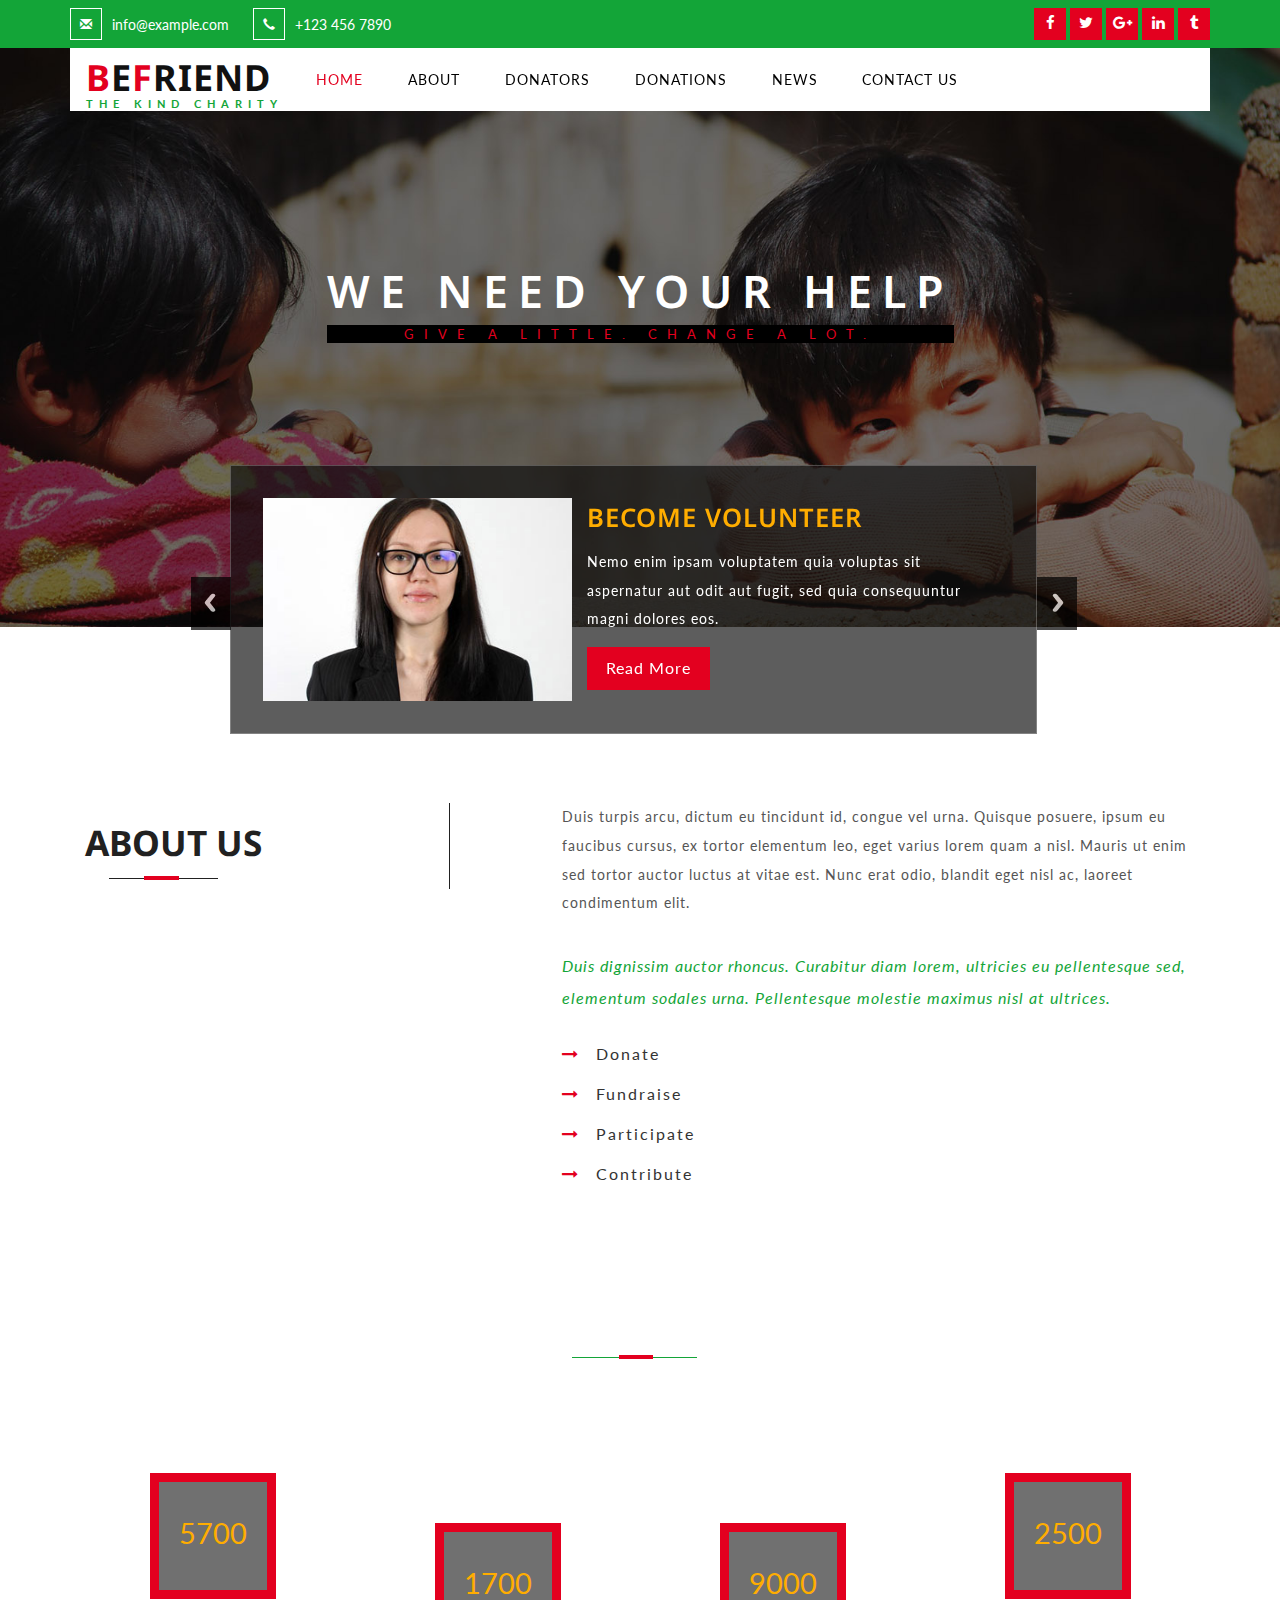
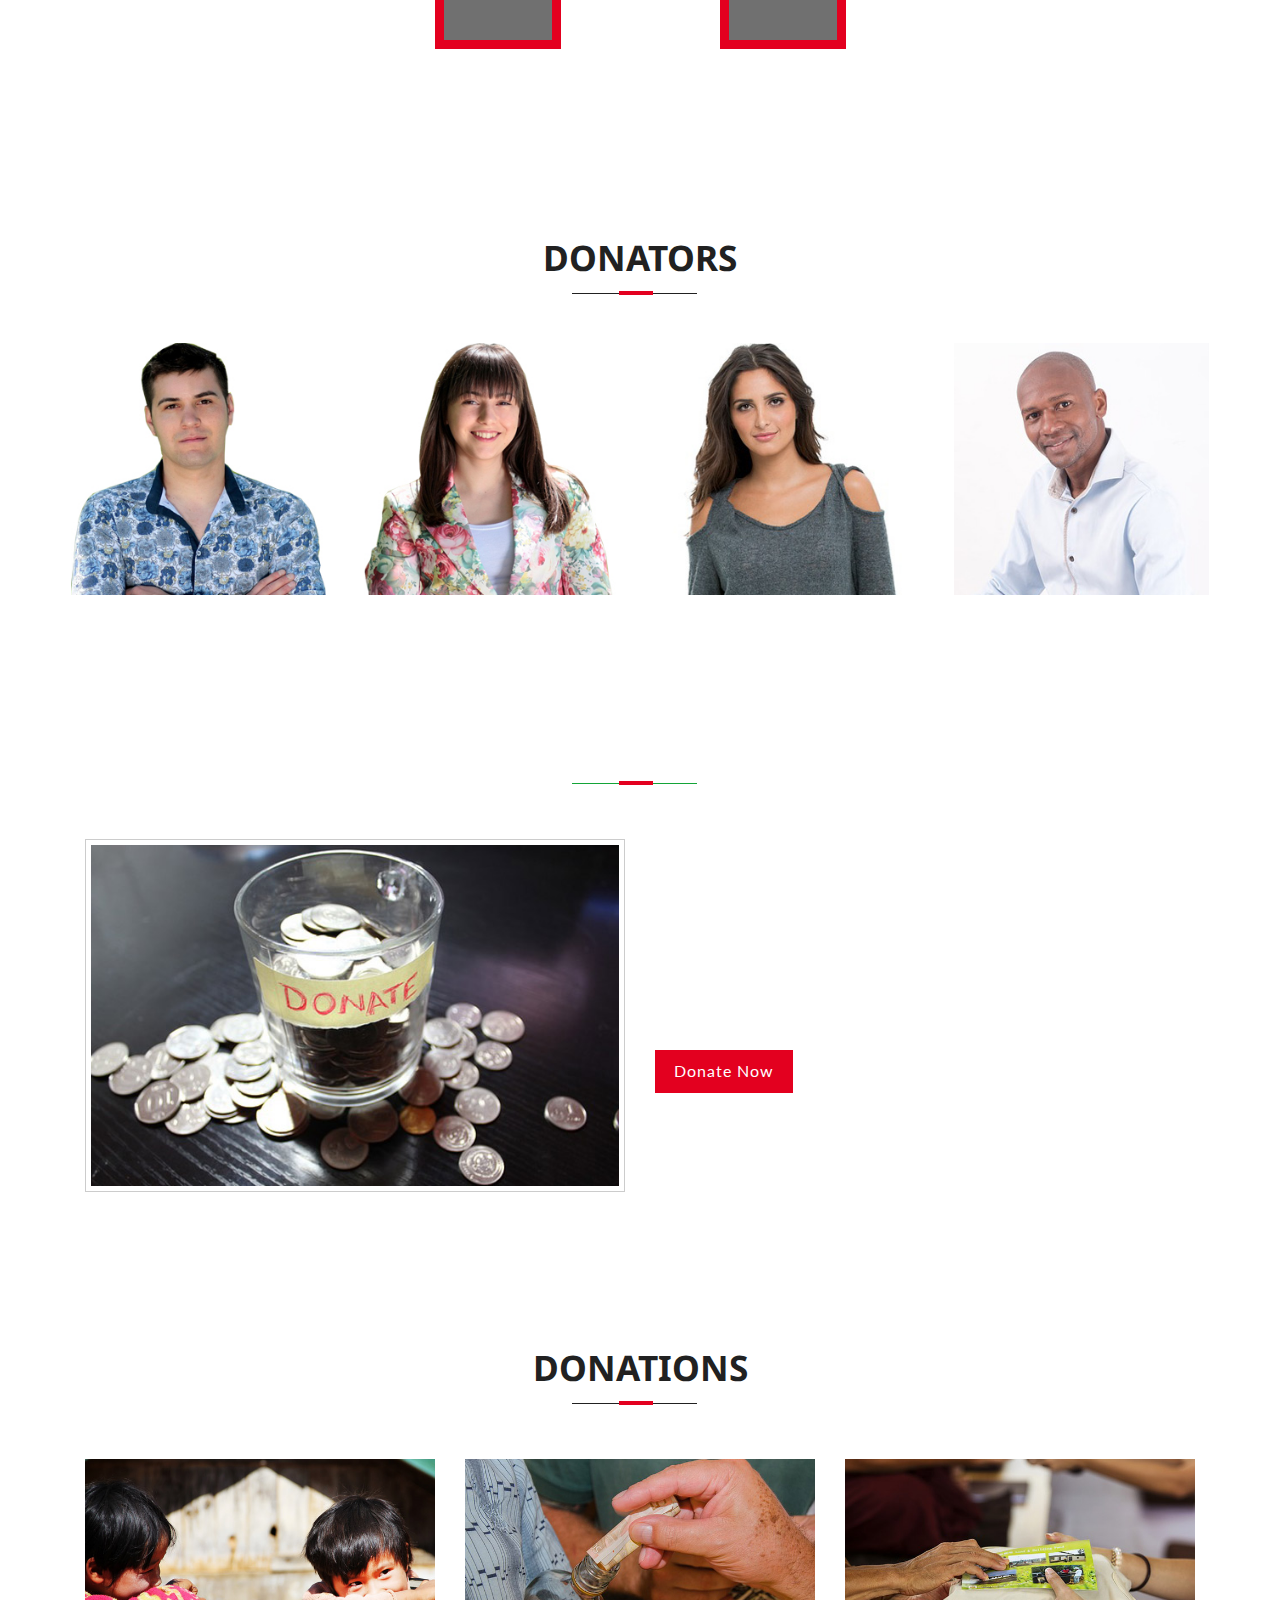
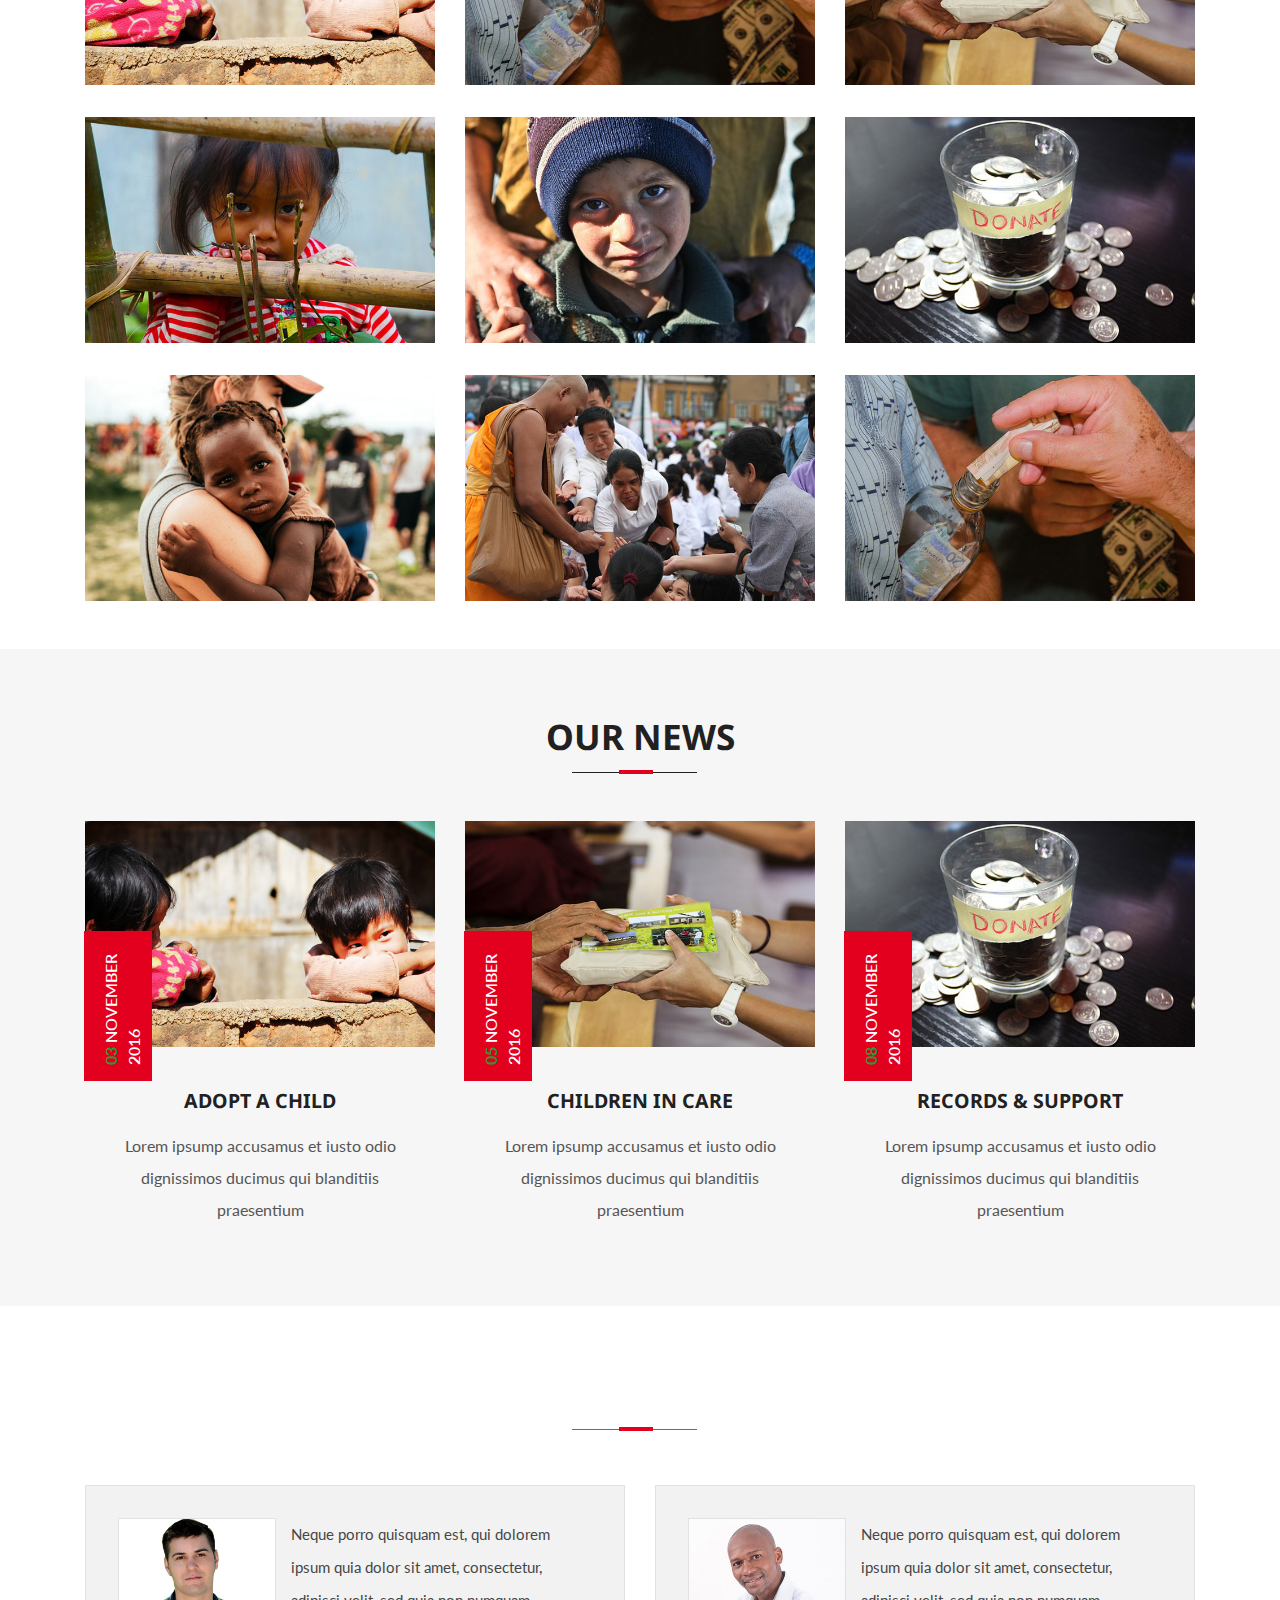
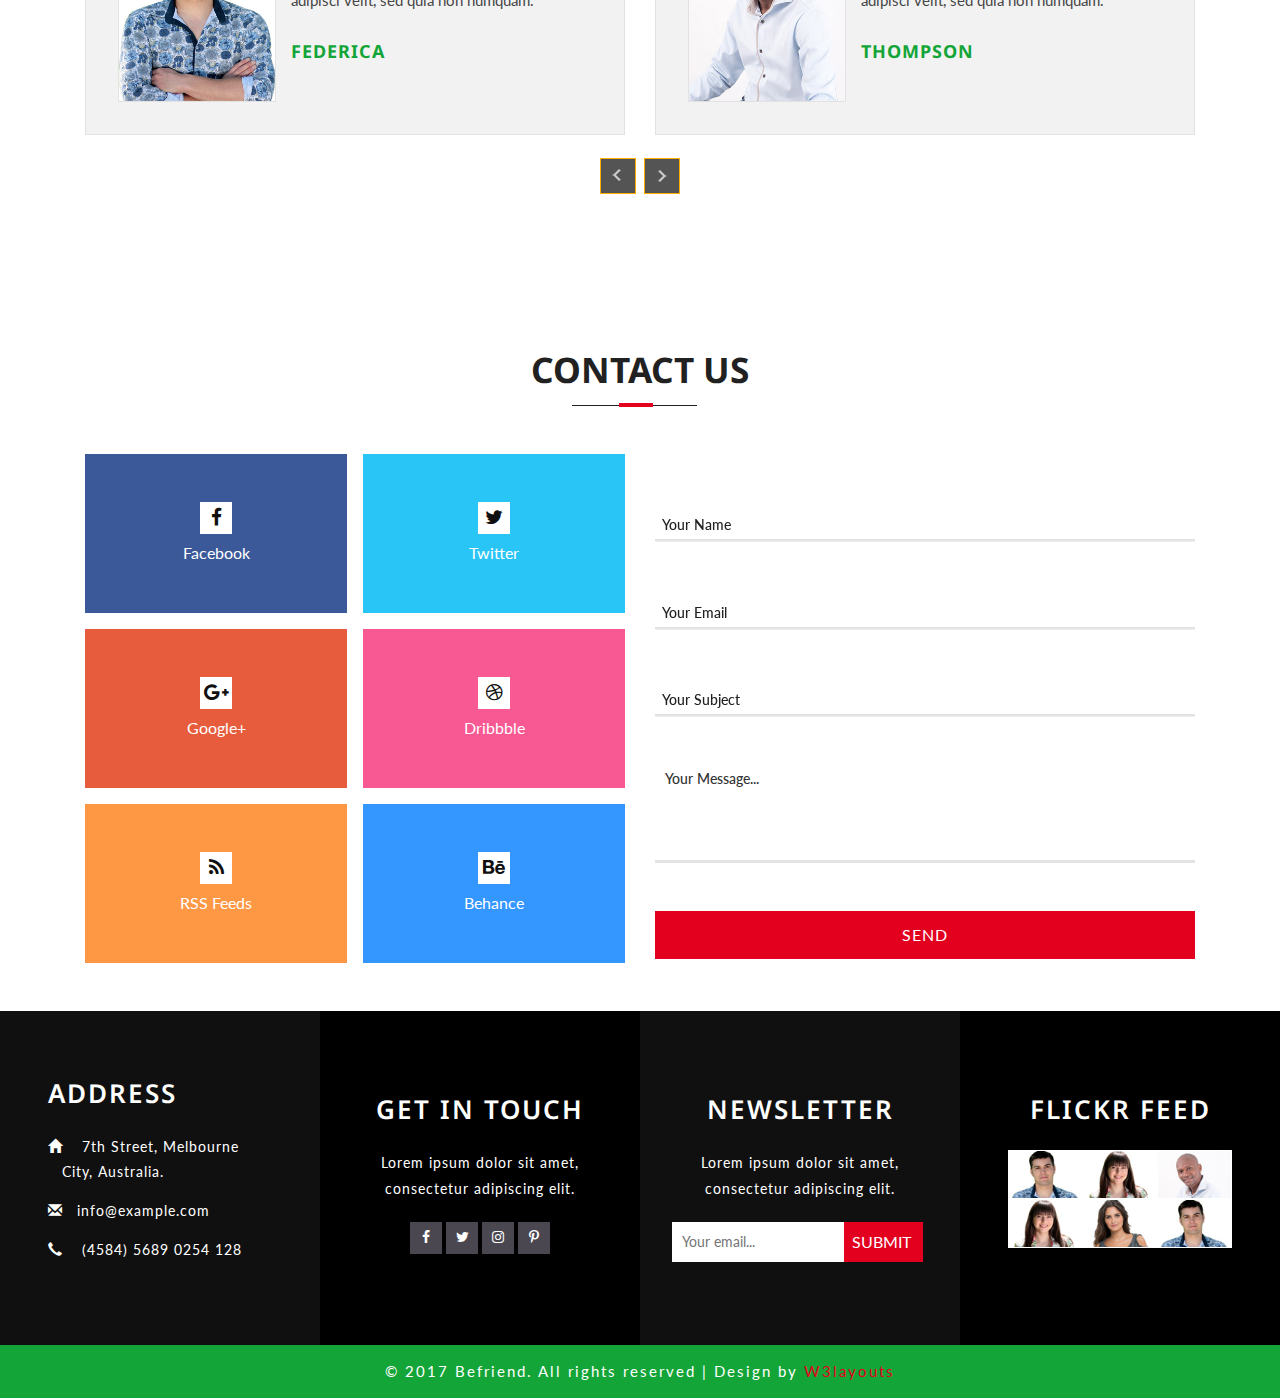
<file: Sample2/index.html>
<!--
Author: W3layouts
Author URL: http://w3layouts.com
License: Creative Commons Attribution 3.0 Unported
License URL: http://creativecommons.org/licenses/by/3.0/
-->
<!DOCTYPE html>
<html lang="zxx">

<head>
<title>Befriend a Society & People Category Flat Bootstrap Responsive Website Template | Home :: w3layouts</title>
<!-- for-mobile-apps -->
<meta name="viewport" content="width=device-width, initial-scale=1">
<meta http-equiv="Content-Type" content="text/html; charset=utf-8" />
<meta name="keywords" content="Befriend Responsive web template, Bootstrap Web Templates, Flat Web Templates, Android Compatible web template, 
Smartphone Compatible web template, free webdesigns for Nokia, Samsung, LG, SonyEricsson, Motorola web design" />
<script type="application/x-javascript"> addEventListener("load", function() { setTimeout(hideURLbar, 0); }, false);
		function hideURLbar(){ window.scrollTo(0,1); } </script>
<!-- //for-mobile-apps -->
<link href="css/bootstrap.css" rel="stylesheet" type="text/css" media="all" />
<link href="css/lsb.css" rel="stylesheet" type="text/css">
<link href="css/style.css" rel="stylesheet" type="text/css" media="all" />
<link href="css/font-awesome.css" rel="stylesheet"> 
<link href="//fonts.googleapis.com/css?family=Noto+Sans:400,400i,700,700i" rel="stylesheet">
<link href='//fonts.googleapis.com/css?family=Lato:400,100,100italic,300,300italic,400italic,700,700italic,900,900italic' rel='stylesheet' type='text/css'>


</head>
<body>
<!-- header -->
<div class="header-w3l-agile">
	<div class="container">
		<div class="header_left">
			<ul>
				<li><a href="mailto:info@example.com"><span class="glyphicon glyphicon-envelope" aria-hidden="true"></span>info@example.com</a></li>
				<li><span class="glyphicon glyphicon-earphone" aria-hidden="true"></span>+123 456 7890</li>
			</ul>
		</div>
		<div class="header_right">
		      <div class="w3ls-social-icons">
					<a class="facebook" href="#"><i class="fa fa-facebook"></i></a>
					<a class="twitter" href="#"><i class="fa fa-twitter"></i></a>
					<a class="pinterest" href="#"><i class="fa fa-google-plus"></i></a>
					<a class="linkedin" href="#"><i class="fa fa-linkedin"></i></a>
					<a class="tumblr" href="#"><i class="fa fa-tumblr"></i></a>
				</div>

		</div>
		<div class="clearfix"></div>
	</div>
</div>
<!-- //header -->
<!-- banner -->
<div class="banner-w3ls">
	<div class="container">
		<div class="header-nav">
			<nav class="navbar navbar-default">
					<div class="navbar-header">
						<button type="button" class="navbar-toggle" data-toggle="collapse" data-target="#bs-example-navbar-collapse-1">
							<span class="sr-only">Toggle navigation</span>
							<span class="icon-bar"></span>
							<span class="icon-bar"></span>
							<span class="icon-bar"></span>
						</button>
						<h1><a  href="index.html"><span>B</span>e<span>F</span>riend</a><p class="sub-cap">The Kind Charity</p></h1>
					</div>
					<!-- navbar-header -->
					<div class="collapse navbar-collapse" id="bs-example-navbar-collapse-1">
						<ul class="nav navbar-nav navbar-right">
							<li><a href="index.html" class="hvr-underline-from-center active">Home</a></li>
							<li><a href="#about" class="hvr-underline-from-center scroll">About</a></li>
							<li><a href="#team" class="hvr-underline-from-center scroll">Donators</a></li>
							<li><a href="#gallery" class="hvr-underline-from-center scroll">Donations</a></li>
							<li><a href="#news" class="hvr-underline-from-center scroll">News</a></li>
							<li><a href="#contact" class="hvr-underline-from-center scroll">Contact Us</a></li>
						</ul>
					</div>
					<div class="clearfix"> </div>	
				</nav>

		</div>
		<div class="clearfix"></div>
		<h2 class="wthree-tittle">We Need Your Help</h2>
		<p class="subtitle-agileinfo">Give a little. Change a lot.</p>
		<div class="banner-info">
			<div  id="top" class="callbacks_container">
				<ul class="rslides" id="slider3">
					<li>
						<div class="col-md-5 ban-left">
							<img src="images/v1.jpg" alt=" "/>
						</div>
						<div class="col-md-7 ban-right">
							<h3>BECOME VOLUNTEER</h3>
							<p>Nemo enim ipsam voluptatem quia voluptas sit aspernatur aut
							odit aut fugit, sed quia consequuntur magni dolores eos.</p>
							<a href="#" data-toggle="modal" data-target="#myModal" >Read More</a>
						</div>
						<div class="clearfix"></div>
					</li>
					<li>
						<div class="col-md-5 ban-left">
							<img src="images/v2.jpg" alt=" "/>
						</div>
						<div class="col-md-7 ban-right">
							<h3>Save a Child's Life</h3>
							<p>Nemo enim ipsam voluptatem quia voluptas sit aspernatur aut
							odit aut fugit, sed quia consequuntur magni dolores eos.</p>
							<a href="#" data-toggle="modal" data-target="#myModal" >Read More</a>
						</div>
						<div class="clearfix"></div>
					</li>
				</ul>
			</div>
			<div class="clearfix"></div>
		

		</div>
	</div>
</div>
<!-- //banner -->
<!-- bootstrap-pop-up -->
	<div class="modal video-modal fade" id="myModal" tabindex="-1" role="dialog" aria-labelledby="myModal">
		<div class="modal-dialog" role="document">
			<div class="modal-content">
				<div class="modal-header">
					
					<button type="button" class="close" data-dismiss="modal" aria-label="Close"><span aria-hidden="true">&times;</span></button>						
				</div>
				<section>
					<div class="modal-body">
					       <h3 class="agileinfo_sign">BEFRIEND</h3>	
						<img src="images/g1.jpg" alt=" " class="img-responsive" />
						<p>Ut enim ad minima veniam, quis nostrum 
							exercitationem ullam corporis suscipit laboriosam, 
							nisi ut aliquid ex ea commodi consequatur.
							<i>" Quis autem vel eum iure reprehenderit qui in ea voluptate velit .</i></p>
					</div>
				</section>
			</div>
		</div>
	</div>
<!-- //bootstrap-pop-up -->
											

<!-- about -->
<div class="about" id="about">
		<div class="container">
			<div class="col-md-4 agileits_about_left">
				<div class="title-agileits1">
                    <h3>About Us</h3> 
			   </div>
				
			</div>
			<div class="col-md-8 agileits_about_right">
				<p>Duis turpis arcu, dictum eu tincidunt id, congue vel urna. Quisque posuere, 
					ipsum eu faucibus cursus, ex tortor elementum leo, eget varius lorem quam a nisl. 
					Mauris ut enim sed tortor auctor luctus at vitae est. Nunc erat odio, blandit 
					eget nisl ac, laoreet condimentum elit. <i>Duis dignissim auctor rhoncus. 
					Curabitur diam lorem, ultricies eu pellentesque sed, elementum sodales urna. 
					Pellentesque molestie maximus nisl at ultrices.</i></p>
				<ul>
					<li><i class="fa fa-long-arrow-right" aria-hidden="true"></i>Donate</li>
					<li><i class="fa fa-long-arrow-right" aria-hidden="true"></i>Fundraise</li>
					<li><i class="fa fa-long-arrow-right" aria-hidden="true"></i>Participate</li>
					<li><i class="fa fa-long-arrow-right" aria-hidden="true"></i>Contribute</li>
				</ul>
			</div>
			<div class="clearfix"> </div>
		</div>
	</div>


<!-- //about -->
<!-- content -->
<div class="content-counter">
	<div class="container">
		<div class="title-agileits">
                <h3 class="w3l-agile">Donate Us</h3> 
			</div>
		<div class="content_grids">
			<div class="col-md-3 capabil-grid text-center"">
					<i class="fa fa-apple" aria-hidden="true"></i> 
				<div class='numscroller numscroller-big-bottom' data-slno='1' data-min='0' data-max='5700' data-delay='.5' data-increment="1">5700</div>
				<p>Food</p>	
			</div>
			<div class="col-md-3 capabil-grid mar-top text-center">
			<i class="fa fa-child" aria-hidden="true"></i>
				<div class='numscroller numscroller-big-bottom' data-slno='1' data-min='0' data-max='1700' data-delay='.5' data-increment="1">1700</div>
				<p>Cloths</p>	
			</div>
			<div class="col-md-3 capabil-grid mar-top wow fadeInDown animated animated text-center">
			    <i class="fa fa-eye" aria-hidden="true"></i>
				<div class='numscroller numscroller-big-bottom' data-slno='1' data-min='0' data-max='9000' data-delay='.5' data-increment="1"> 9000</div>				
				<p>Eyes</p>
			</div>
			<div class="col-md-3 capabil-grid wow fadeInUp animated animated text-center">
			     <i class="fa fa-money" aria-hidden="true"></i>
				<div class='numscroller numscroller-big-bottom' data-slno='1' data-min='0' data-max='2500' data-delay='.5' data-increment="1"> 2500</div>
				<p>Money</p>
			</div>
			<div class="clearfix"></div>
		</div>
	</div>
</div>
<!-- //content -->
	<!--team-->
	<div class="team" id="team">
		<div class="container">
			<div class="title-agileits">
                    <h3>Donators</h3> 
			   </div>
			<div class="agileits_w3layouts">
				<div class="col-md-3 team-grids wow fadeInUp animated" data-wow-delay=".5s">
					<h5>Thom<span>son</span></h5>
					<p>Lorem ipsum dolor sit amet consectetur adipi. </p>
					<div class="social-bnr-agileits about-agile">
						<ul>
							<li><a href="#"><i class="fa fa-facebook" aria-hidden="true"></i></a></li>
							<li><a href="#"><i class="fa fa-twitter" aria-hidden="true"></i></a></li>
							<li><a href="#"><i class="fa fa-google-plus" aria-hidden="true"></i></a></li>
							<li><a href="#"><i class="fa fa-linkedin" aria-hidden="true"></i></a></li>					
						</ul>
					</div>
					<div class="team-img">
						<img src="images/t1.jpg" alt="">
					</div>
				</div>
				<div class="col-md-3 team-grids team-mdl wow fadeInUp animated" data-wow-delay=".5s">
					<h5>Mary <span>Doe</span></h5>
					<p>Lorem ipsum dolor sit amet consectetur adipi. </p>
					<div class="social-bnr-agileits about-agile">
						<ul>
							<li><a href="#"><i class="fa fa-facebook" aria-hidden="true"></i></a></li>
							<li><a href="#"><i class="fa fa-twitter" aria-hidden="true"></i></a></li>
							<li><a href="#"><i class="fa fa-google-plus" aria-hidden="true"></i></a></li>
							<li><a href="#"><i class="fa fa-linkedin" aria-hidden="true"></i></a></li>					
						</ul>
					</div>
					<div class="team-img">
						<img src="images/t2.jpg" alt="">
					</div>
				</div>
				<div class="col-md-3 team-grids team-mdl1 wow fadeInUp animated" data-wow-delay=".5s">
					<h5>Victo<span>ria</span></h5>
					<p>Lorem ipsum dolor sit amet consectetur adipi. </p>
					<div class="social-bnr-agileits about-agile">
						<ul>
							<li><a href="#"><i class="fa fa-facebook" aria-hidden="true"></i></a></li>
							<li><a href="#"><i class="fa fa-twitter" aria-hidden="true"></i></a></li>
							<li><a href="#"><i class="fa fa-google-plus" aria-hidden="true"></i></a></li>
							<li><a href="#"><i class="fa fa-linkedin" aria-hidden="true"></i></a></li>					
						</ul>
					</div>
					<div class="team-img">
						<img src="images/t3.jpg" alt="">
					</div>
				</div>
				<div class="col-md-3 team-grids wow fadeInUp animated" data-wow-delay=".5s">
					<h5>Patrick <span>Pool</span></h5>
				    <p>Lorem ipsum dolor sit amet consectetur adipi. </p>
					<div class="social-bnr-agileits about-agile">
						<ul>
							<li><a href="#"><i class="fa fa-facebook" aria-hidden="true"></i></a></li>
							<li><a href="#"><i class="fa fa-twitter" aria-hidden="true"></i></a></li>
							<li><a href="#"><i class="fa fa-google-plus" aria-hidden="true"></i></a></li>
							<li><a href="#"><i class="fa fa-linkedin" aria-hidden="true"></i></a></li>					
						</ul>
					</div>
					<div class="team-img">
						<img src="images/t4.jpg" alt="">
					</div>
				</div>
				<div class="clearfix"> </div>
			</div>
		</div>
	</div>	
	<!--//team-->	

<!-- content -->
<div class="process-agileits">
	<div class="container">
			<div class="title-agileits">
                 <h3 class="w3l-agile">Save Children From Hunger</h3> 
			</div>
	
		<div class="process_grids">
			<div class="col-md-6 process_left">
				<div class="port-2 effect-1">
                	<div class="image-box">
                    	<img class="img-responsive" src="images/g6.jpg" alt="Image-1">
                    </div>
                    <div class="text-desc">
                    	<h4>Befriend</h4>
                        <p>Lorem ipsum dolor sit amet, consectetur adipiscing elit, sed do eiusmod tempor incididunt ut labore et dolore magna aliqua.</p>
                    </div>
                </div>
			</div>
				<div class="col-md-6 process-one">
				  
							<h5>Donate Now to Support</h5>
							<p>Lorem ipsum dolor sit amet, consectetur adipiscing elit.consectetur adipiscing elit, sed do eiusmod tempor incididunt ut labore et dolore magna aliqua.Lorem ipsum dolor sit amet, consectetur adipiscing elit,</p>
							<a href="#" class="donate" data-toggle="modal" data-target="#myModal5">Donate Now</a>
					
					</div>
					<div class="clearfix"></div>
				</div>
			<div class="modal fade" id="myModal5" tabindex="-1" role="dialog" >
							<div class="modal-dialog">
							<!-- Modal content-->
								<div class="modal-content">
									<div class="modal-header">
										<button type="button" class="close" data-dismiss="modal">&times;</button>
											<h4>Donate Now</h4>
										<div class="donate_form_w3l">
										     <h5>How much would you like to donate?</h5>
												  <form action="#" method="post">
										        <ul class="infor">
														<li><label><input type="radio" name="dollar" value="$10" checked=""> $10.00</label></li>
														<li><label><input type="radio" name="dollar" value="$15"> $20.00  </label></li>
														<li><label><input type="radio" name="dollar" value="$20"> $40.00 </label></li>
														<li><label><input type="radio" name="dollar" value="$25"> $50.00 </label></li>
														
													</ul>
													  <div class="col-md-6 form-one">
														<p>User Name </p>
														<input type="text" name="Name" required="">
														<p>User Email </p>
														<input type="text" name="Email" required="">
													  </div>
													   <div class="col-md-6 form-one two">
														<p>User Phone </p>
														<input type="text" name="Phone" required="">
														<p>User Password</p>
														<input type="password" name="Password" placeholder="" required="">	
														 </div>
														  <div class="col-md-6 form-one">
																<p>Address</p>
																<textarea name="Message" placeholder="" required=" "></textarea>
															</div>
															 <div class="col-md-6 form-one two">
																<p>Additional Note</p>
																<textarea name="Message" placeholder="" required=" "></textarea>
															</div>
														 <div class="clearfix"></div>
													
														
														<input type="submit" value="Donate">	
											 </form>
										</div>
									</div>
								</div>
						
							</div>
				       </div>
	

			
		</div>
	</div>
<!-- //process -->
<!-- gallery -->
	<div class="gallery" id="gallery">
		<div class="container">
		<div class="title-agileits">
                <h3>Donations</h3> 
			</div>
			<div class="agileinfo_gallery_grids">
				<div class="col-md-4 w3_tabs_grid">
					<div class="grid">
						<a href="images/g1.jpg" class="lsb-preview" data-lsb-group="header">
							<figure class="effect-winston">
								<img src="images/g1.jpg" class="img-responsive" alt=" " />
								<figcaption>
									<p>
										<span class="glyphicon glyphicon-star-empty" aria-hidden="true"></span>
										<span class="glyphicon glyphicon-heart" aria-hidden="true"></span>
										<span class="glyphicon glyphicon-eye-open" aria-hidden="true"></span>
									</p>
								</figcaption>			
							</figure>
						</a>
					</div>
				</div>
				<div class="col-md-4 w3_tabs_grid">
					<div class="grid">
						<a href="images/g2.jpg" class="lsb-preview" data-lsb-group="header">
							<figure class="effect-winston">
								<img src="images/g2.jpg" class="img-responsive" alt=" " />
								<figcaption>
									<p>
										<span class="glyphicon glyphicon-star-empty" aria-hidden="true"></span>
										<span class="glyphicon glyphicon-heart" aria-hidden="true"></span>
										<span class="glyphicon glyphicon-eye-open" aria-hidden="true"></span>
									</p>
								</figcaption>			
							</figure>
						</a>
					</div>
				</div>
				<div class="col-md-4 w3_tabs_grid">
					<div class="grid">
						<a href="images/g3.jpg" class="lsb-preview" data-lsb-group="header">
							<figure class="effect-winston">
								<img src="images/g3.jpg" class="img-responsive" alt=" " />
								<figcaption>
									<p>
										<span class="glyphicon glyphicon-star-empty" aria-hidden="true"></span>
										<span class="glyphicon glyphicon-heart" aria-hidden="true"></span>
										<span class="glyphicon glyphicon-eye-open" aria-hidden="true"></span>
									</p>
								</figcaption>			
							</figure>
						</a>
					</div>
				</div>
				<div class="col-md-4 w3_tabs_grid w3_tabs_grid_sub">
					<div class="grid">
						<a href="images/g4.jpg" class="lsb-preview" data-lsb-group="header">
							<figure class="effect-winston">
								<img src="images/g4.jpg" class="img-responsive" alt=" " />
								<figcaption>
									<p>
										<span class="glyphicon glyphicon-star-empty" aria-hidden="true"></span>
										<span class="glyphicon glyphicon-heart" aria-hidden="true"></span>
										<span class="glyphicon glyphicon-eye-open" aria-hidden="true"></span>
									</p>
								</figcaption>			
							</figure>
						</a>
					</div>
				</div>
				<div class="col-md-4 w3_tabs_grid w3_tabs_grid_sub">
					<div class="grid">
						<a href="images/g5.jpg" class="lsb-preview" data-lsb-group="header">
							<figure class="effect-winston">
								<img src="images/g5.jpg" class="img-responsive" alt=" " />
								<figcaption>
									<p>
										<span class="glyphicon glyphicon-star-empty" aria-hidden="true"></span>
										<span class="glyphicon glyphicon-heart" aria-hidden="true"></span>
										<span class="glyphicon glyphicon-eye-open" aria-hidden="true"></span>
									</p>
								</figcaption>			
							</figure>
						</a>
					</div>
				</div>
				<div class="col-md-4 w3_tabs_grid w3_tabs_grid_sub">
					<div class="grid">
						<a href="images/g6.jpg" class="lsb-preview" data-lsb-group="header">
							<figure class="effect-winston">
								<img src="images/g6.jpg" class="img-responsive" alt=" " />
								<figcaption>
									<p>
										<span class="glyphicon glyphicon-star-empty" aria-hidden="true"></span>
										<span class="glyphicon glyphicon-heart" aria-hidden="true"></span>
										<span class="glyphicon glyphicon-eye-open" aria-hidden="true"></span>
									</p>
								</figcaption>			
							</figure>
						</a>
					</div>
				</div>
				<div class="col-md-4 w3_tabs_grid">
					<div class="grid">
						<a href="images/g8.jpg" class="lsb-preview" data-lsb-group="header">
							<figure class="effect-winston">
								<img src="images/g8.jpg" class="img-responsive" alt=" " />
								<figcaption>
									<p>
										<span class="glyphicon glyphicon-star-empty" aria-hidden="true"></span>
										<span class="glyphicon glyphicon-heart" aria-hidden="true"></span>
										<span class="glyphicon glyphicon-eye-open" aria-hidden="true"></span>
									</p>
								</figcaption>			
							</figure>
						</a>
					</div>
				</div>
				<div class="col-md-4 w3_tabs_grid">
					<div class="grid">
						<a href="images/g9.jpg" class="lsb-preview" data-lsb-group="header">
							<figure class="effect-winston">
								<img src="images/g9.jpg" class="img-responsive" alt=" " />
								<figcaption>
									<p>
										<span class="glyphicon glyphicon-star-empty" aria-hidden="true"></span>
										<span class="glyphicon glyphicon-heart" aria-hidden="true"></span>
										<span class="glyphicon glyphicon-eye-open" aria-hidden="true"></span>
									</p>
								</figcaption>			
							</figure>
						</a>
					</div>
				</div>
				<div class="col-md-4 w3_tabs_grid">
					<div class="grid">
						<a href="images/g2.jpg" class="lsb-preview" data-lsb-group="header">
							<figure class="effect-winston">
								<img src="images/g2.jpg" class="img-responsive" alt=" " />
								<figcaption>
									<p>
										<span class="glyphicon glyphicon-star-empty" aria-hidden="true"></span>
										<span class="glyphicon glyphicon-heart" aria-hidden="true"></span>
										<span class="glyphicon glyphicon-eye-open" aria-hidden="true"></span>
									</p>
								</figcaption>			
							</figure>
						</a>
					</div>
				</div>
				<div class="clearfix"> </div>
			</div>
			
		</div>
	</div>
<!-- //gallery -->
<!-- news -->
	<div class="news" id="news">
		<div class="container">
			<div class="title-agileits">
                <h3>Our News</h3> 
			</div>
			<div class="agileits_w3layouts">
			<div class="w3_agile_services_grids">
				<div class="col-md-4 w3_agileits_events_grid">
					<div class="wthree_events_grid">
						<div class="wthree_events_grid1">
							<img src="images/g1.jpg" alt=" " class="img-responsive" />
							<div class="agileits_event_grid_date">
								<p><span>03</span> November 2016</p>
							</div>
						</div>
						<div class="agileinfo_events_grid1">
							<h5><a href="#" data-toggle="modal" data-target="#myModal">ADOPT A CHILD</a></h5>
							<p>Lorem ipsump accusamus et iusto odio dignissimos ducimus qui blanditiis 
								praesentium</p>
						</div>
					</div>
				</div>
				<div class="col-md-4 w3_agileits_events_grid">
					<div class="wthree_events_grid">
						<div class="wthree_events_grid1">
							<img src="images/g3.jpg" alt=" " class="img-responsive" />
							<div class="agileits_event_grid_date">
								<p><span>05</span> November 2016</p>
							</div>
						</div>
						<div class="agileinfo_events_grid1">
							<h5><a href="#" data-toggle="modal" data-target="#myModal">CHILDREN IN CARE</a></h5>
							<p>Lorem ipsump accusamus et iusto odio dignissimos ducimus qui blanditiis 
								praesentium</p>
						</div>
					</div>
				</div>
				<div class="col-md-4 w3_agileits_events_grid">
					<div class="wthree_events_grid">
						<div class="wthree_events_grid1">
							<img src="images/g6.jpg" alt=" " class="img-responsive" />
							<div class="agileits_event_grid_date">
								<p><span>08</span> November 2016</p>
							</div>
						</div>
						<div class="agileinfo_events_grid1">
							<h5><a href="#" data-toggle="modal" data-target="#myModal">RECORDS & SUPPORT</a></h5>
							<p>Lorem ipsump accusamus et iusto odio dignissimos ducimus qui blanditiis 
								praesentium</p>
						</div>
					</div>
				</div>
				<div class="clearfix"> </div>
			</div>
		</div>
	</div>
</div>
<!-- //news -->

<!-- feed -->
<div class="feeds-flicker-agile">
	<div class="container">
		<div class="title-agileits">
                 <h3 class="w3l-agile">People Says</h3> 
			</div>
		<div class="flex-slider">
			<ul id="flexiselDemo1">			
				<li>
					<div class="laptop">
						<div class="col-md-4 team-left">
							<img class="img-responsive" src="images/t1.jpg" alt=" " />
						</div>
						<div class="col-md-8 team-right">
							<p>Neque porro quisquam est, qui dolorem ipsum quia dolor sit amet, consectetur,
								adipisci velit, sed quia non numquam.</p>
							<h5>Federica</h5>
						</div>
						<div class="clearfix"></div>
					</div>
				</li>
				<li>
					<div class="laptop">
						<div class="col-md-4 team-left">
							<img class="img-responsive" src="images/t4.jpg" alt=" " />
						</div>
						<div class="col-md-8 team-right">
							<p>Neque porro quisquam est, qui dolorem ipsum quia dolor sit amet, consectetur,
								adipisci velit, sed quia non numquam.</p>
							<h5>Thompson</h5>
						</div>
						<div class="clearfix"></div>
					</div>
				</li>
			</ul>
			
		</div>
	</div>
</div>		
<!-- //feed -->
<!-- contact -->
<!-- mail -->
	<div class="contact-agileits" id="contact">
		<div class="container">
		     <div class="title-agileits">
                <h3>Contact Us</h3> 
			  </div>
			<div class="agileits_w3layouts">
			<div class="col-md-6 wthree-agile-icons">
						<div class="agileinfo_mail_social_right">
							<div class="agileinfo_mail_social_rightl">
								<a href="#" class="w3_contact_facebook">
									<i class="fa fa-facebook" aria-hidden="true"></i>
									<p>Facebook</p>
								</a>
							</div>
							<div class="agileinfo_mail_social_rightr">
								<a href="#" class="w3_contact_twitter">
									<i class="fa fa-twitter" aria-hidden="true"></i>
									<p>Twitter</p>
								</a>
							</div>
							<div class="clearfix"> </div>
						</div>
						<div class="agileinfo_mail_social_right two">
							<div class="agileinfo_mail_social_rightl">
								<a href="#" class="w3_contact_gmail">
									<i class="fa fa-google-plus"></i>
									<p>Google+</p>
								</a>
							</div>
							<div class="agileinfo_mail_social_rightr">
								<a href="#" class="w3_contact_db">
									<i class="fa fa-dribbble" aria-hidden="true"></i>
									<p>Dribbble</p>
								</a>
							</div>
							<div class="clearfix"> </div>
						</div>
							<div class="agileinfo_mail_social_right">
							<div class="agileinfo_mail_social_rightl">
								<a href="#" class="w3_contact_rss">
									<i class="fa fa-rss" aria-hidden="true"></i>
									<p>RSS Feeds</p>
								</a>
							</div>
							<div class="agileinfo_mail_social_rightr">
								<a href="#" class="w3_contact_be">
									<i class="fa fa-behance" aria-hidden="true"></i>
									<p>Behance</p>
								</a>
							</div>
							<div class="clearfix"> </div>
						</div>
				</div>
				<div class="col-md-6 wthree-agile-form">
					<form action="#" method="post">
						<span class="input input--nariko">
							<input class="input__field input__field--nariko" name="Name" type="text" id="input-20" placeholder=" " required="" />
							<label class="input__label input__label--nariko" for="input-20">
								<span class="input__label-content input__label-content--nariko">Your Name</span>
							</label>
						</span>
						<span class="input input--nariko">
							<input class="input__field input__field--nariko" name="Email" type="email" id="input-21" placeholder=" " required="" />
							<label class="input__label input__label--nariko" for="input-21">
								<span class="input__label-content input__label-content--nariko">Your Email</span>
							</label>
						</span>
						<span class="input input--nariko">
							<input class="input__field input__field--nariko" name="Subject" type="text" id="input-22" placeholder=" " required="" />
							<label class="input__label input__label--nariko" for="input-22">
								<span class="input__label-content input__label-content--nariko">Your Subject</span>
							</label>
						</span>
						<textarea name="Message" placeholder="Your Message..." required=""></textarea>
						<input type="submit" value="Send">
					</form>
				</div>

				<div class="clearfix"> </div>
			</div>
		</div>
	</div>
<!-- //mail -->

<!-- //contact -->
<!-- footer -->
	<div class="footer">
		<div class="col-md-3 footer-left-agileits">
			<h3>Address</h3>
				<ul>
					<li><span class="glyphicon glyphicon-home" aria-hidden="true"></span> 7th Street, Melbourne City, Australia.</li>
					<li><span class="glyphicon glyphicon-envelope" aria-hidden="true"></span><a href="mailto:info@example.com">info@example.com</a></li>
					<li><span class="glyphicon glyphicon-earphone" aria-hidden="true"></span> (4584) 5689 0254 128</li>
				</ul>
		</div>
		<div class="col-md-3 footer-left-agileinfo">
			<h3>Get In Touch</h3>
			<p>Lorem ipsum dolor sit amet, consectetur adipiscing elit.</p>
				<ul class="social-icons">
					<li><a href="#" class="icon icon-border facebook"></a></li>
					<li><a href="#" class="icon icon-border twitter"></a></li>
					<li><a href="#" class="icon icon-border instagram"></a></li>
					<li><a href="#" class="icon icon-border pinterest"></a></li>
				</ul>
		</div>
		<div class="col-md-3 footer-left-w3-agileits">
			<h3>Newsletter</h3>
			<p>Lorem ipsum dolor sit amet, consectetur adipiscing elit.</p>
				<form action="#" method="post">
					<input type="email" name="email" placeholder="Your email..." required="">
					<input type="submit" value="Submit ">
				</form>
		</div>
		<div class="col-md-3 footer-left-agileinfo">
		<h3>Flickr feed</h3>
		<div class="flickr-grids">
					<div class="flickr-grid">
						<a href="#"><img src="images/f1.jpg" alt=" " class="img-responsive"></a>
					</div>
					<div class="flickr-grid">
						<a href="#"><img src="images/f2.jpg" alt=" " class="img-responsive"></a>
					</div>
					<div class="flickr-grid">
						<a href="#"><img src="images/f3.jpg" alt=" " class="img-responsive"></a>
					</div>
					<div class="clearfix"> </div>
					
					<div class="flickr-grid">
						<a href="#"><img src="images/f2.jpg" alt=" " class="img-responsive"></a>
					</div>
					<div class="flickr-grid">
						<a href="#"><img src="images/f4.jpg" alt=" " class="img-responsive"></a>
					</div>
					<div class="flickr-grid">
						<a href="#"><img src="images/f1.jpg" alt=" " class="img-responsive"></a>
					</div>
					<div class="clearfix"> </div>
				</div>
			</div>
		<div class="clearfix"></div>
	</div>
<!-- //footer --> 
	<div class="copyright-w3-agile">
		<div class="container">
			<p>© 2017 Befriend. All rights reserved | Design by <a href="http://w3layouts.com">W3layouts</a></p>
			<div class="clearfix"> </div>
		</div>
	</div>
	<!-- start-smoth-scrolling -->
	
<!-- js -->
<script type="text/javascript" src="js/jquery-2.1.4.min.js"></script>
<script type="text/javascript" src="js/numscroller-1.0.js"></script>
<script src="js/lsb.min.js"></script>
			<script>
			$(window).load(function() {
				  $.fn.lightspeedBox();
				});
			</script>
<!-- //js -->
<script type="text/javascript" src="js/move-top.js"></script>
<script type="text/javascript" src="js/easing.js"></script>
<script type="text/javascript">
	jQuery(document).ready(function($) {
		$(".scroll").click(function(event){		
			event.preventDefault();
			$('html,body').animate({scrollTop:$(this.hash).offset().top},1000);
		});
	});
</script>
<!-- start-smoth-scrolling -->
<script src="js/responsiveslides.min.js"></script>
	<script>
						// You can also use "$(window).load(function() {"
						$(function () {
						 // Slideshow 4
						$("#slider3").responsiveSlides({
							auto: true,
							pager: false,
							nav: true,
							speed: 500,
							namespace: "callbacks",
							before: function () {
						$('.events').append("<li>before event fired.</li>");
						},
						after: function () {
							$('.events').append("<li>after event fired.</li>");
							}
							});
						});
			</script>

			<script type="text/javascript">
							$(window).load(function() {
								$("#flexiselDemo1").flexisel({
									visibleItems: 2,
									animationSpeed: 1000,
									autoPlay: true,
									autoPlaySpeed: 3000,    		
									pauseOnHover: true,
									enableResponsiveBreakpoints: true,
									responsiveBreakpoints: { 
										portrait: { 
											changePoint:480,
											visibleItems: 1
										}, 
										landscape: { 
											changePoint:640,
											visibleItems: 1
										},
										tablet: { 
											changePoint:991,
											visibleItems: 1
										}
									}
								});
								
							});
			</script>
			<script type="text/javascript" src="js/jquery.flexisel.js"></script>
<!-- smooth scrolling -->
	<script type="text/javascript">
		$(document).ready(function() {
		/*
			var defaults = {
			containerID: 'toTop', // fading element id
			containerHoverID: 'toTopHover', // fading element hover id
			scrollSpeed: 1200,
			easingType: 'linear' 
			};
		*/								
		$().UItoTop({ easingType: 'easeOutQuart' });
		});
	</script>
	<a href="#" id="toTop" style="display: block;"> <span id="toTopHover" style="opacity: 1;"> </span></a>
<!-- //smooth scrolling -->
<script type="text/javascript" src="js/bootstrap.js"></script>
</body>
</html>
</file>
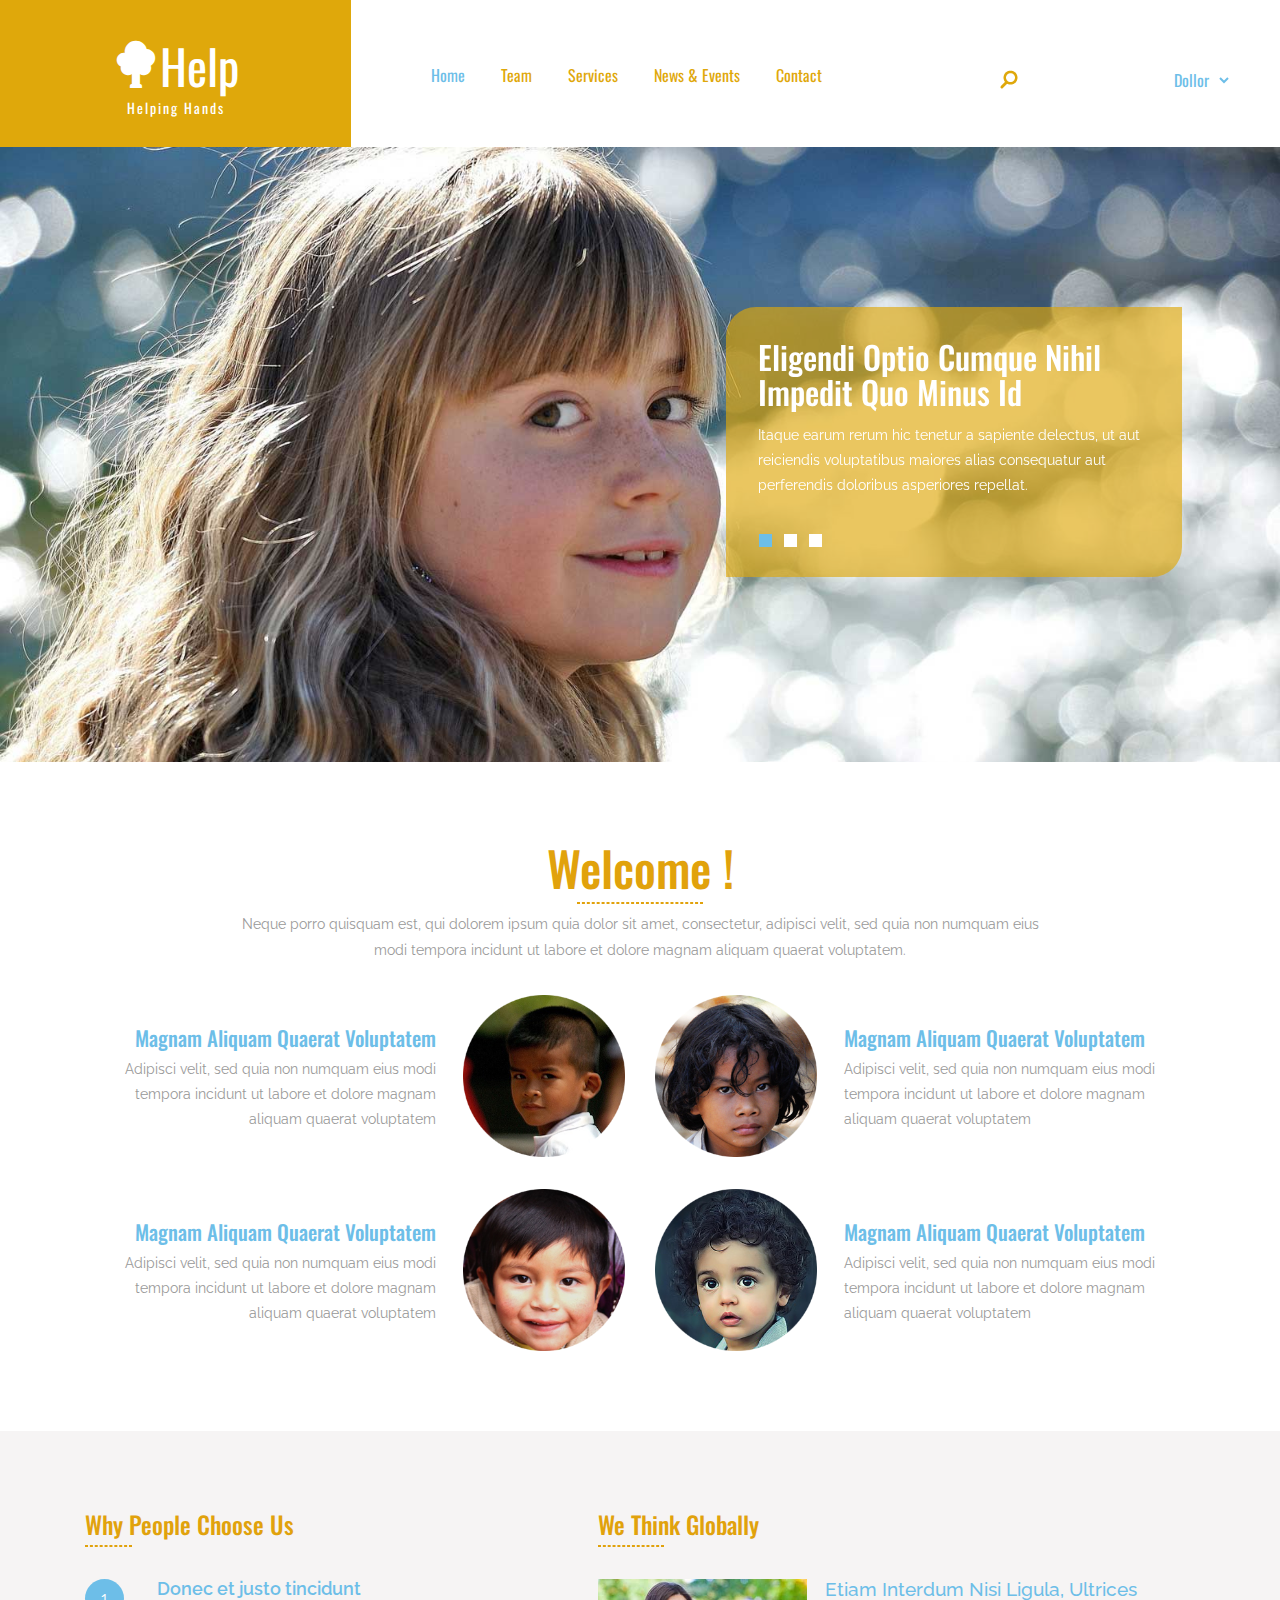
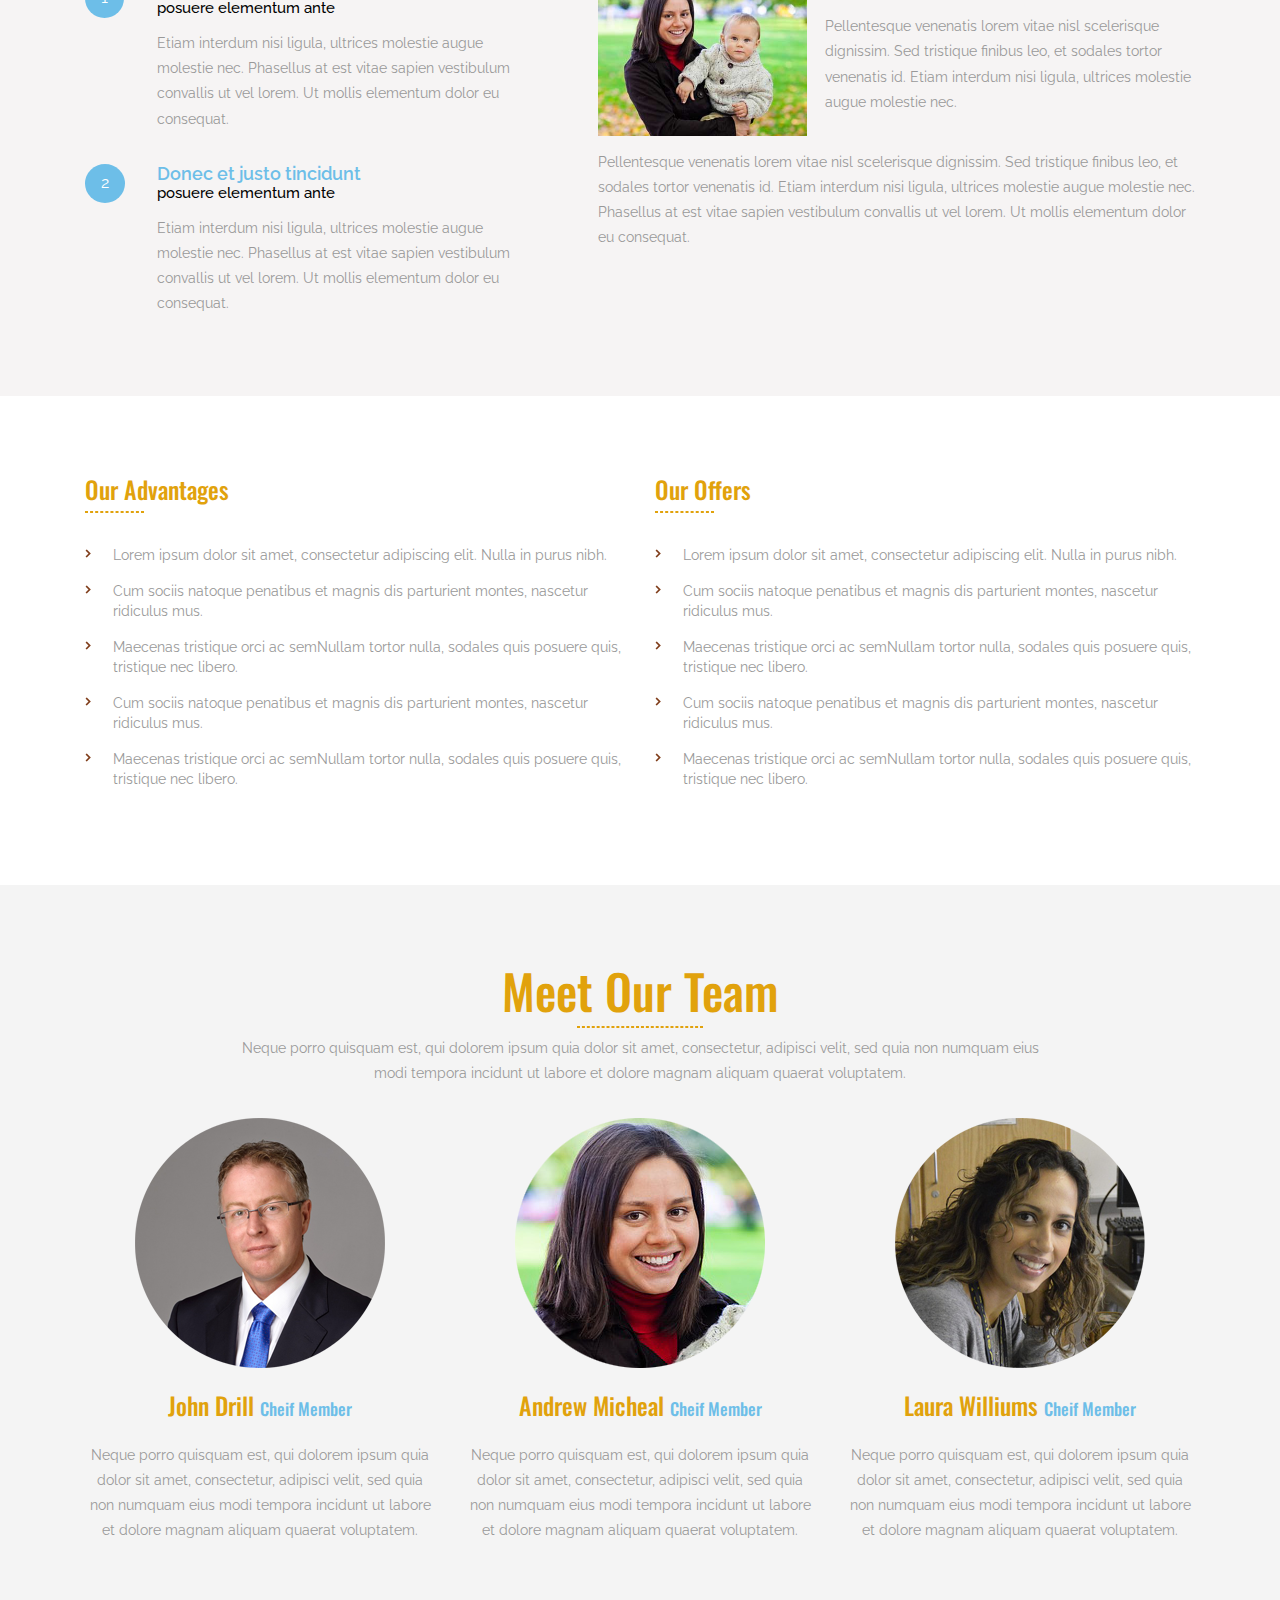
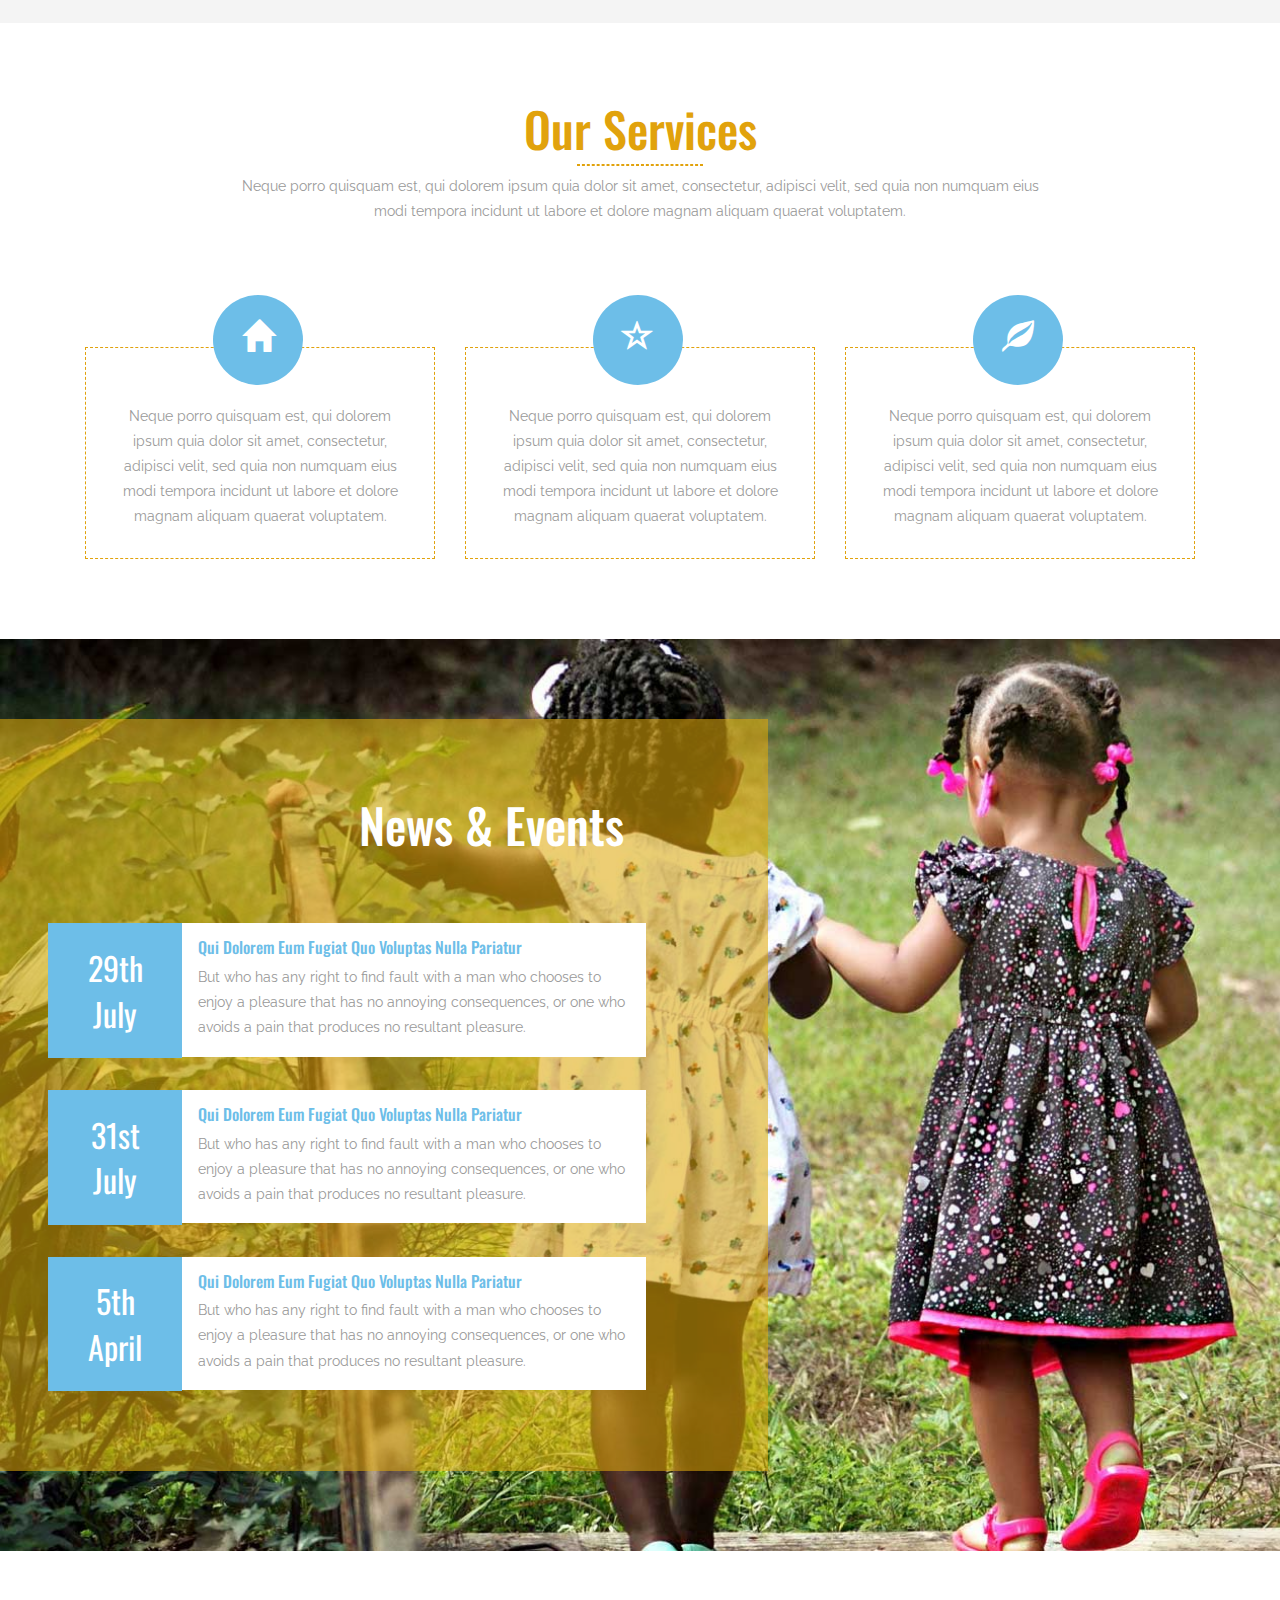
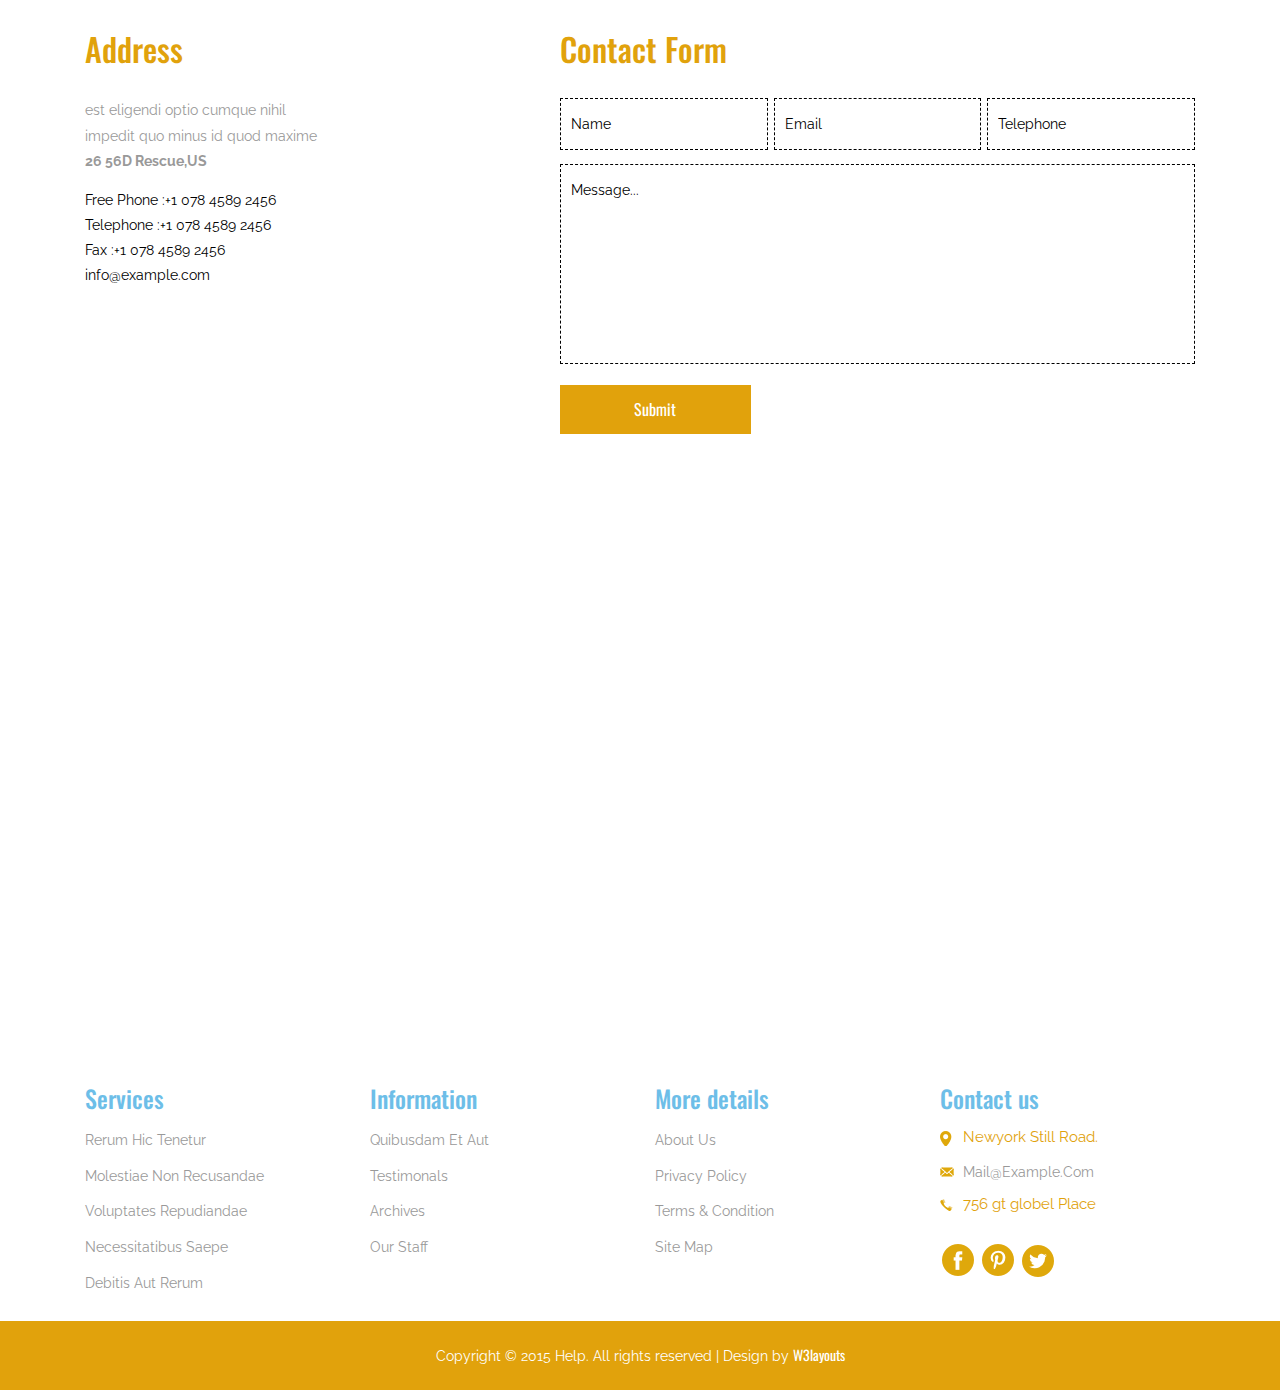
<file: Sample4/index.html>
<!--
Author: W3layouts
Author URL: http://w3layouts.com
License: Creative Commons Attribution 3.0 Unported
License URL: http://creativecommons.org/licenses/by/3.0/
-->
<!DOCTYPE html>
<html>
<head>
<title>Help a Society and People Category Flat Bootstarp Resposive Website Template | Home :: w3layouts</title>
<!-- for-mobile-apps -->
<meta name="viewport" content="width=device-width, initial-scale=1">
<meta http-equiv="Content-Type" content="text/html; charset=utf-8" />
<meta name="keywords" content="Help Responsive web template, Bootstrap Web Templates, Flat Web Templates, Andriod Compatible web template, 
Smartphone Compatible web template, free webdesigns for Nokia, Samsung, LG, SonyErricsson, Motorola web design" />
<script type="application/x-javascript"> addEventListener("load", function() { setTimeout(hideURLbar, 0); }, false);
		function hideURLbar(){ window.scrollTo(0,1); } </script>
<!-- //for-mobile-apps -->
<link href="css/bootstrap.css" rel="stylesheet" type="text/css" media="all" />
<link href="css/style.css" rel="stylesheet" type="text/css" media="all" />
<!-- js -->
<script src="js/jquery.min.js"></script>

<!-- //js -->
<link href='//fonts.googleapis.com/css?family=Raleway:400,100,200,300,500,600,700,800,900' rel='stylesheet' type='text/css'>
<link href='//fonts.googleapis.com/css?family=Oswald:400,300,700' rel='stylesheet' type='text/css'>
</head>	
<body>

<!-- header -->
	<div class="header">	
			<div class="logo">
			   <a href="index.html"><i class="glyphicon glyphicon-tree-deciduous" aria-hidden="true"></i>Help<span>Helping Hands</span></a>
			</div>
			<div class="top-nav">
				<span class="menu">Menu</span>
				<ul class="nav">
					<li class="active"><a class="index.html">Home</a></li>
					<li><a class="scroll" href="#team" data-hover="Team">Team</a></li>
					<li><a class="scroll" href="#services" data-hover="Services">Services</a></li>
					<li><a class="scroll" href="#news" data-hover="News & Events">News & Events</a></li>
					<li><a class="scroll" href="#contact" data-hover="Contact">Contact</a></li>
				</ul>
						<!-- script-for-menu -->
						 <script>
						   $( "span.menu" ).click(function() {
							 $( "ul.nav" ).slideToggle( 300, function() {
							 // Animation complete.
							  });
							 });
						</script>
						<!-- /script-for-menu -->
			</div>
			<div class="search-box">
				<div id="sb-search" class="sb-search">
					<form>
						<input class="sb-search-input" placeholder="Enter your search term..." type="search" name="search" id="search">
						<input class="sb-search-submit" type="submit" value="">
						<span class="sb-icon-search"> </span>
					</form>
				</div>
			</div>
					<!-- search-scripts -->
					<script src="js/classie.js"></script>
					<script src="js/uisearch.js"></script>
						<script>
							new UISearch( document.getElementById( 'sb-search' ) );
						</script>
					<!-- //search-scripts -->
			<div class="lang_list">
				<select class="arrival">
					<option>Dollor</option>
					<option>Rupees</option>
					<option>Euros</option>
				</select>
   			</div>
			<div class="clearfix"> </div>
	</div>
<!-- //header -->
<!-- banner -->
	<div class="banner">
		<div class="container">
			<section class="slider">
				<div class="flexslider">
					<ul class="slides">
						<li>
							<div class="banner-info">
								<h1>eligendi optio cumque nihil impedit quo minus id </h1>
								<p>Itaque earum rerum hic tenetur a sapiente delectus, 
								ut aut reiciendis voluptatibus maiores alias consequatur aut perferendis 
								doloribus asperiores repellat.</p>
							</div>
						</li> 
						<li>
							<div class="banner-info">
								<h1>consequatur optio cumque nihil impedit quo minus id </h1>
								<p>Repellat earum rerum hic tenetur a sapiente delectus, 
								ut aut reiciendis voluptatibus maiores alias consequatur aut perferendis 
								doloribus asperiores repellat.</p>
							</div>
						</li>
						<li>
							<div class="banner-info">
								<h1>Asperiores optio cumque nihil impedit quo minus id </h1>
								<p>Delectus earum rerum hic tenetur a sapiente delectus, 
								ut aut reiciendis voluptatibus maiores alias consequatur aut perferendis 
								doloribus asperiores repellat.</p>
							</div>
						</li>
					</ul>
				</div>
			</section>
			<!--FlexSlider-->
				<link rel="stylesheet" href="css/flexslider.css" type="text/css" media="screen" />
				<script defer src="js/jquery.flexslider.js"></script>
				<script type="text/javascript">
				$(window).load(function(){
				  $('.flexslider').flexslider({
					animation: "slide",
					start: function(slider){
					  $('body').removeClass('loading');
					}
				  });
				});
			  </script>
		</div>
	</div>
<!-- //banner -->
<!-- welcome -->
	<div class="welcome">
		<div class="container">
			<h3>Welcome !</h3>
			<div class="line">
			</div>
			<p class="et">Neque porro quisquam est, qui dolorem ipsum quia dolor sit amet, 
				consectetur, adipisci velit, sed quia non numquam eius modi tempora incidunt 
				ut labore et dolore magnam aliquam quaerat voluptatem.</p>
			<div class="welcome-grids">
				<div class="col-md-6 welcome-grid">
					<div class="welcome-grid-left">
						<h4>magnam aliquam quaerat voluptatem</h4>
						<p>Adipisci velit, sed quia non numquam eius modi tempora incidunt 
							ut labore et dolore magnam aliquam quaerat voluptatem</p>
					</div>
					<div class="welcome-grid-right">
						<img src="images/1.png" alt=" " class="img-responsive" />
					</div>
					<div class="clearfix"> </div>
				</div>
				<div class="col-md-6 welcome-grid">
					<div class="welcome-grid-right aliquam">
						<img src="images/2.png" alt=" " class="img-responsive" />
					</div>
					<div class="welcome-grid-left non">
						<h4>magnam aliquam quaerat voluptatem</h4>
						<p>Adipisci velit, sed quia non numquam eius modi tempora incidunt 
							ut labore et dolore magnam aliquam quaerat voluptatem</p>
					</div>
					
					<div class="clearfix"> </div>
				</div>
				<div class="clearfix"> </div>
			</div>
			<div class="welcome-grids">
				<div class="col-md-6 welcome-grid">
					<div class="welcome-grid-left">
						<h4>magnam aliquam quaerat voluptatem</h4>
						<p>Adipisci velit, sed quia non numquam eius modi tempora incidunt 
							ut labore et dolore magnam aliquam quaerat voluptatem</p>
					</div>
					<div class="welcome-grid-right">
						<img src="images/3.png" alt=" " class="img-responsive" />
					</div>
					<div class="clearfix"> </div>
				</div>
				<div class="col-md-6 welcome-grid">
					<div class="welcome-grid-right aliquam">
						<img src="images/4.png" alt=" " class="img-responsive" />
					</div>
					<div class="welcome-grid-left non">
						<h4>magnam aliquam quaerat voluptatem</h4>
						<p>Adipisci velit, sed quia non numquam eius modi tempora incidunt 
							ut labore et dolore magnam aliquam quaerat voluptatem</p>
					</div>
					
					<div class="clearfix"> </div>
				</div>
				<div class="clearfix"> </div>
			</div>
		</div>
	</div>
<!-- //welcome -->
<!-- about -->
	<div class="about">
		<div class="container">
			<div class="col-md-6 people-left">
				<h3>Why People Choose Us</h3>
				<div class="line glob">
				</div>
				<ul>
					<li>
						<div class="numer">1
						</div>
						<div class="numer-right">
							<h4><a href="#">Donec et justo tincidunt</a>
								<span>posuere elementum ante</span></h4>
							<p> Etiam interdum nisi ligula, ultrices molestie augue molestie nec. 
								Phasellus at est vitae sapien vestibulum convallis ut vel lorem. 
								Ut mollis elementum dolor eu consequat.</p>
						</div>
						<div class="clearfix"> </div>
					</li>
					<li>
						<div class="numer">2
						</div>
						<div class="numer-right">
							<h4><a href="#">Donec et justo tincidunt</a>
								<span>posuere elementum ante</span></h4>
							<p> Etiam interdum nisi ligula, ultrices molestie augue molestie nec. 
								Phasellus at est vitae sapien vestibulum convallis ut vel lorem. 
								Ut mollis elementum dolor eu consequat.</p>
						</div>
						<div class="clearfix"> </div>
					</li>
				</ul>
			</div>
			<div class="col-md-6 people-right">
				<h3>We Think Globally</h3>
				<div class="line glob">
				</div>
				<div class="fig-text">
					<div class="fig-text-left">
						<img src="images/1.jpg" alt=" " class="img-responsive" />
					</div>
					<div class="fig-text-right">
						<h4>Etiam interdum nisi ligula, ultrices</h4>
						<p>Pellentesque venenatis lorem vitae nisl scelerisque dignissim.
							Sed tristique finibus leo, et sodales tortor venenatis id. Etiam
							interdum nisi ligula, ultrices molestie augue molestie nec.</p>
					</div>
					<div class="clearfix"> </div>
					<p>Pellentesque venenatis lorem vitae nisl scelerisque dignissim.
						Sed tristique finibus leo, et sodales tortor venenatis id. Etiam
						interdum nisi ligula, ultrices molestie augue molestie nec.
						Phasellus at est vitae sapien vestibulum convallis ut vel lorem. 
						Ut mollis elementum dolor eu consequat.</p>
				</div>
			</div>
			<div class="clearfix"> </div>
		</div>
	</div>
	<div class="about1">
		<div class="container">
			<div class="fig-text1">
				<div class="col-md-6 fig-text1-right">
					<h3>Our Advantages</h3>
					<div class="line glob">
					</div>
					<ul>
						<li><a href ="#">Lorem ipsum dolor sit amet, consectetur adipiscing elit.
								Nulla in purus nibh.</a></li>
						<li><a href ="#">Cum sociis natoque penatibus et magnis dis parturient montes, 
								nascetur ridiculus mus.</a></li>
						<li><a href ="#"> Maecenas tristique orci ac semNullam tortor nulla,
								sodales quis posuere quis, tristique nec libero.</a></li>
						<li><a href ="#">Cum sociis natoque penatibus et magnis dis parturient montes, 
								nascetur ridiculus mus.</a></li>
						<li><a href ="#"> Maecenas tristique orci ac semNullam tortor nulla,
								sodales quis posuere quis, tristique nec libero.</a></li>
					</ul>
				</div>
				<div class="col-md-6 fig-text1-right">
					<h3>Our Offers</h3>
					<div class="line glob">
					</div>
					<ul>
						<li><a href ="#">Lorem ipsum dolor sit amet, consectetur adipiscing elit.
								Nulla in purus nibh.</a></li>
						<li><a href ="#">Cum sociis natoque penatibus et magnis dis parturient montes, 
								nascetur ridiculus mus.</a></li>
						<li><a href ="#"> Maecenas tristique orci ac semNullam tortor nulla,
								sodales quis posuere quis, tristique nec libero.</a></li>
						<li><a href ="#">Cum sociis natoque penatibus et magnis dis parturient montes, 
								nascetur ridiculus mus.</a></li>
						<li><a href ="#"> Maecenas tristique orci ac semNullam tortor nulla,
								sodales quis posuere quis, tristique nec libero.</a></li>
					</ul>
				</div>
				<div class="clearfix"> </div>
			</div>
		</div>
	</div>
<!-- //about -->
<!-- team -->
	<div class="team" id="team">
		<div class="container">
			<h3>Meet Our Team</h3>
			<div class="line tem">
			</div>
			<p class="et">Neque porro quisquam est, qui dolorem ipsum quia dolor sit amet, 
				consectetur, adipisci velit, sed quia non numquam eius modi tempora incidunt 
				ut labore et dolore magnam aliquam quaerat voluptatem.</p>
			<div class="team-grids">
				<div class="col-md-4 team-grid">
					<img src="images/5.png" alt=" " class="img-responsive" />
					<h4>John Drill <span>Cheif Member</span></h4>
					<p>Neque porro quisquam est, qui dolorem ipsum quia dolor sit amet, 
						consectetur, adipisci velit, sed quia non numquam eius modi tempora incidunt 
						ut labore et dolore magnam aliquam quaerat voluptatem.</p>
					<div class="team-grid-hov">
						<ul>
							<li><a href="#" class="twitter"></a></li>
							<li><a href="#" class="g"></a></li>
							<li><a href="#" class="v"></a></li>
						</ul>
					</div>
				</div>
				<div class="col-md-4 team-grid">
					<img src="images/6.png" alt=" " class="img-responsive" />
					<h4>Andrew Micheal <span>Cheif Member</span></h4>
					<p>Neque porro quisquam est, qui dolorem ipsum quia dolor sit amet, 
						consectetur, adipisci velit, sed quia non numquam eius modi tempora incidunt 
						ut labore et dolore magnam aliquam quaerat voluptatem.</p>
					<div class="team-grid-hov">
						<ul>
							<li><a href="#" class="twitter"></a></li>
							<li><a href="#" class="g"></a></li>
							<li><a href="#" class="v"></a></li>
						</ul>
					</div>
				</div>
				<div class="col-md-4 team-grid">
					<img src="images/7.png" alt=" " class="img-responsive" />
					<h4>Laura Williums <span>Cheif Member</span></h4>
					<p>Neque porro quisquam est, qui dolorem ipsum quia dolor sit amet, 
						consectetur, adipisci velit, sed quia non numquam eius modi tempora incidunt 
						ut labore et dolore magnam aliquam quaerat voluptatem.</p>
					<div class="team-grid-hov">
						<ul>
							<li><a href="#" class="twitter"></a></li>
							<li><a href="#" class="g"></a></li>
							<li><a href="#" class="v"></a></li>
						</ul>
					</div>
				</div>
				<div class="clearfix"> </div>
			</div>
		</div>
	</div>
<!-- //team -->
<!-- services -->
	<div class="services" id="services">
		<div class="container">
			<h3>Our Services</h3>
			<div class="line ser">
			</div>
			<p class="et">Neque porro quisquam est, qui dolorem ipsum quia dolor sit amet, 
				consectetur, adipisci velit, sed quia non numquam eius modi tempora incidunt 
				ut labore et dolore magnam aliquam quaerat voluptatem.</p>
			<div class="services-grids">
				<div class="col-md-4 services-grid">
					<div class="para">
						<span class="glyphicon glyphicon-home" aria-hidden="true"></span>
						<p>Neque porro quisquam est, qui dolorem ipsum quia dolor sit amet, 
							consectetur, adipisci velit, sed quia non numquam eius modi tempora incidunt 
							ut labore et dolore magnam aliquam quaerat voluptatem.</p>
					</div>
				</div>
				<div class="col-md-4 services-grid">
					<div class="para">
						<span class="glyphicon glyphicon-star-empty" aria-hidden="true"></span>
						<p>Neque porro quisquam est, qui dolorem ipsum quia dolor sit amet, 
							consectetur, adipisci velit, sed quia non numquam eius modi tempora incidunt 
							ut labore et dolore magnam aliquam quaerat voluptatem.</p>
					</div>
				</div>
				<div class="col-md-4 services-grid">
					<div class="para">
						<span class="glyphicon glyphicon-leaf" aria-hidden="true"></span>
						<p>Neque porro quisquam est, qui dolorem ipsum quia dolor sit amet, 
							consectetur, adipisci velit, sed quia non numquam eius modi tempora incidunt 
							ut labore et dolore magnam aliquam quaerat voluptatem.</p>
					</div>
				</div>
				<div class="clearfix"> </div>
			</div>
		</div>
	</div>
<!-- //services -->
<!-- news -->
	<div class="news" id="news">
		<div class="news-info">
			<h3>News & Events</h3>
			<div class="news-grids">
				<div class="news-grid">
					<div class="news-grid-left">
						<p>29th <span>July</span></p>
					</div>
					<div class="news-grid-right">
						<h4>qui dolorem eum fugiat quo voluptas nulla pariatur</h4>
						<p>But who has any right to find fault with a man who chooses to 
							enjoy a pleasure that has no annoying consequences, or one who avoids 
							a pain that produces no resultant pleasure.</p>
					</div>
					<div class="clearfix"> </div>
				</div>
				<div class="news-grid">
					<div class="news-grid-left">
						<p>31st <span>July</span></p>
					</div>
					<div class="news-grid-right">
						<h4>qui dolorem eum fugiat quo voluptas nulla pariatur</h4>
						<p>But who has any right to find fault with a man who chooses to 
							enjoy a pleasure that has no annoying consequences, or one who avoids 
							a pain that produces no resultant pleasure.</p>
					</div>
					<div class="clearfix"> </div>
				</div>
				<div class="news-grid">
					<div class="news-grid-left">
						<p>5th <span>April</span></p>
					</div>
					<div class="news-grid-right">
						<h4>qui dolorem eum fugiat quo voluptas nulla pariatur</h4>
						<p>But who has any right to find fault with a man who chooses to 
							enjoy a pleasure that has no annoying consequences, or one who avoids 
							a pain that produces no resultant pleasure.</p>
					</div>
					<div class="clearfix"> </div>
				</div>
			</div>
		</div>
	</div>
<!-- //news -->
<!-- contact -->
	<div class="contact" id="contact">
		<div class="container">
			<div class="col-md-5 contact-left">
				<h3>Address</h3>
				<p>est eligendi optio cumque nihil impedit quo minus id quod maxime
					<span>26 56D Rescue,US</span></p>
				<ul>
					<li>Free Phone :+1 078 4589 2456</li>
					<li>Telephone :+1 078 4589 2456</li>
					<li>Fax :+1 078 4589 2456</li>
					<li><a href="mailto:info@example.com">info@example.com</a></li>
				</ul>
			</div>
			<div class="col-md-7 contact-left">
				<h3>Contact Form</h3>
				<form>
					<input type="text" value="Name" onfocus="this.value = '';" onblur="if (this.value == '') {this.value = 'Name';}" required="">
					<input type="email" value="Email" onfocus="this.value = '';" onblur="if (this.value == '') {this.value = 'Email';}" required="">
					<input type="text" value="Telephone" onfocus="this.value = '';" onblur="if (this.value == '') {this.value = 'Telephone';}" required="">
					<textarea type="text"  onfocus="this.value = '';" onblur="if (this.value == '') {this.value = 'Message...';}" required="">Message...</textarea>
					<input type="submit" value="Submit" >
				</form>
			</div>
			<div class="clearfix"> </div>
		</div>
	</div>
	<div class="contact-bottom">
		<iframe src="https://www.google.com/maps/embed?pb=!1m18!1m12!1m3!1d2564.958900464012!2d36.23097800000001!3d49.993379999999995!2m3!1f0!2f0!3f0!3m2!1i1024!2i768!4f13.1!3m3!1m2!1s0x4127a0f009ab9f07%3A0xa21e10f67fa29ce!2sGeorgia+Education+Center!5e0!3m2!1sen!2sin!4v1436943860334" frameborder="0" style="border:0" allowfullscreen></iframe>
	</div>
<!-- //contact -->
<!-- footer -->
	<div class="footer">
		<div class="footer-grids">
		  <div class="container">
			  <div class="col-md-3 footer-grid">
					<h4>Services</h4>
					<ul>
						<li><a href="#">rerum hic tenetur</a></li>
						<li><a href="#">molestiae non recusandae</a></li>
						<li><a href="#">voluptates repudiandae</a></li>
						<li><a href="#">necessitatibus saepe</a></li>
						<li><a href="#">debitis aut rerum</a></li>
					</ul>
			  </div>
			 <div class="col-md-3 footer-grid">
					<h4>Information</h4>
				   <ul>
						<li><a href="#">quibusdam et aut</a></li>
						<li><a href="#">Testimonals</a></li>
						<li><a href="#">Archives</a></li>
						<li><a href="#">Our Staff</a></li>
				  </ul>
			 </div>
			 <div class="col-md-3 footer-grid">
					<h4>More details</h4>
					<ul>
						<li><a href="#">About us</a></li>
						<li><a href="#">Privacy Policy</a></li>
						<li><a href="#">Terms &amp; Condition</a></li>
						<li><a href="#">Site map</a></li>
					</ul>
			 </div>
			 <div class="col-md-3 footer-grid contact-grid">
					<h4>Contact us</h4>
					<ul>
						<li><span class="c-icon"> </span>Newyork Still Road.</li>
						<li><span class="c-icon1"> </span><a href="mailto:info@example.com">mail@example.com</a></li>
						<li><span class="c-icon2"> </span>756 gt globel Place</li>
					</ul>
					<ul class="social-icons">
						<li><a href="#" class="facebook"> </a></li>
						<li><a href="#" class="p"> </a></li>
						<li><a href="#" class="t"> </a></li>
					</ul>
			 </div>
			 <div class="clearfix"></div>
		 </div>
		</div>
	</div>
	<div class="copy">
		 <p>Copyright © 2015 Help. All rights reserved | Design by <a href="http://w3layouts.com">W3layouts</a></p>
	</div>
	<!--/animatedcss-->
<script type="text/javascript" src="js/move-top.js"></script>
<script type="text/javascript" src="js/easing.js"></script>
<!--/script-->
<script type="text/javascript">
			jQuery(document).ready(function($) {
				$(".scroll").click(function(event){		
					event.preventDefault();
					$('html,body').animate({scrollTop:$(this.hash).offset().top},900);
				});
			});
</script>
<!--script-->
<!-- //footer -->
</body>
</html>
</file>
<file: Sample2/css/style.css>
/*--
Author: W3layouts
Author URL: http://w3layouts.com
License: Creative Commons Attribution 3.0 Unported
License URL: http://creativecommons.org/licenses/by/3.0/
--*/
html, body{
	margin:0;
	font-size: 100%;
	font-family: 'Lato', sans-serif;
	background: #fff;
}
body a {
	text-decoration:none;
	transition:0.5s all;
	-webkit-transition:0.5s all;
	-moz-transition:0.5s all;
	-o-transition:0.5s all;
	-ms-transition:0.5s all;
}
a:hover{
 text-decoration:none;
}
input[type="button"],input[type="submit"]{
	transition:0.5s all;
	-webkit-transition:0.5s all;
	-moz-transition:0.5s all;
	-o-transition:0.5s all;
	-ms-transition:0.5s all;
}

h1,h2,h3,h4,h5,h6{
	    font-family: 'Noto Sans', sans-serif;
    text-transform: uppercase;
    font-weight: 700;
}	
p{
	margin:0;
	    font-family: 'Lato', sans-serif;
}
ul{
	margin:0;
	padding:0;
}
label{
	margin:0;
}
/*-- header --*/
/*-- to-top --*/
#toTop {
	display: none;
	text-decoration: none;
	position: fixed;
	bottom: 24px;
	right: 1%;
	overflow: hidden;
	z-index: 999; 
	width: 32px;
	height: 32px;
	border: none;
	text-indent: 100%;
	background: url("../images/up.png") no-repeat 0px 0px;
}
#toTopHover {
	width: 32px;
	height: 32px;
	display: block;
	overflow: hidden;
	float: right;
	opacity: 0;
	-moz-opacity: 0;
	filter: alpha(opacity=0);
}
/*-- //to-top --*/
/*--donate_form --*/
.donate_form_w3l form input[type="text"],.donate_form_w3l form input[type="email"], .donate_form_w3l form input[type="password"]{
    padding:8px 11px;
    display: block;
        width: 100%;
    background: none;
    border: none;
    outline: none;
    color:#555;
    font-size: 1em;
    box-shadow: inset 0px 0px 3px #555;
    -webkit-box-shadow: inset 0px 0px 3px #555;
    -moz-box-shadow: inset 0px 0px 3px #555;
    -o-box-shadow: inset 0px 0px 3px #555;
    -webkit-appearance: none;
}
.donate_form_w3l form input[type="submit"] {
    text-transform: capitalize;
       background: #e3001f;
    color: #FFFFFF;
    padding: .8em 2em;
    border: none;
    font-size: 1em;
    outline: none;
    -webkit-transition: 0.5s all;
    -moz-transition: 0.5s all;
    -o-transition: 0.5s all;
    -ms-transition: 0.5s all;
    text-transform: uppercase;
    width: 100%;
    font-weight: 600;
    margin-top: 1em;
    -webkit-appearance: none;
}
.donate_form_w3l form textarea{
	padding:8px 11px;
    display: block;
    width: 100%;
    background: none;
    border: none;
    outline: none;
    color:#555;
    font-size: 1em;
    box-shadow: inset 0px 0px 3px #555;
    -webkit-box-shadow: inset 0px 0px 3px #555;
    -moz-box-shadow: inset 0px 0px 3px #555;
    -o-box-shadow: inset 0px 0px 3px #555;
    -webkit-appearance: none;
	height:75px;
}
ul.infor label {
    font-weight: 600;
}
ul.infor li {
    display: inline-block;
    border: 1px solid #fff;
    padding: 10px 31px;
    font-size: 0.9em;
    color: #fff;
    background: #13a538;
    letter-spacing: 1px;
}
.form-one {
    padding-left: 0;
}
.form-one p {
    color: #000;
    font-size: 0.9em;
    margin: 0.5em 0;
    letter-spacing: 1px;
}
.form-one.two {
    padding-right: 0;
}
ul.infor {
    margin: 1em 0;
}
.donate_form_w3l h5 {
    color: #222;
    font-size: 1.2em;
}
/*-- //donate_form --*/
.modal-header h4 {
    text-transform: uppercase;
    text-align: center;
    margin: 1em 0;
    font-size: 2em;
    color: #000;
    letter-spacing: 1px;
}
.modal-header {
    min-height: 16.42857143px;
    padding: 30px;
    border-bottom: none!important;
}
.header-w3l-agile{
	background:#13a538;
    padding:8px 0;
}
.header_left{
	float:left;
}
.header_right{
	float:right;
}
.header_left ul li{
	display:inline-block;
	color:#fff;
	margin-right:20px;
	font-size:14px;
}
.header_left ul li a{
	color:#fff;
	text-decoration:none;
}
.header_left ul li span {
       margin-right: 10px;
    top: 0px;
    border: 1px solid #ffffff;
    padding: 9px 9px;
    font-size: 12px;
}
/*-- social-icons --*/
.w3ls-social-icons i {
	font-size: 15px;
    background: #e3001f;
    color: #fff;
    border: 1px solid #e3001f;
    transition: 0.5s all;
    -webkit-transition: 0.5s all;
    -o-transition: 0.5s all;
    -ms-transition: 0.5s all;
    -moz-transition: 0.5s all;
    width: 32px;
    height: 32px;
    line-height: 27px;
    text-align: center;
}
.w3ls-social-icons i:hover {
	background: transparent;
    color: #111;
    border: 1px solid #33ceff;
    transition: 0.5s all;
    -webkit-transition: 0.5s all;
    -o-transition: 0.5s all;
    -ms-transition: 0.5s all;
    -moz-transition: 0.5s all;
}
.banner-w3ls{
     background: url(../images/banner.jpg) no-repeat 0px 0px;
    background-size: cover;
    -webkit-background-size: cover;
    -o-background-size: cover;
    -ms-background-size: cover;
    -moz-background-size: cover;
    min-height: 678px;
    position: relative;
}
.banner-w3ls h2{
    color: #fff;
    text-transform: uppercase;
    letter-spacing: 12px;
    font-size: 3em;
    font-weight: 600;
    text-align: center;
       padding-top: 3.5em;
}
p.subtitle-agileinfo {
      font-size: 0.8em;
    color: #e3001f;
    letter-spacing: 10px;
    text-align: center;
    text-transform: uppercase;
    margin-top: 17px;
    background: rgb(0, 0, 0);
    width: 60%;
    margin: 0 auto;
}
p.sub-cap {
       font-size: 11px;
    letter-spacing: 6px;
    color: #13a538;
}
/*-- header-nav --*/
/*-- top-nav --*/
.navbar-header h1 a {
    color: #111;
    text-decoration: none;
    display: inline-block;
    font-weight: bold;
    letter-spacing: 1px;
}
h1 span {
    color:#e3001f;
}
.navbar-header h1 {
    margin: 0;
    padding: 0;
	margin-top: 10px;
}
.header-nav {
    background: #fff;
    padding: 0 1em;
}
/* Underline From Center */
.hvr-underline-from-center {
  display: inline-block;
  vertical-align: middle;
  -webkit-transform: translateZ(0);
  transform: translateZ(0);
  box-shadow: 0 0 1px rgba(0, 0, 0, 0);
  -webkit-backface-visibility: hidden;
  backface-visibility: hidden;
  -moz-osx-font-smoothing: grayscale;
  position: relative;
  overflow: hidden;
}
.hvr-underline-from-center:before {
  content: "";
  position: absolute;
  z-index: -1;
  left: 50%;
  right: 50%;
  bottom: 0;
  background:#e3001f;
  height: 4px;
  -webkit-transition-property: left, right;
  transition-property: left, right;
  -webkit-transition-duration: 0.3s;
  transition-duration: 0.3s;
  -webkit-transition-timing-function: ease-out;
  transition-timing-function: ease-out;
}
.hvr-underline-from-center:hover:before, .hvr-underline-from-center:focus:before, .hvr-underline-from-center:active:before {
  left: 0;
  right: 0;
}

.navbar-default {
    background: none;
    border: none;
    margin: 0;
    min-height: inherit;
}
.navbar-default .navbar-nav > .active > a, .navbar-default .navbar-nav > .active > a:hover, .navbar-default .navbar-nav > .active > a:focus {
    color: #99abd5;
   background:none!important;
}
.navbar-nav > li {
   margin: 0 0.5em;
}
ul.nav.navbar-nav.navbar-right {
   margin-left: 18%;
}
.navbar-default .navbar-nav > li > a {
  font-size: 0.9em;
    padding: 1.5em 1em;
    position: relative;
    font-weight: 400;
    text-transform: uppercase;
    color: #000;
    letter-spacing: 1px;
}
.navbar-default .navbar-nav > li > a:hover, .navbar-default .navbar-nav > li > a:focus,.navbar-default .navbar-nav li a.active {
    color:#e3001f;
	background:none!important;
}
.navbar-right {
    float: left!important;
    margin-right:0px!important;
}
.navbar-collapse {
    padding: 0!important;
}
/*-- //header-nav --*/
/*-- about --*/
.about {
    padding: 13em 0 5em 0;
}
.agileits_about_left{
	border-right:1px solid #212121;
}
.agileits_about_right p{
	    color: #555;
    line-height: 2em;
    margin-bottom: 3em;
    letter-spacing: 1px;
    font-size: 0.95em;
}
.agileits_about_right p i{
	display: block;
    margin: 2em 0 0;
    color: #13a538;
       font-size: 1.1em;
    line-height: 2em;
}
.agileits_about_right {
    padding-left: 7em;
}
.agileits_about_right ul li{
	    display: block;
    margin-bottom: 1em;
    color: #333;
    line-height: 1.5em;
    text-transform: capitalize;
    font-size: 1em;
    font-weight: 400;
    letter-spacing: 2px;
}
.agileits_about_right ul li i{
    color: #e3001f;
	padding-right:1em;
}
.agileits_about_right ul li:last-child,.agileinfo_about_bottom_right_wthree ul li:last-child{
	margin-bottom:0;
}
.w3l_head1, .w3ls_head_para1 {
    text-align: center;
}
.w3l_head1:before {
    left: 35% !important;
}
.w3l_head1:before, .w3l_head1:after {
    width: 10% !important;
}
/*-- //about --*/
/*-- agileits --*/
.wel-grid-one p {
    color: #464646;
    line-height: 2.2em;
    font-size: 15px;
    text-align: center;
}
.wel-grid-one h4 {
    color: #000;
    font-size: 22px;
    text-transform: uppercase;
    text-align: center;
    margin: 27px 0 18px;
}
.wel-grids {
    width: 72%;
    margin: 55px auto 0;
	position:relative;
}
.wel-grid-one {
    padding: 2em 2em;
}
.bor_one{
	border-bottom:1px solid #ccc;
	border-right:1px solid #ccc;
}
.bor_two{
	border-bottom:1px solid #ccc;
}
.bor_three{
	border-right:1px solid #ccc;
}
.wel-img img {
    border: 1px solid #D6D6D6;
    padding: 1.2em 1.2em;
}
.wel-grid-one:hover {
    background: #ffad00;
	transition:0.5s all;
	-webkit-transition:0.5s all;
	-moz-transition:0.5s all;
	-o-transition:0.5s all;
	-ms-transition:0.5s all;
}
.wel-grid-one:hover.wel-grid-one h4{
	color:#fff;
	transition:0.5s all;
	/*-- w3layouts --*/
	-webkit-transition:0.5s all;
	-moz-transition:0.5s all;
	-o-transition:0.5s all;
	-ms-transition:0.5s all;
}
.wel-grid-one:hover.wel-grid-one p{
	color:#fff;
	transition:0.5s all;
	-webkit-transition:0.5s all;
	-moz-transition:0.5s all;
	-o-transition:0.5s all;
	-ms-transition:0.5s all;
}
.wel-grid-one:hover img{
	background:#fff;
    border: 1px solid #ffad00;
	transition:0.5s all;
	-webkit-transition:0.5s all;
	-moz-transition:0.5s all;
	-o-transition:0.5s all;
	-ms-transition:0.5s all;
}
.dot{
    position: absolute;
    top: 44.5%;
    left: 45.5%;
    display: block;
    background: #fff;
    border: 1px solid #ccc;
    border-radius: 100%;
    -webkit-border-radius: 100%;
    -moz-border-radius: 100%;
    -o-border-radius: 100%;
    -ms-border-radius: 100%;
    padding: 30px 30px;
	
}
.dot span{
    background: #ffad00;
	width:10px;
	height:10px;
	border-radius:100%;
	-webkit-border-radius:100%;
	-moz-border-radius:100%;
	-o-border-radius:100%;
	-ms-border-radius:100%;
    display: block;
}
/*-- //about --*/
.title-agileits {
    text-align: center;
}
.title-agileits h3{
        display: block;
    color: #212121;
    font-size: 2.5em;
    position: relative;
    padding-bottom: .5em;
}

.title-agileits h3:before {
    content: '';
    background: #212121;
    height: 1px;
    width: 11%;
    position: absolute;
    bottom: 0%;
    left: 44%;
}
.title-agileits h3:after {
    content: '';
    background: #e3001f;
    height: 4px;
    width: 3%;
    position: absolute;
    bottom: -1px;
    left: 549px;
}
.title-agileits1 h3{
    display: block;
    color: #212121;
    font-size: 2.5em;
    position: relative;
    padding-bottom: .5em;
}

.title-agileits1 h3:before {
       content: '';
    background: #212121;
    height: 1px;
    width: 31%;
    position: absolute;
    bottom: 0%;
    left: 7%;
}
.title-agileits1 h3:after {
       content: '';
    background: #e3001f;
    height: 4px;
    width: 10%;
    position: absolute;
    bottom: -1px;
    left: 59px;
}
h3.w3l-agile {
    color: #fff;
}
h3.w3l-agile:before {
	    content: '';
  background: #13a538;
    height: 1px;
    width: 11%;
    position: absolute;
    bottom: 0%;
    left: 44%;
}
/*-- content --*/
/*-- agileits --*/
.content-counter{
    background: url(../images/bottom.jpg) no-repeat 0px 0px;
    background-size: cover;
    -webkit-background-size: cover;
    -moz-background-size: cover;
    -o-background-size: cover;
    -ms-background-size: cover;
    background-attachment: fixed;
    min-height: 536px;
    padding-top: 3em;
}
.capabil-grid p {
    color: #fff;
    font-size: 17px;
    margin: 25px 0 0;
    letter-spacing: 1px;
}
.numscroller {
    color: #ffad00;
    font-size: 29px;
    border: 9px solid #e3001f;
    width: 126px;
    height: 126px;
    margin: 0 auto 0;
    line-height: 3.5em;
    background: rgba(0, 0, 0, 0.56);
}
.mar-top{
	margin-top:50px;
}
.content_grids{
	margin-top:55px;
}
.capabil-grid i {
    font-size: 2.5em;
    color: #fff;
    margin-bottom: 0.5em;
}
/*-- effect-2 css --*/
.text-desc{
    position: absolute;
    left: 0;
    top: 0;
    background-color: #fff;
    height: 100%;
    opacity: 0;
    width: 100%;
    padding: 68px 24px 0;
	}
.port-2{ 
	width: 100%;
	position: relative;
	overflow: hidden;
	text-align: center;
    border: 1px solid #ccc;
	perspective: 800px;
    padding: 5px 5px;
	}
.port-2 .text-desc{
	z-index: -1;
	transition: 0.6s;
	background:#fff;
	}
.port-2 .image-box{
	transition: 0.4s;
	}
.port-2:hover .image-box{
	transform: rotateX(80deg);
	transform-origin: center bottom 0; 
	transition: 0.4s;}

.port-2.effect-1:hover .text-desc{
	opacity: 1;
	}

.port-2.effect-2 .text-desc{
	opacity: 1;
	top: -100%;
	}
.port-2.effect-2:hover .text-desc{
	top: 0;
	}

.port-2.effect-3 .text-desc{
	opacity: 1; 
	top: auto;
	bottom: -100%;
	}
.port-2.effect-3:hover .text-desc{
	bottom: 0;
	}
.process {
    background: #f7f7f7;
}
.process_grids{
	margin-top:55px;
}
.text-desc h4 {
    color: #ffad00;
    font-size: 30px;
    font-weight: 400;
    margin-bottom: 25px;
}
.text-desc p{
	font-size:15px;
	line-height:2.2em;
	color:#464646;
	
}
.process-one h5 {
    font-size: 1.8em;
    color: #fff;
}
.process-one p {
    font-size: 1em;
    color: #fff;
    line-height: 2em;
    margin: 1em 0 2em 0;
    letter-spacing: 1px;
}
/*-- //content --*/
.grid {
	position: relative;
    clear: both;
    margin: 0 auto;
    list-style: none;
    text-align: center;
}
 a.donate {
    padding: 9px 18px;
    background: #e3001f;
    border: 1px solid #e3001f;
    text-decoration: none;
    color: #fff;
    letter-spacing: 1px;
    display: inline-block;
 }
/* Common style */
.grid figure {
	position: relative;
    overflow: hidden;
    text-align: center;
    cursor: pointer;
}

.grid figure img {
	position: relative;
	display: block;
}

.grid figure figcaption {
	padding: 2em;
	color: #fff;
	text-transform: uppercase;
	font-size: 1.25em;
	-webkit-backface-visibility: hidden;
	backface-visibility: hidden;
}

.grid figure figcaption::before,
.grid figure figcaption::after {
	pointer-events: none;
}

.grid figure figcaption,
.grid figure figcaption > a {
	position: absolute;
	top: 0;
	left: 0;
	width: 100%;
	height: 100%;
}
/***** Winston *****/
/*-----------------*/

figure.effect-winston {
	text-align: left;
}

figure.effect-winston img {
	-webkit-transition: opacity 0.45s;
	transition: opacity 0.45s;
	-webkit-backface-visibility: hidden;
	backface-visibility: hidden;
}

figure.effect-winston figcaption::before {
	position: absolute;
	top: 0;
	left: 10px;
	width: 100%;
	height: 100%;
	background: url(../images/triangle.svg) no-repeat center center;
	background-size: 100% 100%;
	content: '';
	-webkit-transition: opacity 0.45s, -webkit-transform 0.45s;
	transition: opacity 0.45s, transform 0.45s;
	-webkit-transform: rotate3d(0,0,1,45deg);
	transform: rotate3d(0,0,1,45deg);
	-webkit-transform-origin: 0 100%;
	transform-origin: 0 100%;
}

figure.effect-winston:hover img {
	opacity: 0.6;
}

figure.effect-winston:hover figcaption::before {
	opacity: 0.7;
	-webkit-transform: rotate3d(0,0,1,20deg);
	transform: rotate3d(0,0,1,20deg);
}

figure.effect-winston p {
    position: absolute;
    right: 0;
    bottom: 0;
    padding: 3em 1em 4% 0;
}

figure.effect-winston p span {
       margin: 0 0 0 1em;
    color: #13a538;
    font-size: 1em;
}

figure.effect-winston p span:hover{
	color:#212121;
}

figure.effect-winston:hover p span {
	opacity: 1;
	-webkit-transform: translate3d(0,0,0);
	transform: translate3d(0,0,0);
}

figure.effect-winston p span {
    opacity: 0;
    -webkit-transition: opacity 0.35s, -webkit-transform 0.35s;
    transition: opacity 0.35s, transform 0.35s;
    -webkit-transform: translate3d(0,50px,0);
    transform: translate3d(0,50px,0);
}

figure.effect-winston:hover p:nth-child(3) span {
	-webkit-transition-delay: 0.05s;
	transition-delay: 0.05s;
}

figure.effect-winston:hover p:nth-child(2) span {
	-webkit-transition-delay: 0.1s;
	transition-delay: 0.1s;
}

figure.effect-winston:hover p:first-child span{
	-webkit-transition-delay: 0.15s;
	transition-delay: 0.15s;
}
.w3_tabs_grid_sub{
	margin:2em 0;
}
.w3_tabs_grid_sub1{
	margin:2em 0 0;
}
.gallery {
    padding: 5em 0;
}
/*-- //gallery --*/
/*-- /news --*/
#news {
    background: #f6f6f6;
    padding: 5em 0;
}
.agileinfo_events_grid1{
        padding: 1.5em;
    text-align: center;
}
.agileinfo_events_grid1 h5 a {
       font-size: 1.6em;
    color: #212121;
    font-weight: bold;
    text-transform: capitalize;
    line-height: 2em;
    text-decoration: none;
}
.agileinfo_events_grid1 h5 a:hover{
	    color: #13a538;
}
.agileinfo_events_grid1 p{
	    margin:0 0em 0.5em 0;
    color: #555;
    line-height: 2em;
}
.agileits_event_grid_date{
	width: 150px;
    height: 68px;
    background: #e3001f;
    padding: 1em;
    position: absolute;
    top: 67%;
    left: -12%;
    -ms-transform: rotate(270deg);
    -moz-transform: rotate(270deg);
    -webkit-transform: rotate(270deg);
    -o-transform: rotate(270deg);
}
.agileits_event_grid_date p{
	text-transform:uppercase;
	font-weight:600;
	color:#fff;
}
.agileits_event_grid_date p span{
    font-size: 1em;
    line-height: 1;
    font-weight: bold;
    color: #13a538;
}
.wthree_events_grid1{
	position:relative;
}
/*-- //news --*/
/*--team--*/

.team-grids {
    border: 1px solid #fff;
    padding:3.5em 2em;
    width: 22.5%;
    position: relative;
    transition: .5s all;
	-webkit-transition: .5s all;
	-o-transition: .5s all;
	-moz-transition: .5s all;
	-ms-transition: .5s all;
    overflow: hidden;
	text-align: center;
}
.social-bnr-agileits.about-agile {
    margin-top: 1em;
}
.team-grids.team-mdl {
    margin: 0 2.3em;
}
.team-grids.team-mdl1 {
    margin-right: 2.5em;
}
.team-grids h5 {
    font-size: 1.4em;
    color: #e3001f;
}
.team-grids h5  span{
  color: #13a538;
}
.team-grids p {
	margin-top: 1em;
	font-size:0.9em;
	line-height:1.8em;
	color:#555;
}
.team-row .social-icons {
    margin: 1em 0 0;
}
.team-img{
    position: absolute;
    top: 0;
    left: 0;
    display: block;
    background-color: #00AD8A ;
    width: 100%;
    height: 100%;
	transition: .7s all;
	-webkit-transition: .7s all;
	-moz-transition: .7s all;
}
.team-img img {
    width: 100%;
}
.team-grids:hover div.team-img {
	top:100%;
}
.team-grids ul li i{
	    color: #222;
}
.team-grids ul li {
	border-color: #555;
    display: inline-block;
    margin-right: 10px;
}
.about-img img {
    box-shadow: 0 0 8px #999;
    padding: 0.5em;
}
/*--//team--*/
/*-- contact --*/
.agileits_w3layouts {
    margin-top: 3em;
}
.input {
	position: relative;
    z-index: 1;
    display: inline-block;
    margin:1em 0 0;
    width: 100%;
    vertical-align: top;
}

.input__field {
	position: relative;
    display: block;
    float: right;
    border: none;
    border-radius: 0;
    -webkit-appearance: none;
}

.input__field:focus {
	outline: none;
}

.input__label {
	display: inline-block;
    float: right;
    font-size: 14px;
    -webkit-font-smoothing: antialiased;
    -moz-osx-font-smoothing: grayscale;
    -webkit-touch-callout: none;
    -webkit-user-select: none;
    -khtml-user-select: none;
    -moz-user-select: none;
    -ms-user-select: none;
    user-select: none;
}

.input__label-content {
	position: relative;
	display: block;
	padding: 1.6em 0;
	width: 100%;
}
/* Nariko */
.input--nariko {
	overflow: hidden;
	padding-top: 2em;
}

.input__field--nariko {
	width: 100%;
    background: transparent;
    opacity: 0;
    padding: 0.7em;
    z-index: 100;
    color: #212121;
    font-size: 14px;
}

.input__label--nariko {
	width: 100%;
    bottom: 0;
    position: absolute;
    pointer-events: none;
    text-align: left;
    color: #212121;
    padding: 0 0.5em;
    font-weight: 500;
}

.input__label--nariko::before {
	content: '';
	position: absolute;
	width: 100%;
	height: 3.5em;
	top: 100%;
	left: 0;
	background: #efeeee;
    border-top: 2px solid #e3e3e3;
	-webkit-transform: translate3d(0, -3px, 0);
	transform: translate3d(0, -3px, 0);
	-webkit-transition: -webkit-transform 0.4s;
	transition: transform 0.4s;
	-webkit-transition-timing-function: cubic-bezier(0.7, 0, 0.3, 1);
	transition-timing-function: cubic-bezier(0.7, 0, 0.3, 1);
}

.input__label-content--nariko {
	padding: 0.5em 0;
	-webkit-transform-origin: 0% 100%;
	transform-origin: 0% 100%;
	-webkit-transition: -webkit-transform 0.4s, color 0.4s;
	transition: transform 0.4s, color 0.4s;
	-webkit-transition-timing-function: cubic-bezier(0.7, 0, 0.3, 1);
	transition-timing-function: cubic-bezier(0.7, 0, 0.3, 1);
}

.input__field--nariko:focus,
.input--filled .input__field--nariko {
	cursor: text;
	opacity: 1;
	-webkit-transition: opacity 0s 0.4s;
	transition: opacity 0s 0.4s;
} 

.input__field--nariko:focus + .input__label--nariko::before,
.input--filled .input__label--nariko::before {
	-webkit-transition-delay: 0.05s;
	transition-delay: 0.05s;
	-webkit-transform: translate3d(0, -3.3em, 0);
	transform: translate3d(0, -3.3em, 0);
}

.input__field--nariko:focus + .input__label--nariko .input__label-content--nariko,
.input--filled .input__label-content--nariko {
	color: #6B6E6E;
	-webkit-transform: translate3d(0, -3.3em, 0) scale3d(0.81, 0.81, 1);
	transform: translate3d(0, -3.3em, 0) scale3d(0.81, 0.81, 1);
}
.wthree-agile-form textarea{
	font-size:14px;
	color:#212121;
	outline:none;
	width:100%;
	    min-height: 104px;
	resize:none;
	margin:3em 0;
    background: transparent;
	border:none;
	    border-bottom: 3px solid #e3e3e3;
	padding:1em .3em;
	font-weight:500;
	padding:0.7em;
}
.wthree-agile-form textarea::-webkit-input-placeholder{
	color:#333!important;
}
.wthree-agile-form input[type="submit"]{
	font-size: 1em;
    color: #fff;
    outline: none;
    width: 100%;
    background: #e3001f;
    border: none;
    padding: .8em 0;
    text-transform: uppercase;
    letter-spacing: 1px;
}
.wthree-agile-form input[type="submit"]:hover{
    background: #13a538;
}
.agileinfo_mail_social_rightl,.agileinfo_mail_social_rightr{
	width: 48.52%;
	text-align:center;
}
.agileinfo_mail_social_rightl a,.agileinfo_mail_social_rightr a{
	    padding: 3em;
	display:block;
}
.agileinfo_mail_social_rightl{
	float:left;
}
.agileinfo_mail_social_rightr{
	float:right;
	margin-left:1em;
}
.w3_contact_facebook{
	background:#3b5998;
}
.w3_contact_facebook:hover{
	    background: #153780;
}
.w3_contact_twitter{
	background:#29c5f6;
}
.w3_contact_twitter:hover{
	background: #23b2df;
}
.w3_contact_gmail{
	background:#e75c3c;
}
.w3_contact_gmail:hover{
	background:#de5738;
}
.w3_contact_db{
	background:#f85993;
}
.w3_contact_db:hover{
	background:#f45790;
}
.w3_contact_rss{
	background:#ff9845;
}
.w3_contact_rss:hover{
	background:#f8913e;
}
.w3_contact_be{
	background:#3496ff;
}
.w3_contact_be:hover{
	    background: #2484ea;
}
.agileinfo_mail_social_rightl i,.agileinfo_mail_social_rightr i{
	color: #101010;
    font-size: 1.2em;
    width: 32px;
    height: 32px;
    text-align: center;
    background: #fff;
    line-height: 32px;
}
.agileinfo_mail_social_rightl p,.agileinfo_mail_social_rightr p{
	color:#fff;
	font-size:1em;
	margin-top:.5em;
}
.contact-agileits {
    padding: 5em 0;
}
.agileinfo_mail_social_right.two {
    margin: 1em 0;
}
/*-- //contact --*/
/*--flexisel--*/
.feeds-flicker-agile{
      background: url(../images/bottom.jpg) no-repeat 0px 0px;
    background-size: cover;
    -webkit-background-size: cover;
    -moz-background-size: cover;
    -o-background-size: cover;
    -ms-background-size: cover;
    background-attachment: fixed;
    min-height: 576px;
    padding-top: 5em;
}
#flexiselDemo1 {
	display: none;
}

.nbs-flexisel-container {
	position: relative;
	max-width: 100%;
}
.nbs-flexisel-ul {
	position: relative;
	width: 9999px;
	margin: 0px;
	padding: 0px;
	list-style-type: none;
}
.nbs-flexisel-inner {
	overflow: hidden;
	margin: 0px auto;
}
.nbs-flexisel-item {
	float: left;
	margin: 0;
	padding: 0px;
	position: relative;
	line-height: 0px;
}
.nbs-flexisel-item > img {
	cursor: pointer;
	position: relative;
}
/*-- Nav --*/
.nbs-flexisel-nav-left, .nbs-flexisel-nav-right {
    width: 36px;
    height: 36px;
    position: absolute;
    cursor: pointer;
    z-index: 100;
    border: 1px solid #ffad00;
}
.nbs-flexisel-nav-left {
    left: 46.5%;
    top: 109% !important;
    background:rgba(0, 0, 0, 0.67) url(../images/themes.png) no-repeat 10px 10px;
}
.nbs-flexisel-nav-right {
    right: 46.5%;
    top: 109% !important;
    background:rgba(0, 0, 0, 0.67) url(../images/themes1.png) no-repeat 11px 11px;
}
.laptop{
	background:#f2f2f2;
	padding:2em 2em;
	border:1px solid #e2e2e2;
	margin:0 15px;
}
.team-left{
	padding:0;
	border:1px solid #e2e2e2;
}
.team-right p{
	font-size:15px;
	color:#464646;
	line-height:2.2em;
	margin-bottom:25px;
}
.team-right h5{
	font-size: 18px;
    color: #13a538;
    text-transform: uppercase;
    letter-spacing: 1px;
}
.flex-slider{
	margin:55px auto;
}
/*--//flexisel--*/
.ban-left img{
	width:100%;
}
.banner-info {
    padding: 3em 2em;
       background: rgba(14, 14, 14, 0.67);
    width: 56%;
    border: 1px solid rgba(255, 255, 255, 0.24);
    position: absolute;
    top: 72%;
    left: 22%;
}
.ban-left {
    padding: 0;
}
.ban-right h3 {
    color: #FFAD00;
    text-transform: uppercase;
    line-height: 0;
    letter-spacing: 1px;
    font-size: 2em;
    margin-bottom: 30px;
    font-weight: 600;
}
.ban-right p {
       font-size: 1em;
    line-height: 2.2em;
    color: #fff;
    margin-bottom: 25px;
    letter-spacing: 1px;
}
.ban-right a {
  padding: 9px 18px;
    background: #e3001f;
    border: 1px solid #e3001f;
    text-decoration: none;
    color: #fff;
    letter-spacing: 1px;
    display: inline-block;
}
/*-- Slider Part starts Here --*/
#slider3,#slider4  {
  box-shadow: none;
  -moz-box-shadow: none;
  -webkit-box-shadow: none;
  margin: 0 auto;
}
.rslides_tabs {
  list-style: none;
  padding: 0;
  background: rgba(0,0,0,.25);
  box-shadow: 0 0 1px rgba(255,255,255,.3), inset 0 0 5px rgba(0,0,0,1.0);
  -moz-box-shadow: 0 0 1px rgba(255,255,255,.3), inset 0 0 5px rgba(0,0,0,1.0);
  -webkit-box-shadow: 0 0 1px rgba(255,255,255,.3), inset 0 0 5px rgba(0,0,0,1.0);
  font-size: 18px;
  list-style: none;
  margin: 0 auto 50px;
  max-width: 540px;
  padding: 10px 0;
  text-align: center;
  width: 100%;
}
.rslides_tabs li {
  display: inline;
  margin-right: 1px;
}
.rslides_tabs a {
  width: auto;
  line-height: 20px;
  padding: 9px 20px;
  height: auto;
  background: transparent;
  display: inline;
}
.rslides_tabs li:first-child {
  margin-left: 0;
}
.rslides_tabs .rslides_here a {
  background: rgba(255,255,255,.1);
  color: #fff;
  font-weight: bold;
}
.events {
  list-style: none;
}
.callbacks_container {
  position: relative;
  float: left;
  width: 100%;
}
.callbacks {
  position: relative;
  list-style: none;
  overflow: hidden;
  width: 100%;
  padding: 0;
  margin: 0;
}
.callbacks li {
  position: absolute;
  width: 100%;
  left: 0;
  top: 0;
}
.callbacks img {
  position: relative;
  z-index: 1;
  height: auto;
  border: 0;
}
.callbacks .caption {
	display: block;
	position: absolute;
	z-index: 2;
	font-size: 20px;
	text-shadow: none;
	color: #fff;
	left: 0;
	right: 0;
	padding: 10px 20px;
	margin: 0;
	max-width: none;
	top: 10%;
	text-align: center;
}
.callbacks_nav {
	position: absolute;
    -webkit-tap-highlight-color: rgba(0,0,0,0);
    top: 39%;
    left: 0;
    opacity: 0.7;
    z-index: 3;
    text-indent: -9999px;
    overflow: hidden;
    text-decoration: none;
    height: 74px;
    width: 40px;
}
.callbacks_nav:active {
  opacity: 1.0;
}
a.callbacks_nav.callbacks1_nav.prev {
    background: transparent url("../images/arrows.png") no-repeat 0px 0px;
    left: -8.8%;
}
.callbacks_nav.next {
    background: transparent url("../images/arrows.png") no-repeat -36px 0px;
    left: 104%;
}
#slider3-pager a,#slider4-pager a  {
  display: inline-block;
}
#slider3-pager span,#slider4-pager span{
}
#slider3-pager span,#slider4-pager span{
	width:100px;
	height:15px;
	background:#fff;
	display:inline-block;
	border-radius:30em;
	opacity:0.6;
}
#slider3-pager .rslides_here a ,#slider4-pager .rslides_here a {
  background: #FFF;
  border-radius:30em;
  opacity:1;
}
#slider3-pager a ,#slider4-pager a {
  padding: 0;
}
#slider3-pager li, #slider4-pager li{
	display:inline-block;
}
.rslides {
  position: relative;
  list-style: none;
  overflow: hidden;
  width: 100%;
  padding: 0;
  margin: 0;
}
.rslides li {
  -webkit-backface-visibility: hidden;
  position: absolute;
  display: none;
  width: 100%;
  left: 0;
  top: 0;
}
.rslides li{
  position: relative;
  display: block;
}

.callbacks_tabs{
    list-style: none;
    position: absolute;
    top: 87%;
    z-index: 999;
    left: 42.5%;
    padding: 0;
    margin: 0;
}
ul.callbacks_tabs.callbacks2_tabs {
    top: 107%;
    left: 0%;
}
.slider-top{
	text-align: center;
	padding:10em 0;
}
.slider-top h1{
	font-weight:700;
	font-size:48px;
	color:#010101;
}
.slider-top p{
	font-weight:400;
	font-size:20px;
	padding:1em 7em;
	color:#010101;
}
.slider-top ul.social-slide{
	display:inline-flex;
	margin: 0px;
	padding: 0px;
}
ul.social-slide li i{
	width:70px;
	height:74px;
	background:url(../images/img-resources.png)no-repeat;
	display: inline-block;
	margin:0px 15px;
}
ul.social-slide li i.win{
	background-position:-6px 0px;
}
ul.social-slide li i.android{
	background-position:-110px 0px;
}
ul.social-slide li i.mac{
	background-position:-215px 0px;
}
.callbacks_tabs li{
	display: inline-block;
}
.callbacks_tabs a{
 visibility: hidden;
}
.callbacks_tabs a:after {
  content: "\f111";
  font-size:0;
  font-family: FontAwesome;
  visibility: visible;
  display: block;
    height: 6px;
    width: 48px;
  display:inline-block;
  background: #ccc;
  border-radius: 30px;
  -webkit-border-radius: 30px;
  -moz-border-radius: 30px;
  -o-border-radius: 30px;
  -ms-border-radius: 30px;
}
.callbacks_here a:after{
	background: #00a4e4;	
}
a.callbacks_nav.callbacks2_nav.prev {
background: transparent url("../images/arrows.png") no-repeat left top;
width:23px;
height:23px;
}
a.callbacks_nav.callbacks2_nav.next{
background: transparent url("../images/arrows.png") no-repeat -29px 0px;
width:23px;
height:23px;
}
a.callbacks_nav.callbacks2_nav.prev {
left: 86% !important;
top: 9%;
}
a.callbacks_nav.callbacks2_nav.next {
right: 0% !important;
top: 9%;
}
/*-- Slider part Ends Here --*/
.team {
    padding: 5em 0;
}
.process-agileits{
    background: url(../images/banner.jpg) no-repeat 0px 0px;
    background-size: cover;
    -webkit-background-size: cover;
    -moz-background-size: cover;
    -o-background-size: cover;
    -ms-background-size: cover;
    background-attachment: fixed;
       min-height: 671px;
    padding-top: 6em;
}
.page_head {
    min-height: 185px !important;
}
.about-img{
	float:left;
	width:33.33333%;
}
.about-right h4 {
	color: #ffad00;
    font-size: 24px;
    letter-spacing: 1px;
	font-weight:400;

}
.about-right p {
    line-height: 2.2em;
    font-size: 15px;
    color: #464646;
	margin-top:30px;
}
.gallery h3, .gallery h2 ,.typrography h3.title,.contact-grids h2,.map h3,.map h2{
    margin-bottom: 55px;
}
.teachers {
    background: #f7f7f7;
}
.team-grid img {
	width:100%;
    border: 1px solid #ccc;
    padding: 7px 7px;
    background: #fff;
}
.about-right h4 {
    color: #ffad00;
    font-size: 24px;
    letter-spacing: 1px;
    font-weight: 400;
    text-transform: uppercase;
}
.teach-head h3{
    text-align: center;
    font-size: 32px;
    color: #fc3a3a;
}
.teach-head p{
    text-align: center;
	font-size:15px;
	color:#c2c2c2;
	line-height:1.8em;
    width: 75%;
    margin: 20px auto 0 auto;
}
.footer-left-agileits {
        background: #101010;
    padding: 4em 3em;
    text-align: left;
   min-height: 334px;
}
.footer-left-agileinfo {
    background: #000000;
    padding: 4em 3em;
    text-align: center;
   min-height: 334px;
}
.footer-left-w3-agileits {
 background: #101010;
    padding: 4em 2em;
    text-align: center;
   min-height: 334px;
}
.footer h3 {
    font-size: 26px;
    font-weight: 600;
    color: #fff;
    text-transform: uppercase;
    letter-spacing: 2px;
    margin-bottom: 1em;
}
.footer-left-w3-agileits input[type="email"] {
      outline: none;
    padding: 10px 10px;
    font-size: 14px;
    color: #999;
    width: 67%;
    background: #fff;
    border: none;
    float: left;
}
.footer-left-w3-agileits input[type="submit"] {
       outline: none;
    width: 31%;
    color: #fff;
    border: none;
    padding: 9px 0;
    background: #e3001f;
    float: left;
	    text-transform: uppercase;
}
.footer-left-w3-agileits input[type="submit"]:hover {
    background:27px 12px #13a538;
}
.footer p {
       font-size: 14px;
    color: #fff;
    line-height: 26px;
    margin-bottom: 20px;
    letter-spacing: 1px;
}
.footer-left-agileits ul li {
    list-style-type: none;
    margin-bottom: 1em;
    font-size: 14px;
    line-height: 1.8em;
    color: #fff;
    padding-left: 1em;
	    letter-spacing: 1px;
}
.footer-left-agileits ul li span {
    left: -1em;
}
.footer-left-agileits li span {
    color: #fff;
}
.footer-left-agileits ul li a {
    color: #fff;
    text-decoration: none;
}
.flickr-grid {
    float: left;
    width: 33.33%;
    border: 1px solid #fff;
}
.flickr-grid  img{
	width:100%;
}
/*-- social-icons --*/
ul.social-icons li {
    display: inline-block;
}
.icon {
	    display: inline-block;
    vertical-align: middle;
    margin: 0;
    width: 32px;
    height: 32px;
    font-family: FontAwesome;
    font-size: 14px;
    color: #fff;
    text-align: center;
}
.icon-border {
	position: relative;
}

.icon-border::before,
.icon-border::after {
	display: block;
	position: absolute;
	top: 0;
	left: 0;
	width: 100%;
	height: 100%;
	content: "";
	line-height: 2.2em;
}

.icon-border::before {
	z-index: 1;
	-webkit-transition: box-shadow 0.3s;
     transition: box-shadow 0.3s;
}

.icon-border::after {
	z-index: 2;
}

/* facebook */
.icon-border.facebook::before {
	box-shadow:inset 0 0 0 48px #4a4750;
}

.icon-border.facebook:hover::before {
	box-shadow:inset 0 0 0 2px #3b5998;
}

.icon-border.facebook::after {
	content:"\f09a";
}
.icon-border.facebook:hover::after {
	color:#3b5998;
}

/* twitter */
.icon-border.twitter::before {
	box-shadow:inset 0 0 0 48px #4a4750;
}

.icon-border.twitter:hover::before {
	box-shadow:inset 0 0 0 2px #1da1f2;
}

.icon-border.twitter::after {
	content:"\f099";
}
.icon-border.twitter:hover::after {
	color:#1da1f2;
}

/* instagram */
.icon-border.instagram::before {
	box-shadow: inset 0 0 0 48px #4a4750;
}

.icon-border.instagram:hover::before {
	box-shadow: inset 0 0 0 2px #833ab4;
}

.icon-border.instagram::after {
	content: "\f16d";
}
.icon-border.instagram:hover::after {
	color:#833ab4;
}

/* pinterest */
.icon-border.pinterest::before {
	box-shadow: inset 0 0 0 48px #4a4750;
}

.icon-border.pinterest:hover::before {
	box-shadow: inset 0 0 0 2px #bd081c;
}

.icon-border.pinterest::after {
	content: "\f231";
}
.icon-border.pinterest:hover::after {
	color:#bd081c;
}
/*-- //social-icons --*/
.copyright-w3-agile {
      padding: 1em 0;
    background: #13a538;
    text-align: center;
}
.copyright-w3-agile p {

	font-size: 15px;
    color: #fff;
    letter-spacing: 2px;
}
.copyright-w3-agile p a {
       color: #e3001f;
}
/*--bootstrap-pop-up --*/
 h3.agileinfo_sign {
    font-size: 1.5em;
    color: #212121;
    font-weight: 700;
    margin:0em 0 0.8em 0;
    text-transform: uppercase;
    letter-spacing: 1px;
	text-align:center;
}
.modal-body p {
    color: #555;
    line-height: 1.9em;
    margin: 1em 0;
    font-size: 0.9em;
    letter-spacing: 1px;
}
.modal-body i {
    color: #f12b24;
    display: block;
}
/*--//bootstrap-pop-up --*/
/*-- responsive media queries --*/


@media (max-width: 1440px){
	.feeds-flicker-agile {
		min-height: 576px;
		padding-top: 3em;
	}
	.footer-left-agileits {
		padding: 3em 3em;
		min-height: 334px;
	}
	#news,.gallery,.team,.contact-agileits{
       padding: 3em 0;
	}
	.banner-w3ls {
		min-height: 620px;
	}
	.banner-w3ls h2 {
		letter-spacing: 12px;
		font-size: 3em;
		padding-top: 3em;
	}
	a.callbacks_nav.callbacks1_nav.prev {
		left: -9.8%;
	}
	.callbacks_nav.next {
		left: 104.5%;
	}
	.process-agileits {
		min-height: 671px;
		padding-top: 5em;
	}
	.agileinfo_events_grid1 h5 a {
		font-size: 1.4em;
		line-height: 2em;
	}
	.title-agileits h3 {
       font-size: 2.2em;
	}
	.title-agileits1 h3{
		font-size: 2.2em;
	}
	.ban-right p {
		font-size: 0.9em;
		line-height: 2em;
		margin-bottom: 13px;
		letter-spacing: 1px;
	}
	.about {
		padding: 11em 0 3em 0;
	}
}
@media (max-width: 1366px){
	.process-agileits {
		min-height: 636px;
		padding-top: 4em;
	}
	.process-one h5 {
		font-size: 1.4em;
	}
	
}
@media (max-width: 1280px){
	.banner-info {
		padding:2em 2em;
		width: 63%;
		position: absolute;
		top: 72%;
		left: 18%;
	}
	.ban-right h3 {
		font-size: 1.6em;
	}
	.banner-w3ls h2 {
		letter-spacing: 10px;
		font-size: 2.8em;
		padding-top: 3em;
	}
	p.subtitle-agileinfo {
		font-size: 0.8em;
		letter-spacing: 10px;
		margin-top: 17px;
		width: 55%;
		margin: 0 auto;
	}
	.banner-w3ls {
		min-height: 579px;
	}
	.agileits_about_right p {
		line-height: 2em;
		margin-bottom: 2em;
		font-size: 0.9em;
	}
	ul.nav.navbar-nav.navbar-right {
		margin-left: 1%;
	}
}
@media (max-width: 1080px){
	.banner-w3ls {
		min-height:523px;
	}
	.banner-w3ls h2 {
		letter-spacing:9px;
		font-size: 2.6em;
		padding-top: 2.5em;
	}
	.banner-info {
		padding: 2em 2em;
		width: 73%;
		position: absolute;
		top: 69%;
		left: 13%;
	}
	.about {
		padding: 9em 0 3em 0;
	}
	.team-grids {
		padding: 1.4em 2em;
		width: 21.5%;
	}
	.team-grids h5 {
		font-size: 1.1em;
	}
	.title-agileits h3:after {
		height: 4px;
		width: 3%;
		position: absolute;
		bottom: -1px;
		left: 450px;
	}
	.process-agileits {
		min-height: 580px;
		padding-top: 4em;
	}
	.process-one p {
		font-size: 0.9em;
		line-height: 2em;
		margin: 1em 0 2em 0;
	}

	.nbs-flexisel-nav-left {
		left: 44.5%;
		top: 109% !important;
	}
	.agileinfo_mail_social_rightl, .agileinfo_mail_social_rightr {
		width: 47.52%;
	}
	.process-agileits {
		min-height: 550px;
		padding-top: 3em;
	}
	.agileits_event_grid_date {
		width: 150px;
		height: 68px;
		padding: 1em;
		top: 56%;
		left: -14.5%
	}
	.footer h3 {
		font-size: 20px;
		letter-spacing:1px;
		margin-bottom: 1em;
	}
	.footer-left-w3-agileits {
		padding: 3em 1em;
		min-height: 334px;
	}
	.footer-left-agileinfo {
		padding: 3em 2em;
		min-height: 334px;
	}
	.footer-left-agileits {
		padding: 3em 2em;
		min-height: 334px;
	}
	figure.effect-winston p span {
		margin: 0 0 0 0.5em;
		font-size: 0.9em;
	}
}
@media (max-width: 1024px){
	.footer-left-agileits,.footer-left-w3-agileits {
		padding: 1em 2em;
		min-height: 228px;
		width: 50%;
	}
	.footer-left-agileinfo {
		padding: 1em 2em;
		min-height: 228px;
		width: 50%;
	}
	.flickr-grid {
		float: left;
		width: 22.33%;
	}
	.flickr-grids {
		margin-left: 6em;
	}
	.banner-info {
		padding: 2em 2em;
		width: 78%;
		position: absolute;
		top: 69%;
		left: 11%;
	}
}
@media (max-width: 991px){
	.navbar-header h1 {
		margin: 0;
		padding: 0;
		margin-top: 10px;
		font-size: 30px;
	}
	p.sub-cap {
		font-size:9px;
		letter-spacing:4px;
	}
	.navbar-default .navbar-nav > li > a {
		font-size: 0.8em;
		padding: 1.5em 0.5em;
		letter-spacing: 1px;
	}
	.header-nav {
		padding: 0 0em 0 1em;
	}
	.navbar-nav > li {
		margin: 0 0.3em;
	}
	.banner-w3ls h2 {
		letter-spacing: 9px;
		font-size: 2.4em;
		padding-top: 2.5em;
	}
	p.subtitle-agileinfo {
		font-size: 0.8em;
		letter-spacing: 9px;
		margin-top: 17px;
		width: 71%;
		margin: 0 auto;
	}
	.ban-left {
		padding: 0;
		float: left;
		width: 40%;
	}
	.ban-right {
		float: right;
		width: 59%;
	}
	.agileits_about_left {
		border-right: 1px solid #212121;
		text-align: center;
	}
	.capabil-grid.text-center {
		float: left;
		width: 25%;
	}
	.team-grids {
		padding: 6.4em 2em;
		width: 44%;
		float: left;
	}
   .team-grids.team-mdl1,.team-grids:nth-child(4){
		margin-top: 3em;
	}
	.banner-info {
		padding: 2em 2em;
		width: 82%;
		position: absolute;
		top: 69%;
		left: 9%;
	}
	.title-agileits1 h3:before {
		content: '';
		height: 1px;
		width: 24%;
		position: absolute;
		bottom: 0%;
		left: 38%;
	}
	.title-agileits1 h3:after {
		content: '';
		background: #e3001f;
		height: 4px;
		width: 7%;
		position: absolute;
		bottom: -1px;
		left: 318px;
	}
	.title-agileits1 h3:after {
		content: '';
		background: #e3001f;
		height: 4px;
		width: 7%;
		position: absolute;
		bottom: -1px;
		left: 318px;
	}
	.title-agileits h3:before {
		content: '';
		height: 1px;
		width: 17%;
		position: absolute;
		bottom: 0%;
		left: 41%;
	}
	.title-agileits h3:after {
		height: 4px;
		width: 6%;
		position: absolute;
		bottom: -1px;
		left: 332px;
	}
	.process_left {
		float: left;
		width: 50%;
	}
	.title-agileits h3 {
		font-size: 2em;
	}
	.w3_tabs_grid {
		float: left;
		width: 33%;
		padding: 0 5px;
	}
	.w3_tabs_grid {
		float: left;
		width: 33%;
		padding: 0 5px;
	}
	.gallery h3, .gallery h2, .typrography h3.title, .contact-grids h2, .map h3, .map h2 {
		margin-bottom: 32px;
	}
	.w3_agileits_events_grid {
		float: left;
		width: 50%;
	}
	.agileits_event_grid_date {
		width: 150px;
		height: 68px;
		padding: 1em;
		top: 56%;
		left: -12.5%;
	}
	.process-agileits {
		min-height: 489px;
		padding-top: 3em;
	}
	.team-left {
		padding: 0;
		border: 1px solid #e2e2e2;
		float: left;
		    width: 27%;
	}
	.team-right {
		float:right;
		width:65%;
	}
	.nbs-flexisel-nav-left {
		left: 40.5%;
		top: 109% !important;
	}
	.footer-left-agileits, .footer-left-w3-agileits {
		padding: 1em 2em;
		min-height: 228px;
		width:50%;
		float: left;
	}
	.footer-left-agileinfo {
		padding: 1em 2em;
		min-height: 228px;
		width: 50%;
		float: left;
	}
	.w3_tabs_grid_sub {
		margin: 0.5em 0;
	}
	figure.effect-winston p span {
		margin: 0 0 0 0.5em;
		font-size: 0.8em;
	}
}
@media (max-width: 800px){
	.callbacks_nav.next {
		left: 105.5%;
	}
	a.callbacks_nav.callbacks1_nav.prev {
		left: -12.6%;
	}
	.banner-w3ls {
		min-height: 479px;
	}
	.agileits_event_grid_date {
		width: 150px;
		height: 68px;
		padding: 1em;
		top: 56%;
		left: -12.4%;
	}
	.agileinfo_events_grid1 h5 a {
		font-size: 1.2em;
		line-height: 1.5em;
	}
	.flickr-grids {
		margin-left: 2em;
	}
	.flickr-grid {
		float: left;
		width: 29.33%;
	}
	.ban-right a {
	  padding: 9px 18px;
	  font-size: 0.9em;
	}
	.title-agileits1 h3 {
		font-size: 2em;
	}
	.ban-right h3 {
		font-size: 1.4em;
	}
}
@media (max-width: 768px){
	.banner-w3ls {
		min-height: 421px;
	}
	.agileits_about_right {
		padding-left: 3em;
	}
}
@media (max-width: 767px){
    ul.nav.navbar-nav.navbar-right {
		margin: 0;
		margin-left: 42%;
	}
	.navbar-default .navbar-nav > li > a { 
		text-align: center;
	}
	.navbar-default .navbar-collapse, .navbar-default .navbar-form {
		border: none;
		background: #000;
	}
	.navbar-default .navbar-toggle {
		border-color:#ff8c00;
		background: #ff8c00;
		margin: 0;
		margin: 9px 10px 0 10px;
	}
	.navbar-default .navbar-toggle .icon-bar {
		background-color: #FFF;
	}
	.navbar-default .navbar-toggle:hover, .navbar-default .navbar-toggle:focus {
		background-color: #ff8c00;
	}
	.navbar-default .navbar-nav > li > a:before { 
		width: 0; 
	}
	.navbar-default .navbar-nav > li > a { 
		padding: 0.8em;
		color: #fff;
	}
	.navbar-nav > li {
		margin: 0;
	}
	
	div#bs-example-navbar-collapse-1 {
		background: rgba(0, 0, 0, 0.83);
		margin: 0;
		padding: 0;
		position: absolute;
		width: 100%;
		z-index: 999;
		margin-top:0.5em;
		text-align: center!important;
	}
	.navbar-default .navbar-nav > li > a:before {
		width: 0;
		display:none;
	}
	
	.navbar-toggle {
		position: relative;
		float: right;
		padding: 9px 10px;
		margin-top: 8px;
		margin-right: 15px;
		margin-bottom: 8px;
		background-color: transparent;
		background-image: none;
		border: 1px solid transparent;
		border-radius: 0;
	}
}
@media (max-width:737px){
	a.callbacks_nav.callbacks1_nav.prev {
		left: -13.6%;
	}
	.title-agileits h3:after {
		height: 4px;
		width: 6%;
		position: absolute;
		bottom: -1px;
		left: 321px;
	}
	.title-agileits1 h3:after {
		content: '';
		background: #e3001f;
		height: 4px;
		width: 7%;
		position: absolute;
		bottom: -1px;
		left: 306px;
	}
	.footer-left-agileits, .footer-left-w3-agileits {
		padding: 1em 2em;
		min-height: 228px;
		width: 100%;
		float: left;
		text-align: center;
	}
	.footer-left-agileinfo {
		padding: 1em 2em;
		min-height: 228px;
		width: 100%;
		float: left;
	}
	.flickr-grids {
		margin-left: 11em;
	}
	.flickr-grid {
		float: left;
		width: 19.33%;
	}
	.callbacks_nav.next {
		left: 106%;
	}
}
@media (max-width:667px){
	
	.banner-info {
		padding: 1em 1em;
		width: 82%;
		position: absolute;
		top: 69%;
		left: 9%;
	}
	.callbacks_nav.next {
		left: 103.4%;
	}
	a.callbacks_nav.callbacks1_nav.prev {
		left: -10.95%;
	}
	.banner-w3ls h2 {
		letter-spacing: 7px;
		font-size: 2.2em;
		padding-top: 2.5em;
	}
	.title-agileits1 h3:after {
		content: '';
		background: #e3001f;
		height: 4px;
		width: 7%;
		position: absolute;
		bottom: -1px;
		left: 277px;
	}
	.title-agileits h3:after {
		height: 4px;
		width: 6%;
		position: absolute;
		bottom: -1px;
		left: 294px;
	}
	.team-grids {
		padding: 5.5em 2em;
		width: 44%;
		float: left;
	}
	.process-one h5 {
		font-size: 1.2em;
	}
	
	
	.w3_tabs_grid {
		float: left;
		width: 50%;
	
	}
	.w3_tabs_grid {
		margin:0.5em 0 0;
	}
	p.subtitle-agileinfo {
		font-size: 0.8em;
		letter-spacing: 6px;
		margin-top: 17px;
		width: 71%;
		margin: 0 auto;
	}
	.ban-right a {
		padding: 6px 12px;
		font-size: 0.9em;
	}
}
@media (max-width: 640px){
	.title-agileits1 h3 {
		font-size: 1.8em;
	}
	.banner-w3ls {
		min-height: 370px;
	}
	a.callbacks_nav.callbacks1_nav.prev {
		left: -11.95%;
	}
	.banner-w3ls h2 {
		letter-spacing: 7px;
		font-size: 2.2em;
		padding-top: 2em;
	}
	.title-agileits1 h3:after {
		content: '';
		background: #e3001f;
		height: 4px;
		width: 7%;
		position: absolute;
		bottom: -1px;
		left: 263px;
	}
	.team-grids {
		padding: 4.5em 2em;
		width: 43%;
		float: left;
	}
	.title-agileits h3 {
		font-size: 1.8em;
	}
	.numscroller {
		font-size: 24px;
		width: 106px;
		height: 106px;
		margin: 0 auto 0;
		line-height: 3.5em;
		border: 5px solid #e3001f;
	}
	.title-agileits h3:after {
		height: 4px;
		width: 6%;
		position: absolute;
		bottom: -1px;
		left: 278px;
	}
	a.donate {
       padding: 7px 12px;
	}
	
}
@media (max-width: 600px){
	.ban-right h3 {
		font-size: 1.2em;
		margin-bottom: 16px;
	}
	.title-agileits1 h3:after {
		content: '';
		background: #e3001f;
		height: 4px;
		width: 7%;
		position: absolute;
		bottom: -1px;
		left: 246px;
	}
	.title-agileits h3:after {
		height: 4px;
		width: 6%;
		position: absolute;
		bottom: -1px;
		left: 259px;
	}
	.flickr-grid {
		float: left;
		width: 23.33%;
	}
	.flickr-grids {
		margin-left: 7em;
	}
	.form-one {
		padding-left: 0;
		padding-right: 0;
	}


	.nbs-flexisel-nav-right {
		right:42.5%;
	}
}
@media (max-width: 568px){
	a.callbacks_nav.callbacks1_nav.prev {
		left: -12.95%;
	}
	.title-agileits1 h3:after {
		content: '';
		background: #e3001f;
		height: 4px;
		width: 7%;
		position: absolute;
		bottom: -1px;
		left: 229px;
	}
	.team-grids {
		padding: 3.5em 1em;
		width: 42%;
		float: left;
	}
	.process-one {
		width: 100%;
		    padding: 0;
	}
	.process_left {
		float: none;
		width: 50%;
		margin-bottom: 2em;
	}
	.process-one p {
		font-size: 0.9em;
		line-height: 1.8em;
		margin: 1em 0 1em 0;
	}
	.text-desc h4 {
		font-size: 17px;
		margin-bottom: 25px;
	}
	.title-agileits h3 {
		font-size: 1.6em;
	}
	.title-agileits h3:after {
		height: 4px;
		width: 6%;
		position: absolute;
		bottom: -1px;
		left: 243px;
	}
	.process_grids {
		margin-top: 39px;
	}
	.process-agileits {
		min-height: 500px;
		padding-top: 2em;
		padding-bottom: 3em;
	}
	ul.infor li {
       padding: 10px 22px;
	}
	.agileits_event_grid_date {
		width: 150px;
		height: 68px;
		padding: 0.5em;
		top: 38%;
		left: -18%;
	}
	.nbs-flexisel-nav-right {
		right:39.5%;
	}
	.feeds-flicker-agile {
		min-height: 521px;
		padding-top: 2em;
	}
}
@media (max-width: 480px){
	ul.nav.navbar-nav.navbar-right {
		margin: 0;
		margin-left: 37%;
	}
	.banner-w3ls h2 {
		letter-spacing: 4px;
		font-size: 1.9em;
		padding-top: 2em;
	}
	p.subtitle-agileinfo {
		font-size: 0.8em;
		letter-spacing: 4px;
		margin-top: 17px;
		width: 81%;
		margin: 0 auto;
	}
	.feeds-flicker-agile {
		min-height: 521px;
		padding-top: 2em;
	}
	.banner-w3ls {
		min-height: 319px;
	}
	.banner-w3ls h2 {
		letter-spacing: 4px;
		font-size: 1.6em;
		padding-top: 1.5em;
	}
	.ban-left {
		padding: 0;
		float: left;
		width: 100%;
	}
	.ban-right {
		float: right;
		width: 100%;
		padding: 0;
		margin-top: 1em;
	}
	.about {
		padding: 23em 0 3em 0;
	}
	.title-agileits1 h3:after {
		content: '';
		background: #e3001f;
		height: 4px;
		width: 7%;
		position: absolute;
		bottom: -1px;
		left: 189px;
	}
	.title-agileits h3:after {
		height: 4px;
		width: 6%;
		position: absolute;
		bottom: -1px;
		left: 202px;
	}
	.content_grids {
		margin-top: 40px;
	}
	.numscroller {
		font-size: 19px;
		width: 76px;
		height: 76px;
		margin: 0 auto 0;
		line-height: 3.5em;
		border: 5px solid #e3001f;
	}
	.content-counter {

		min-height: 439px;
		padding-top: 2em;
	}
	.team-grids.team-mdl {
		margin: 0 1.3em;
	}

	.team-grids {
		padding: 2em 1em;
		width: 42%;
		float: left;
	}
	.w3_agileits_events_grid {
		float: left;
		width: 100%;
	}
	.agileits_event_grid_date {
		width: 150px;
		height: 68px;
		padding: 0.5em;
		top: 63%;
		left: -10%;
	}
	.flex-slider {
		margin: 37px auto; 
	}
	.flickr-grids {
		margin-left: 5em;
	}
	.header_left {
		float: none;
		width: 100%;
		text-align: center;
	}
	.header_right {
		float: none;
		width: 100%;
		text-align: center;
		margin-top: 0.8em;
	}
	a.callbacks_nav.callbacks1_nav.prev {
		left: -14.95%;
	}
}
@media (max-width: 414px){
	a.callbacks_nav.callbacks1_nav.prev {
		background: transparent url(../images/arrows.png) no-repeat 5px 0px;
		background-size: 156%;
		height: 32px;
		width: 32px;
		left: -15.95%;
	}
	.callbacks_nav.next {
	    background: transparent url(../images/arrows.png) no-repeat -21px 0px;
		background-size: 156%;
		height: 32px;
		width: 32px;
		left: 105.05%;
	}
	.title-agileits1 h3 {
		font-size: 1.6em;
	}
	.agileits_about_right {
		padding-left: 0.5em;
	}
	.team-grids {
		padding: 0.5em 0.5em;
		width: 42%;
		float: left;
	}
	.title-agileits h3 {
		font-size: 1.5em;
	}
	#news, .gallery, .team, .contact-agileits {
		padding: 2em 0;
	}
	.team-grids h5 {
		font-size: 1em;
	}
	.title-agileits h3:before {
		content: '';
		height: 1px;
		width: 23%;
		position: absolute;
		bottom: 0%;
		left: 38%;
	}
	.title-agileits h3:after {
		height: 4px;
		width: 8%;
		position: absolute;
		bottom: -1px;
		left: 168px;
	}
	.process_left {
		float: none;
		width: 79%;
		margin-bottom: 2em;
	}
	.team-right {
		float: right;
		width: 100%;
		padding: 0;
	}
	.team-left {
		padding: 0;
		border: 1px solid #e2e2e2;
		float: none;
		width: 46%;
		margin: 0 auto;
		text-align: center;
	}
	.title-agileits1 h3:after {
		content: '';
		background: #e3001f;
		height: 4px;
		width: 7%;
		position: absolute;
		bottom: -1px;
		left: 156px;
	}
	.numscroller {
		font-size: 15px;
		width: 56px;
		height: 56px;
		margin: 0 auto 0;
		line-height: 3.5em;
		border: 3px solid #e3001f;
	}
	.capabil-grid i {
       font-size: 1.8em;
	}
	.capabil-grid p {
		font-size: 14px;
		margin: 13px 0 0;
		letter-spacing: 1px;
	}
	.content-counter {
		min-height: 364px;
		padding-top: 2em;
	}
	.laptop {
		padding: 1em 1em;
		margin: 0 15px;
	}
	.feeds-flicker-agile {
		min-height: 521px;
		padding-top: 1em;
		padding-bottom: 4em;
	}
	.team-right h5 {
		font-size: 16px;
	}
	.nbs-flexisel-nav-right {
		right: 34.5%;
	}
	.agileinfo_mail_social_rightl a, .agileinfo_mail_social_rightr a {
       padding: 2em 1em;
	}
	.flickr-grids {
		margin-left: 2em;
	}
	.flickr-grid {
		float: left;
		width: 28.33%;
	}
	.nbs-flexisel-nav-left {
		left: 33.5%;
		top: 109% !important;
	}
	.donate_form_w3l h5 {
		font-size: 1em;
		line-height: 1.4em;
	}
	.modal-header h4 {
		margin:0em 0 1em 0;
		font-size: 1.5em;
	}
	.w3_tabs_grid {
		float: left;
		width: 100%;
	}
}
@media (max-width: 384px){
	.header_left ul li {
		margin-right: 10px;
		font-size: 14px;
	}
	p.subtitle-agileinfo {
		font-size: 0.8em;
		letter-spacing: 4px;
		margin-top: 17px;
		width: 98%;
		margin: 0 auto;
	}
	.about {
		padding: 21em 0 2em 0;
	}
	.title-agileits h3:after {
		height: 4px;
		width: 8%;
		position: absolute;
		bottom: -1px;
		left: 155px;
	}
	.title-agileits1 h3:before {
		content: '';
		height: 1px;
		width: 29%;
		position: absolute;
		bottom: 0%;
		left: 35%;
	}
	.title-agileits1 h3:after {
		content: '';
		background: #e3001f;
		height: 4px;
		width: 9%;
		position: absolute;
		bottom: -1px;
		left: 137px;
	}
	.team-grids {
		padding: 6.5em 0.5em;
		width: 92%;
		float: left;
	}
	.team-grids.team-mdl1 {
		margin-right: 0;
	}
	.footer-left-agileinfo {
		padding: 1em 1em;
		min-height: 202px;
		width: 100%;
		float: left;
	}
	.agileinfo_mail_social_rightl, .agileinfo_mail_social_rightr {
		width: 46.52%;
	}
}
@media (max-width:375px){
	
	.banner-w3ls h2 {
		letter-spacing: 2px;
		font-size: 1.6em;
		padding-top: 1.5em;
	}
	a.callbacks_nav.callbacks1_nav.prev {
		background: transparent url(../images/arrows.png) no-repeat 5px 0px;
		background-size: 156%;
		height: 32px;
		width: 32px;
		left: -16.95%;
	}
	.title-agileits h3:before {
		content: '';
		height: 1px;
		width: 26%;
		position: absolute;
		bottom: 0%;
		left: 38%;
	}
	.agileits_event_grid_date {
		width: 150px;
		height: 68px;
		padding: 0.5em;
		top: 55%;
		left: -13.6%;
	}
	.wthree-agile-icons,.wthree-agile-form {
		padding: 0;
	}
	.navbar-header h1 {
    margin: 0;
    padding: 0;
    margin-top: 10px;
		font-size: 25px;
	}
	ul.nav.navbar-nav.navbar-right {
		margin: 0;
		margin-left:34%;
	}
	.copyright-w3-agile p {
		font-size: 14px;
		letter-spacing: 1px;
	}
}
@media (max-width:320px){
	
	 .header_left ul li span {
		margin-right: 6px;
		top: 0px;
		border: 1px solid #ffffff;
		padding: 7px 7px;
		font-size: 11px;
	}
	.header_left ul li {
		margin-right: 2px;
		font-size: 13px;
	}
	.banner-w3ls h2 {
		letter-spacing: 2px;
		font-size: 1.4em;
		padding-top: 1em;
	}
	p.subtitle-agileinfo {
		font-size: 0.75em;
		letter-spacing: 2px;
		margin-top: 17px;
		width: 97%;
		margin: 0 auto;
	}
	.banner-w3ls {
		min-height: 244px;
	}
	.ban-right h3 {
		font-size: 1em;
		margin-bottom: 16px;
	}
	.title-agileits1 h3 {
		font-size: 1.4em;
	}
	.title-agileits1 h3:after {
		content: '';
		background: #e3001f;
		height: 4px;
		width: 12%;
		position: absolute;
		bottom: -1px;
		left: 106px;
	}
	.numscroller {
		font-size: 15px;
		width: 46px;
		height: 46px;
		margin: 0 auto 0;
		line-height: 2.8em;
		border: 3px solid #e3001f;
	}
	.title-agileits h3 {
		font-size: 1.4em;
	}
	.content-counter {
		min-height: 319px;
		padding-top: 1em;
	}
	.capabil-grid i {
		font-size: 1.56em;
	}
	.title-agileits h3:after {
		height: 4px;
		width: 8%;
		position: absolute;
		bottom: -1px;
		left: 128px;
	}
	.team-grids {
		padding: 5.5em 0.5em;
		width: 97%;
		float: left;
		margin-bottom: 1em;
	}
	ul.infor li {
		padding:7px 75px;
	}
	.agileits_event_grid_date {
		width: 150px;
		height: 68px;
		padding: 0.5em;
		top: 43%;
		left: -16.9%;
	}
	.agileinfo_events_grid1 h5 a {
		font-size: 1em;
		line-height: 1em;
	}
	.agileinfo_events_grid1 {
		padding: 1.5em 0.5em;
		text-align: center;
	}
	#news, .gallery, .team, .contact-agileits {
		padding: 1.5em 0;
	}
	.agileits_w3layouts {
		margin-top: 1.7em;
	}
	.agileinfo_mail_social_rightl, .agileinfo_mail_social_rightr {
		width: 46.52%;
	}
	ul.nav.navbar-nav.navbar-right {
		margin: 0;
		margin-left: 28%;
	}
}
</file>
<file: Sample4/css/style.css>
/*--
Author: W3layouts
Author URL: http://w3layouts.com
License: Creative Commons Attribution 3.0 Unported
License URL: http://creativecommons.org/licenses/by/3.0/
--*/
html, body{
    font-size: 100%;
	background:	#fff;
	font-family: 'Raleway', sans-serif !important;
}
body a{
	
}
h1,h2,h3,h4,h5,h6{
	margin:0 0 18px;			   
}
p{
	margin:0;
}
ul,label{
	margin:0;
	padding:0;
}
body a:hover{
	text-decoration:none;
}
/*-- header --*/
.logo{
	float:left;
	padding: 2em 7em;
    background-color:#DFA80B;
}
.logo a{
	font-size: 3em;
    color: #fff;
	text-decoration:none;
	font-family: 'Oswald', sans-serif;
}
.logo a span{
	display: block;
    font-size: 14px;
    text-align: center;
    line-height: 14px;
    letter-spacing: 2px;
}
.top-nav{
	float:left;
	margin-left:11em;
	font-family: 'Oswald', sans-serif;
}
span.menu{
	display:none;
}
.top-nav ul {
    padding:4em 0 0;
}
.top-nav ul li{
	display:inline-block;
	margin-left: 2em;
}
.top-nav ul li a{
	color:#DFA80B;
	padding:0;
	font-size:16px;
	position: relative;
}
.top-nav ul li.active a, .top-nav ul li a:hover {
    text-decoration: none;
    background: none;
    color:#6DBEE8;
}
.search-box{
	float:right;
	margin: 1.7em 0 0 0em;
}
.lang_list{
	float:right;
	margin: 4.2em 3em 0 0;
}
/*start search*/
.sb-search {
	position: absolute;
	right: 250px;
	width: 0%;
	min-width: 41px;
	margin: 0;
	height: 70px;
	float: right;
	overflow: hidden;
	-webkit-transition: width 0.3s;
	-moz-transition: width 0.3s;
	transition: width 0.3s;
	-webkit-backface-visibility: hidden;
	background: none;
}
.sb-search-input {
	position: absolute;
	top: 30px;
	left: 1px;
	border: none;
	outline: none;
	background:#6DBEE8;
	width: 100%;
	height: 40px;
	margin: 0;
	z-index: 10;
	font-size: 13px;
	color:#FFFFFF;
	padding-left: 1em;
}
.sb-search-input::-webkit-input-placeholder {
	color:#FFFFFF;
}
.sb-search-input:-moz-placeholder {
	color: #ffffff;
}
.sb-search-input::-moz-placeholder {
	color: #efb480;
}
.sb-search-input:-ms-input-placeholder {
	color: #ffffff;
}
.sb-icon-search,.sb-search-submit  {
	width: 40px;
    height: 40px;
    display: block;
    position: absolute;
    right: 0;
    top: 30px;
    padding: 0;
    margin: 0;
    line-height: 85px;
    text-align: center;
	cursor: pointer;
}
.sb-search-submit {
	background:#fff url('../images/search.png') no-repeat 10px 15px;
	-ms-filter: "progid:DXImageTransform.Microsoft.Alpha(Opacity=0)"; /* IE 8 */
    filter: alpha(opacity=0); /* IE 5-7 */
    color: transparent;
	border: none;
	outline: none;
	z-index: -1;
	-webkit-appearance: none;
}
.sb-icon-search {
   background:#fff url('../images/search.png') no-repeat 10px 15px;
	z-index: 90;
}
/* Open state */
.sb-search.sb-search-open,.no-js .sb-search {
	width:55%;
}
.sb-search.sb-search-open .sb-icon-search,.no-js .sb-search .sb-icon-search {
	background: #c0c0c0 url('../images/img-sprite.png') no-repeat 0px 1px;
	color: #fff;
	z-index: 11;
}
.sb-search.sb-search-open .sb-search-submit,.no-js .sb-search .sb-search-submit {
	z-index: 90;
}
/*-- search-ends --*/
/*-- nav-hover --*/
.top-nav ul li a::before {
    color:#6DBEE8;
    content: attr(data-hover);
    position: absolute;
    opacity: 0;
    text-shadow: 0 0 1px rgba(255,255,255,0.3);
    -webkit-transform: scale(1.1) translateX(10px) translateY(-10px) rotate(4deg);
    -moz-transform: scale(1.1) translateX(10px) translateY(-10px) rotate(4deg);
    transform: scale(1.1) translateX(10px) translateY(-10px) rotate(4deg);
    -webkit-transition: -webkit-transform 0.3s, opacity 0.3s;
    -moz-transition: -moz-transform 0.3s, opacity 0.3s;
    transition: transform 0.3s, opacity 0.3s;
    pointer-events: none;
}
.top-nav ul li a:hover::before, .top-nav ul li a:focus::before {
    -webkit-transform: scale(1) translateX(0px) translateY(0px) rotate(0deg);
    -moz-transform: scale(1) translateX(0px) translateY(0px) rotate(0deg);
    transform: scale(1) translateX(0px) translateY(0px) rotate(0deg);
    opacity: 1;
}
/*-- //nav-hover --*/
select.arrival {
    color:#6DBEE8;
    font-size:16px;
    outline: none;
    background: #ffffff;
    border: none;
    cursor: pointer;
	font-family: 'Oswald', sans-serif;
}
/*-- //header --*/
/*-- banner --*/
.banner{
	background:url(../images/banner2.jpg) no-repeat 0px 0px;
	background-size:cover;
	-webkit-background-size:cover;
	-moz-background-size:cover;
	-ms-background-size:cover;
	-o-background-size:cover;
	min-height:700px;
}
.banner-info{
	padding: 2em 2em 4em;
    width: 40%;
    background: rgba(223, 168, 11, 0.65);
    margin: 13em 0 0 41em;
    border-top-left-radius: 30px;
    border-bottom-right-radius: 30px;
}
.banner-info h1{
	font-size:2em;
	font-family: 'Oswald', sans-serif;
	color:#fff;
	margin:0;
	text-transform:capitalize;
}
.banner-info p{
	font-size:14px;
	line-height:1.8em;
	margin:1em 0;
	color:#fff;
}
/*-- //banner --*/
/*-- news --*/
.news{
	background:url(../images/banner.jpg) no-repeat 0px 0px;
	background-size:cover;
	-webkit-background-size:cover;
	-moz-background-size:cover;
	-ms-background-size:cover;
	-o-background-size:cover;
	min-height: 900px;
    padding: 5em 0;
}
.news-info{
	width:60%;
	background:rgba(223, 168, 11, 0.57);
	padding:5em 3em;
}
.news-info h3{
	font-size: 3em;
    color: #fff;
	text-align: right;
    padding-right: 2em;
    font-family: 'Oswald', sans-serif;
    margin: 0 0 1.5em;
}
.news-grid:hover div.news-grid-left{
	background:#E1A20C;
}
.news-grid:hover div.news-grid-right{
	background:#2F250C;
}
.news-grid-left{
	float:left;
	width:20%;
	padding:1.35em 1em;
	background:#6DBEE8;
	text-align: center;
}
.news-grid-left p{
	font-size:2em;
	color:#fff;
	font-family: 'Oswald', sans-serif;
	margin:0;
}
.news-grid-left p span{
	display:block;
}
.news-grid-right{
	float:left;
	width:69%;
	background:#fff;
	padding:1em;
}
.news-grid-right h4{
	font-size:1em;
	color:#6DBEE8;
	margin:0 0 .5em;
	font-family: 'Oswald', sans-serif;
	text-transform:capitalize;
}
.news-grid-right p{
	color:#999;
	font-size:14px;
	line-height:1.8em;
	margin:0;
}
.news-grid:nth-child(2){
	margin:2em 0;
}
/*-- //news --*/
/*-- welcome --*/
.welcome,.team,.services,.contact,.about,.about1{
	padding:5em 0;
}
.welcome h3,.team h3,.services h3{
	font-size: 3em;
    color:#E1A20C;
	text-align: center;
    font-family: 'Oswald', sans-serif;
    margin: 0;
}
p.et{
	font-size: 14px;
    color: #999;
    margin:0 auto 0;
    line-height: 1.8em;
    width: 70%;
    text-align: center;
}
.line{
	width: 11%;
    margin: 0.5em auto;
    border: 1px dashed #E1A20C;
}
.welcome-grids,.team-grids{
	margin:2em 0 0;
}
.services-grids{
	margin:2em 0 0;
}
.welcome-grid-left{
	float:left;
	width:65%;
	text-align:right;
	margin: 2em 0 0;
}
.welcome-grid-left h4{
	color:#6DBEE8;
	font-family: 'Oswald', sans-serif;
    margin: 0;
	font-size:1.3em;
	text-transform:capitalize;
}
.welcome-grid-left p{
	color:#999;
	font-size:14px;
	margin:.5em 0 0;
	line-height:1.8em;
}
.welcome-grid-right{
	float:right;
	width:30%;
}
.aliquam{
	float:left !important;
	width:30% !important;
}
.non{
	float:right !important;
	width:65% !important;
	text-align:left !important;
}
.welcome-grids:nth-child(2){
	margin:2em 0 0;
}
.welcome-grid:hover .welcome-grid-right {
    transform: rotateY(360deg);
    -webkit-transform: rotateY(360deg);
    -o-transform: rotateY(360deg);
    -ms-transform: rotateY(360deg);
    -moz-transform: rotateY(360deg);
    transition: 0.5s all ease;
    -webkit-transition: 0.5s all ease;
    -moz-transition: 0.5s all ease;
    -o-transition: 0.5s all ease;
    -ms-transition: 0.5s all ease;
}
.welcome-grid:hover .aliquam {
    transform: rotateY(360deg);
    -webkit-transform: rotateY(360deg);
    -o-transform: rotateY(360deg);
    -ms-transform: rotateY(360deg);
    -moz-transform: rotateY(360deg);
    transition: 0.5s all ease;
    -webkit-transition: 0.5s all ease;
    -moz-transition: 0.5s all ease;
    -o-transition: 0.5s all ease;
    -ms-transition: 0.5s all ease;
}
/*-- //welcome --*/
/*-- team --*/
.team{
	background:#f4f4f4;
}
.team-grid img{
	margin:0 auto;
}
.team-grid{
	position:relative;
}
.team-grid:hover div.team-grid-hov{
	display:block;
}
.team-grid-hov{
	position:absolute;
	top: 37%;
    left: 38%;
	display:none;
}
.team-grid-hov ul li{
	display:inline-block;
}
.team-grid-hov ul li a.twitter{
	background:url(../images/img-sp.png) no-repeat -4px -8px;
	display:block;
	height:32px;
	width:32px;
}
.team-grid-hov ul li a.g{
	background:url(../images/img-sp.png) no-repeat -43px -8px;
	display:block;
	height:32px;
	width:32px;
}
.team-grid-hov ul li a.v{
	background:url(../images/img-sp.png) no-repeat -83px -8px;
	display:block;
	height:32px;
	width:32px;
}
.team-grid p{
	color:#999;
	font-size:14px;
	line-height:1.8em;
	margin:0;
	text-align:center;
}
.team-grid h4{
	font-size:1.5em;
	color:#E1A20C;
	font-family: 'Oswald', sans-serif;
    margin:1em 0;
	text-transform:capitalize;
	text-align:center;
}
.team-grid h4 span{
	color: #6DBEE8;
    font-size: 17px;
}
/*-- //team --*/
/*-- services --*/
.para span{
	font-size: 2em;
    color: #fff;
    background:#6DBEE8;
    padding: .8em 0 0;
    width: 90px;
    height: 90px;
    border-radius: 60px;
    top: 38px;
    left: 128px;
    text-align: center;
}
.para p{
	color: #999;
    font-size: 14px;
    line-height: 1.8em;
    margin: 0;
    border: 1px dashed #E1A20C;
    padding: 4em 2em 2em;
    text-align: center;
}
.services-grid:hover div.para span{
	background:#E1A20C;
}
.services-grid:hover div.para p{
	border: 1px dashed #000;
}
/*-- services --*/
/*-- contact --*/
.contact-bottom iframe{
	width:100%;
	min-height:500px;
}
.contact-left p{
	color: #999;
	font-size: 14px;
	line-height: 1.8em;
	margin:0;
	width: 57%;
}
.contact-left p span{
	display:block;
	font-weight:700;
}
.contact-left ul{
	padding:1em 0 0;
	margin:0;
}
.contact-left ul li{
	list-style-type:none;
	margin:0 0 5px;
	font-size:14px;
	color:#000;
}
.contact-left ul li a{
	font-size:14px;
	color:#000;
	text-decoration:none;
}
.contact-left ul li a:hover{
	color:#E1A20C;
}
.contact-left input[type="text"],.contact-left input[type="email"],.contact-left textarea{
	background:none;
	border: 1px dashed #000;
	color: #000;
	padding: 15px 10px;
	font-size: 14px;
	outline: none;
}
.contact-left input[type="text"],.contact-left input[type="email"]{
	width: 32.7%;
	float: left;
}
.contact-left input[type="email"]{
	margin:0 6px;
}
.contact-left textarea{
	min-height: 200px;
	resize: none;
	width: 100%;
	margin:1em 0;
}
.contact-left input[type="submit"]{
	outline: none;
    color: #fff;
    font-size: 16px;
    padding: 13px 0;
    width: 30%;
    background: #E1A20C;
    font-family: 'Oswald', sans-serif;
    border: none;
    transition: .5s all;
    -webkit-transition: .5s all;
    -moz-transition: .5s all;
    -o-transition: .5s all;
    -ms-transition: .5s all;
}
.contact-left input[type="submit"]:hover{
	background:#B27E03;
}
.contact-left h3{
	font-size: 2em;
    color:#E1A20C;
    font-family: 'Oswald', sans-serif;
    margin: 0 0 1em;
}
/*-- //contact --*/
/*-- footer --*/
.footer{
	padding:4em 0 1em;
}
.footer-grid h4 {
  color:#6DBEE8;
  font-size: 1.5em;
  margin: 0em;
  font-family: 'Oswald', sans-serif;
}
.footer-grid ul {
  margin: 0;
  padding: 1em 0 0;
}
.footer-grid ul li {
    display: block;
	margin: 0 0 10px;
	color:#E1A20C;
	font-size: 15px;
}
.footer-grid ul li a {
  font-size:14px;
  color: #999;
  text-decoration: none;
  padding: 0.2em 0;
  display: inline-block;
  text-transform:capitalize;
}
.footer-grid ul li a:hover {
  color:#E1A20C;
}
.contact-grid ul li span {
  width: 15px;
  height: 15px;
  display: inline-block;
  background: url(../images/footer-icons.png) no-repeat 0px 0px;
  display: inline-block;
  vertical-align: middle;
  margin-right: 0.5em;
}
.contact-grid ul li span.c-icon1 {
  background-position: 0px -25px;
}
.contact-grid ul li span.c-icon2 {
  background-position: 0px -49px;
}
ul.social-icons{
	padding:1em 0 0;
	margin:0;
}
ul.social-icons li{
	display:inline-block;
	margin: 0;
}
ul.social-icons li a.facebook{
	background:url(../images/img-sp1.png) no-repeat -19px -15px;
	display: block;
	height: 36px;
	width: 36px;
}
ul.social-icons li a.facebook:hover{
	background:url(../images/img-sp1.png) no-repeat -89px -15px;
	display: block;
}
ul.social-icons li a.p{
	background:url(../images/img-sp1.png) no-repeat -20px -65px;
	display: block;
	height: 36px;
	width: 36px;
}
ul.social-icons li a.p:hover{
	background:url(../images/img-sp1.png) no-repeat -88px -65px;
	display: block;
}
ul.social-icons li a.t{
	background:url(../images/img-sp1.png) no-repeat -22px -113px;
	display: block;
	height: 36px;
	width: 36px;
}
ul.social-icons li a.t:hover{
	background:url(../images/img-sp1.png) no-repeat -89px -113px;
	display: block;
}
.copy {
  text-align: center;
  background:#E1A20C;
  padding:1.5em 1em;
}
.copy p {
  color: #fff;
  font-size: 14px;
}
.copy p a {
  color:#fff;
  font-family: 'Oswald', sans-serif;
}
.copy p a:hover {
  text-decoration: underline;
}
/*-- //footer --*/
/*-- about --*/
.content-text-bottom h3{
	color:#728d09;
	font-size:25px;
	margin:0 0 0.5em 0.6em;
	font-weight:600;
	font-family: 'Oswald', sans-serif;
	}
.about-grd{
	margin:1em 0 0;
	}
.about-grd h4{
	font-size:20px;
	font-weight:600;
	color:#47443A;
	font-family: 'Oswald', sans-serif;
	}
.about-grd h4 span{
	display:block;
	color:#DB7037;
	font-size: 15px;
	margin: .1em 0;
	text-transform:lowercase;
	}
.about-grd p{
	color:#47443A;
	font-size: 14px;
	margin: 1em 0 0;
	line-height: 1.7em;
	}
.about-grd p span{
	display:block;
	margin:1em 0 0;
}
.people-left{
	float:left;
	width:40%;
	}
.people-left ul{
	padding:0;
	margin:0;
	}
.people-left ul li{
	list-style-type:none;
	}
.people-left ul li:nth-child(2) {
    margin: 2em 0 0;
}
.numer{
	float: left;
	border-radius: 100%;
	padding: .5em 1em;
	color: #fff;
	background:#6DBEE8;
	}
.numer-right{
	float: right;
    width: 83%;
	}
.numer-right h4{
	margin:0;
	}
.numer-right h4 a{
	color:#6DBEE8;
	font-size:18px;
	font-weight:600;
	text-decoration:none;
	}
.numer-right h4 span{
	display:block;
	color:#000;
	font-size: 15px;
	margin: .1em 0;
	font-style: normal;
	}
.numer-right h4 a:hover{
	text-decoration:none;
	color:#000;
	}
.numer-right p,.fig-text p{
	color: #999;
    font-size: 14px;
    margin: 1em 0 0;
    font-style: normal;
    line-height: 1.8em;
	}
.people-right{
	float:right;
	width:55%;
	}
.fig-text-left{
	float:left;
	width:35%;
	}
.fig-text-left img{
	width:100%;
	}
.fig-text-right{
	float:right;
	width:62%;
	}
.fig-text-right h4{
	color:#6DBEE8;
    font-size: 1.2em;
    margin: 0;
    text-transform: capitalize;
	}
.fig-text p span{
	display:block;
	margin:1em 0 0;
	}
.fig-text1-right ul{
	padding:0;
	margin:0;
}
.fig-text1-right ul li{
	list-style-type:none;
	margin:0 0 1em;
	}
.fig-text1-right ul li a{
	color: #999;
    font-size: 14px;
	background: url(../images/8.png) no-repeat 0px 4px;
	display: block;
	padding-left: 2em;
	text-decoration:none;
	}
.fig-text1-right ul li a:hover{
	text-decoration:none;
	color:#6DBEE8;
	}
.about{
  background:#F6F4F4;
}
.people-left h3,.people-right h3,.fig-text1-right h3{
	font-size: 1.5em;
    color:#E1A20C;
    font-family: 'Oswald', sans-serif;
    margin: 0;
}
.glob{
	margin:0.5em 0 2em;
	text-align:left;
}
/*-- //about --*/
/*-----start-responsive-design------*/
@media (max-width:1366px){
	.sb-search.sb-search-open, .no-js .sb-search {
		width: 52%;
	}
	.top-nav {
		margin-left: 7em;
	}
}
@media (max-width:1280px){
	.top-nav {
		margin-left: 3em;
	}
	.sb-search.sb-search-open, .no-js .sb-search {
		width: 50%;
	}
	.search-box {
		margin: 1.55em 0 0 0em;
	}
	.banner-info {
		margin: 10em 0 0 41em;
	}
	.banner {
		min-height: 615px;
	}
}
@media (max-width:1024px){
	.logo {
		padding: 2em 4em;
	}
	.top-nav ul li {
		margin-left: 1em;
	}
	.sb-search.sb-search-open, .no-js .sb-search {
		width: 48%;
	}
	.banner-info {
		margin: 7em 0 0 28em;
		width: 50%;
	}
	.banner {
		min-height: 490px;
	}
	.welcome h3, .team h3, .services h3,.news-info h3 {
		font-size: 2.5em;
	}
	.welcome, .team, .services, .contact, .about, .about1 {
		padding: 4em 0;
	}
	.welcome-grid-left h4 {
		font-size: 1.1em;
	}
	.welcome-grid-left {
		margin: 1em 0 0;
	}
	.para span {
		left: 97px;
	}
	.fig-text-right h4 {
		font-size: 1.1em;
	}
	.news-info {
		width: 85%;
		padding: 5em 2em;
	}
	.contact-left input[type="text"], .contact-left input[type="email"] {
		width: 32.5%;
	}
	.contact-left h3 {
		font-size: 1.7em;
	}
	.team-grid-hov {
		left: 34%;
	}
	.contact-bottom iframe {
		min-height: 410px;
	}
	.footer {
		padding: 2em 0 1em;
	}
}
@media (max-width: 768px){
	span.menu {
		display: block;
		cursor: pointer;
		width: 100%;
		position: relative;
		text-align: right;
		margin:1.5em 0 0;
	}
	.top-nav ul {
		position: absolute;
		padding: 1em 0;
		margin: 23px 0 0;
		left: 2%;
		width: 96%;
		z-index: 999;
	}
	ul.nav {
		display: none;
		background:#A98316;
		margin-top: 2em;
	}
	.top-nav ul.nav li {
		display: inline-block;
		margin: 0;
		width: 100%;
		padding: 17px 1em;
		text-align: center;
	}
	.top-nav span {
		font-size: 1.8em;
		color: #DFA80B;
		display: inline-block;
	}
	.logo a {
		font-size: 2em;
	}
	.sb-search {
		right: 175px;
	}
	.search-box {
		margin: 0.9em 0 0 0em;
	}
	.lang_list {
		margin: 3.6em 3em 0 0;
	}
	.sb-search.sb-search-open, .no-js .sb-search {
		width: 44%;
	}
	.banner-info h1 {
		font-size: 1.5em;
	}
	.banner-info {
		margin:5em 0 0 15em;
		width: 62%;
	}
	.banner {
		min-height: 400px;
	}
	.welcome h3, .team h3, .services h3, .news-info h3 {
		font-size: 2.2em;
	}
	.welcome, .team, .services, .contact, .about, .about1 {
		padding: 3em 0;
	}
	p.et {
		width: 95%;
	}
	.welcome-grid-left {
		margin: 4em 0 0;
	}
	.people-left h3, .people-right h3, .fig-text1-right h3 {
		font-size: 1.2em;
	}
	.numer-right h4 a {
		font-size: 16px;
	}
	.people-left {
		float: none;
		width: 100%;
		margin-bottom: 2em;
	}
	.people-left ul li:nth-child(2) {
		margin: 1em 0 0;
	}
	.numer-right {
		width: 90%;
	}
	.people-right {
		float: none;
		width: 100%;
	}
	.fig-text1-right:nth-child(1) {
		margin: 0 0 2em;
	}
	.team-grid {
		float: left;
		width: 33.33%;
	}
	.team-grid-hov {
		left: 30%;
		top: 28%;
	}
	.team-grid h4 {
		font-size: 1.1em;
	}
	.team-grid h4 span {
		font-size: 14px;
	}
	.services-grid {
		float: left;
		width: 33.33%;
	}
	.services-grids {
		margin: 0;
	}
	.para span {
		left: 63px;
	}
	.news {
		padding: 3em 0;
		min-height: 810px;
	}
	.news-grid-right {
		width: 80%;
	}
	.contact-left:nth-child(1) {
		margin: 0 0 2em;
	}
	.contact-left input[type="email"] {
		margin: 0 8px;
	}
	.footer-grid h4 {
		font-size: 1.2em;
	}
	.footer-grid {
		float: left;
	}
}
@media (max-width: 667px){
	.banner-info {
		margin: 5em 0 0 13em;
		width: 62%;
	}
}
@media (max-width:640px){
	.top-nav span {
		font-size: 1.5em;
	}
	.logo {
		padding: 1.5em 3em;
	}
	.sb-search {
		right: 125px;
	}
	.search-box {
		margin: 0.45em 0 0 0em;
	}
	.lang_list {
		margin: 3.09em 0em 0 0;
	}
	.banner-info h1 {
		font-size: 1.3em;
	}
	.banner-info {
		padding: 1.5em 1.5em 3em;
	}
	.welcome-grid-left {
		margin: 3em 0 0;
	}
	.team-grid-hov {
		left: 23%;
		top: 21%;
	}
	.para span {
		font-size: 1.8em;
		padding: .7em 0 0;
		width: 75px;
		height: 75px;
		left: 47px;
	}
	.para p {
		padding: 4em 1em 1.5em;
	}
	.news-info {
		width: 91%;
		padding: 3em 1em;
	}
	.news {
		min-height: 760px;
	}
	.contact-left input[type="email"] {
		margin: 0 7px;
	}
	.contact-bottom iframe {
		min-height: 300px;
	}
	.footer-grid {
		float: left;
		width: 50%;
	}
	.footer-grid:nth-child(2) {
		margin: 0 0 3em;
	}
}
@media (max-width: 667px){
	.banner-info {
		margin: 5em 0 0 9em;
	}
}
@media (max-width:480px){
	.logo {
		padding: 1.5em 2em;
	}
	.top-nav {
		margin-left: 2em;
	}
	.search-box {
		margin: 0.2em 0 0 0em;
	}
	.lang_list {
		margin: 2.8em 0em 0 0;
	}
	.sb-search.sb-search-open, .no-js .sb-search {
		width: 72%;
	}
	.banner-info {
		margin:3em 0 0 0em;
		width: 75%;
	}
	.banner {
		min-height: 360px;
	}
	.welcome h3, .team h3, .services h3, .news-info h3 {
		font-size: 1.7em;
	}
	.welcome, .team, .services, .contact, .about, .about1 {
		padding: 2em 0;
	}
	.welcome-grid-left h4 {
		font-size: 1em;
	}
	.welcome-grid-left {
		margin: 0;
	}
	.welcome-grid {
		margin: 0 0 2em;
	}
	.welcome-grids:nth-child(5) {
		margin:0;
	}
	.welcome-grids:nth-child(4) {
		margin: 2em 0 0;
	}
	.numer-right {
		width: 83%;
	}
	.fig-text-right h4 {
		font-size: 0.95em;
	}
	.numer-right p, .fig-text p {
		margin: .5em 0 0;
	}
	.team-grid {
		float: none;
		width: 70%;
		margin: 0 auto 1em;
	}
	.team-grid-hov {
		left: 34%;
		top: 37%;
	}
	.services-grid {
		float: none;
		width: 70%;
		margin: 0 auto;
	}
	.para span {
		left: 100px;
	}
	.news-info {
		width: 100%;
		padding: 2em 1em;
	}
	.news-grid-left p {
		font-size: 1.5em;
	}
	.news-grid-left {
		padding: 3.3em 1em;
	}
	.contact-left input[type="text"], .contact-left input[type="email"] {
		width: 100%;
		padding: 10px 10px;
	}
	.contact-left input[type="email"] {
		margin: 1em 0;
	}
	.contact-left input[type="submit"] {
		font-size: 13px;
		padding: 10px 0;
		width: 35%;
	}
	.contact-bottom iframe {
		min-height: 240px;
	}
	.footer-grid h4 {
		font-size: 1em;
	}
}
@media (max-width: 414px){
	.search-box {
		display: none;
	}
	select.arrival {
		display: none;
	}
	.logo a {
		font-size: 1.8em;
	}
	.logo a span {
		font-size: 11px;
	}
	.logo {
		width: 50%;
		text-align: center;
	}
	span.menu {
		text-align: center;
	}
	.top-nav {
		margin-left: 0em;
		width: 50%;
	}
	.top-nav ul.nav li {
		padding: 10px 0;
	}
	.top-nav ul li a {
		font-size: 14px;
	}
}
@media (max-width:375px){
	.banner-info {
		width: 90%;
	}
}
@media (max-width:320px){
	.logo {
		padding:0.5em 0em 1em;
	}
	.top-nav span {
		font-size: 1.3em;
		margin:1.2em 0 0;
	}
	.banner-info h1 {
		font-size: 1em;
	}
	.banner-info p {
		font-size: 13px;
		margin: .5em 0 0;
	}
	.banner-info {
		margin: 2em 0 0 0em;
	}
	.banner {
		min-height: 310px;
	}
	.welcome h3, .team h3, .services h3, .news-info h3 {
		font-size: 1.4em;
	}
	p.et {
		width: 100%;
		font-size: 13px;
	}
	.welcome-grid,.people-left,.fig-text1-right,.contact-left {
		padding: 0 !important;
	}
	.welcome-grid-left h4 {
		font-size: .9em;
	}
	.welcome-grids:nth-child(4) {
		margin: 1em 0 0;
	}
	.welcome-grid-left p,.numer-right p,.copy p,.para p,.footer-grid ul li, .fig-text p,.team-grid p,.news-grid-right p,.contact-left ul li {
		font-size: 13px;
	}
	.welcome-grid {
		margin: 0 0 1em;
	}
	.glob {
		margin: 0.5em 0 1em;
	}
	.fig-text-left {
		float: none;
		width: 100%;
		margin-bottom: 1em;
	}
	.fig-text-right {
		float: none;
		width: 100%;
	}
	.fig-text1-right ul li a {
		font-size: 13px;
		padding-left: 1.5em;
	}
	.fig-text1-right ul li {
		margin: 0 0 .5em;
	}
	.team-grid {
		width: 85%;
	}
	.welcome-grids, .team-grids {
		margin: 1em 0 0;
	}
	.team-grid-hov {
		left: 27%;
		top: 30%;
	}
	.services-grid {
		width: 100%;
	}
	.para span {
		font-size: 1.5em;
		padding: .7em 0 0;
		width: 60px;
		height: 60px;
		left: 95px;
		top: 31px;
	}
	.para p {
		padding: 3em 1em 1.5em;
	}
	.news {
		padding: 2em 0;
	}
	.news-grid-left {
		padding: 1em 0em;
		float: none;
		width: 100%;
	}
	.news-grid-left p {
		font-size: 1.3em;
	}
	.news-grid-left p span {
		display: inline-block;
	}
	.news-grid-right {
		width: 100%;
		float: none;
	}
	.news h3 {
		text-align: center;
		padding-left: 2em;
	}
	.news-grid:nth-child(2) {
		margin: 1em 0;
	}
	.contact-left:nth-child(1) {
		margin: 0 0 1em;
	}
	.contact-left h3 {
		font-size: 1.3em;
	}
	.contact-left p {
		font-size: 13px;
		width: 100%;
	}
	.contact-left ul {
		padding: .5em 0 0;
	}
	.contact-left input[type="text"], .contact-left input[type="email"], .contact-left textarea {
		font-size: 13px;
	}
	.contact-left textarea {
		min-height: 140px;
	}
	.contact-left input[type="submit"] {
		width: 50%;
	}
	.footer-grid {
		float: none;
		width: 100%;
		padding: 0 !important;
		margin: 0 0 1em;
	}
	.footer-grid ul li a {
		font-size: 13px;
		padding: 0;
	}
	.footer-grid ul li {
		margin: 0 0 4px;
	}
	.footer-grid:nth-child(2) {
		margin: 0 0 1em;
	}
	.copy {
		padding: 1em;
	}
	.footer {
		padding: 2em 0 0em;
	}
	ul.nav {
		margin-top: 1.56em;
	}
}
</file>
<file: Sample2/css/lsb.css>
/* line 10, D:/yadisk/YandexDisk/web-dev/lsb-lightbox/src/lsb.scss */
.lightspeed-box {
  visibility: hidden;
  opacity: 0;
  top: 0;
  left: 0;
  right: 0;
  bottom: 0;
  width: 0;
  height: 0;
  margin: auto;
  position: fixed;
  background-color: rgba(0, 0, 0, 0.84);
  z-index: 30;
  transition: all 600ms cubic-bezier(0.86, 0, 0.07, 1);
  box-sizing: border-box;
  transform: scale(0); }
  /* line 27, D:/yadisk/YandexDisk/web-dev/lsb-lightbox/src/lsb.scss */
  .lightspeed-box.lsb-active {
    visibility: visible;
    transform: scale(1);
    opacity: 1;
    top: 0;
    left: 0;
    right: 0;
    bottom: 0;
    position: fixed;
    width: 100%;
    height: 100%; }
  /* line 40, D:/yadisk/YandexDisk/web-dev/lsb-lightbox/src/lsb.scss */
  .lightspeed-box .lsb-content {
    display: block;
    position: absolute;
    top: 0;
    left: 0;
    bottom: 0;
    right: 0;
    text-align: center;
    margin: auto;
    padding: 20px;
    transition: all 0.5s;
    height: 100%; }
  /* line 54, D:/yadisk/YandexDisk/web-dev/lsb-lightbox/src/lsb.scss */
  .lightspeed-box .lsb-image-container {
    position: absolute;
    top: 0;
    bottom: 0;
    left: 0;
    right: 0;
    padding: 10px;
    display: -webkit-box;
    display: -webkit-flex;
    display: -ms-flexbox;
    display: flex;
    -webkit-box-orient: horizontal;
    -webkit-box-direction: normal;
    -webkit-flex-direction: row;
    -ms-flex-direction: row;
    flex-direction: row;
    -webkit-box-align: center;
    -webkit-align-items: center;
    -ms-flex-align: center;
    align-items: center;
    -webkit-justify-content: space-around;
    -ms-flex-pack: distribute;
    justify-content: space-around;
}
  /* line 68, D:/yadisk/YandexDisk/web-dev/lsb-lightbox/src/lsb.scss */
  .lightspeed-box img.lsb-image {
    position: relative;
    max-height: 0%;
    max-width: 0%;
    cursor: pointer;
    min-width: 0;
    min-height: 0;
    margin: auto;
    transition: all 0.95s cubic-bezier(0.12, 0.58, 0.26, 0.99);
    user-select: none;
    object-fit: scale-down; }
    /* line 80, D:/yadisk/YandexDisk/web-dev/lsb-lightbox/src/lsb.scss */
    .lightspeed-box img.lsb-image.lsb-image-loaded {
      max-height: 100%;
      max-width: 100%;
      border:3px solid rgba(255, 255, 255, 0.9);
      border-radius: 3px; }
  /* line 90, D:/yadisk/YandexDisk/web-dev/lsb-lightbox/src/lsb.scss */
  .lightspeed-box .lsb-no-image-found {
    position: absolute;
    left: 0;
    right: 0;
    top: 0;
    bottom: 0;
    display: none;
    height: 100%;
    width: 100%;
    padding: 10px;
    margin: auto;
    overflow: visible;
    color: #ffffff;
    text-align: center;
    cursor: pointer; }
    /* line 106, D:/yadisk/YandexDisk/web-dev/lsb-lightbox/src/lsb.scss */
    .lightspeed-box .lsb-no-image-found .no-found-msg {
      position: absolute;
      top: 0;
      right: 0;
      bottom: 0;
      left: 0;
      transform: translateY(50%);
      margin: 0 auto; }
  /* line 117, D:/yadisk/YandexDisk/web-dev/lsb-lightbox/src/lsb.scss */
  .lightspeed-box .lsb-control-panel {
    position: absolute;
    bottom: 5px;
    right: 50%;
    transform: translateX(50%);
    z-index: 2;
    margin-bottom: 20px;
    background: rgba(0, 0, 0, 0.64);
    border-radius: 3px;
    opacity: .5; }
    /* line 128, D:/yadisk/YandexDisk/web-dev/lsb-lightbox/src/lsb.scss */
    .lightspeed-box .lsb-control-panel:hover {
      opacity: 1; }
  /* line 133, D:/yadisk/YandexDisk/web-dev/lsb-lightbox/src/lsb.scss */
  .lightspeed-box .lsb-panel-button {
    font-size: 22px;
    display: inline-block;
    color: #ffffff;
    text-align: center;
    cursor: pointer;
    width: 30px;
    height: 28px;
    margin: 2px 5px; }
    /* line 143, D:/yadisk/YandexDisk/web-dev/lsb-lightbox/src/lsb.scss */
    .lightspeed-box .lsb-panel-button:not(:last-child) {
      margin-right: 10px; }
  /* line 152, D:/yadisk/YandexDisk/web-dev/lsb-lightbox/src/lsb.scss */
  .lightspeed-box .lsb-download {
    text-decoration: underline; }
  /* line 156, D:/yadisk/YandexDisk/web-dev/lsb-lightbox/src/lsb.scss */
  .lightspeed-box .lsb-autoplay-playing {
    line-height: 23px;
    font-size: 18px;
    word-spacing: -7px;
    font-weight: bolder;
    vertical-align: bottom; }
  /* line 164, D:/yadisk/YandexDisk/web-dev/lsb-lightbox/src/lsb.scss */
  .lightspeed-box .lsb-header {
    position: absolute;
    top: 9px;
    left: 50%;
    transform: translateX(-50%);
    z-index: 32;
    margin: 0;
    padding: 0;
    display: block;
    background: transparent; }
  /* line 176, D:/yadisk/YandexDisk/web-dev/lsb-lightbox/src/lsb.scss */
  .lightspeed-box .lsb-image-title {
    display: block;
    padding: 5px 10px;
    color: #ffffff;
    font-size: 14px;
    text-shadow: 0 1px 4px #000000;
    background: rgba(0, 0, 0, 0.32);
    transition: opacity 0.5s ease-out;
    opacity: 0; }
    /* line 177, D:/yadisk/YandexDisk/web-dev/lsb-lightbox/src/lsb.scss */
    .lightspeed-box .lsb-image-title:not(:empty) {
      opacity: 1; }
    /* line 190, D:/yadisk/YandexDisk/web-dev/lsb-lightbox/src/lsb.scss */
    .lightspeed-box .lsb-image-title.lsb-image-notitle {
      opacity: 0; }
  /* line 195, D:/yadisk/YandexDisk/web-dev/lsb-lightbox/src/lsb.scss */
  .lightspeed-box .lsb-image-count {
    display: block;
    margin-right: 5px;
    font-weight: 500;
    color: #ffffff;
    font-size: 11px;
    text-shadow: 0 1px 4px #000000;
    background: transparent; }
  /* line 205, D:/yadisk/YandexDisk/web-dev/lsb-lightbox/src/lsb.scss */
  .lightspeed-box .lsb-control {
    cursor: pointer;
    color: #ffffff;
    overflow: visible;
    text-shadow: 0 0 2px #000; }
    /* line 211, D:/yadisk/YandexDisk/web-dev/lsb-lightbox/src/lsb.scss */
    .lightspeed-box .lsb-control:hover {
      color: #ffffff;
      text-shadow: 0 0 2px #000, 0 0 20px #ffffff; }
  /* line 217, D:/yadisk/YandexDisk/web-dev/lsb-lightbox/src/lsb.scss */
  .lightspeed-box .lsb-control-text {
    font-family: Monaco, monospace;
    font-size: 45px;
    font-weight: bold; }
  /* line 223, D:/yadisk/YandexDisk/web-dev/lsb-lightbox/src/lsb.scss */
  .lightspeed-box .lsb-prev, .lightspeed-box .lsb-next {
    position: absolute;
    display: block;
    width: 10%;
    height: 100%;
    top: 50%;
    z-index: 2; }
  /* line 233, D:/yadisk/YandexDisk/web-dev/lsb-lightbox/src/lsb.scss */
  .lightspeed-box .lsb-prev {
    left: 0;
    text-align: left; }
    /* line 236, D:/yadisk/YandexDisk/web-dev/lsb-lightbox/src/lsb.scss */
    .lightspeed-box .lsb-prev .lsb-control-text {
      margin-left: 30px; }
  /* line 241, D:/yadisk/YandexDisk/web-dev/lsb-lightbox/src/lsb.scss */
  .lightspeed-box .lsb-next {
    right: 0;
    text-align: right; }
    /* line 244, D:/yadisk/YandexDisk/web-dev/lsb-lightbox/src/lsb.scss */
    .lightspeed-box .lsb-next .lsb-control-text {
      margin-right: 30px; }
  /* line 248, D:/yadisk/YandexDisk/web-dev/lsb-lightbox/src/lsb.scss */
  .lightspeed-box .lsb-close {
    position: absolute;
    top: 0;
    right: 0;
    width: 25%;
    height: 25%;
    z-index: 3;
    text-align: right; }
    /* line 256, D:/yadisk/YandexDisk/web-dev/lsb-lightbox/src/lsb.scss */
    .lightspeed-box .lsb-close .lsb-control-text {
      display: inline-block;
      margin-top: 17px;
      margin-right: 30px;
      font-size: 30px; }

/* line 267, D:/yadisk/YandexDisk/web-dev/lsb-lightbox/src/lsb.scss */
.waitingicon {
  margin: auto;
  width: 70px;
  height: 70px;
  position: absolute;
  top: 0;
  right: 0;
  bottom: 0;
  left: 0; }
  /* line 277, D:/yadisk/YandexDisk/web-dev/lsb-lightbox/src/lsb.scss */
  .waitingicon .waitingicon-circle {
    width: 100%;
    height: 100%;
    position: absolute;
    left: 0;
    top: 0; }
    /* line 283, D:/yadisk/YandexDisk/web-dev/lsb-lightbox/src/lsb.scss */
    .waitingicon .waitingicon-circle::before {
      content: '';
      display: block;
      margin: 0 auto;
      width: 12px;
      height: 12px;
      background-color: #ffffff;
      border-radius: 50%;
      animation: waitingiconSicrleDelay 1.2s infinite ease-in-out both; }
    /* line 293, D:/yadisk/YandexDisk/web-dev/lsb-lightbox/src/lsb.scss */
    .waitingicon .waitingicon-circle:nth-child(1) {
      transform: rotate(30deg); }
      /* line 296, D:/yadisk/YandexDisk/web-dev/lsb-lightbox/src/lsb.scss */
      .waitingicon .waitingicon-circle:nth-child(1)::before {
        animation-delay: -1.3s; }
    /* line 293, D:/yadisk/YandexDisk/web-dev/lsb-lightbox/src/lsb.scss */
    .waitingicon .waitingicon-circle:nth-child(2) {
      transform: rotate(60deg); }
      /* line 296, D:/yadisk/YandexDisk/web-dev/lsb-lightbox/src/lsb.scss */
      .waitingicon .waitingicon-circle:nth-child(2)::before {
        animation-delay: -1.4s; }
    /* line 293, D:/yadisk/YandexDisk/web-dev/lsb-lightbox/src/lsb.scss */
    .waitingicon .waitingicon-circle:nth-child(3) {
      transform: rotate(90deg); }
      /* line 296, D:/yadisk/YandexDisk/web-dev/lsb-lightbox/src/lsb.scss */
      .waitingicon .waitingicon-circle:nth-child(3)::before {
        animation-delay: -1.5s; }
    /* line 293, D:/yadisk/YandexDisk/web-dev/lsb-lightbox/src/lsb.scss */
    .waitingicon .waitingicon-circle:nth-child(4) {
      transform: rotate(120deg); }
      /* line 296, D:/yadisk/YandexDisk/web-dev/lsb-lightbox/src/lsb.scss */
      .waitingicon .waitingicon-circle:nth-child(4)::before {
        animation-delay: -1.6s; }
    /* line 293, D:/yadisk/YandexDisk/web-dev/lsb-lightbox/src/lsb.scss */
    .waitingicon .waitingicon-circle:nth-child(5) {
      transform: rotate(150deg); }
      /* line 296, D:/yadisk/YandexDisk/web-dev/lsb-lightbox/src/lsb.scss */
      .waitingicon .waitingicon-circle:nth-child(5)::before {
        animation-delay: -1.7s; }
    /* line 293, D:/yadisk/YandexDisk/web-dev/lsb-lightbox/src/lsb.scss */
    .waitingicon .waitingicon-circle:nth-child(6) {
      transform: rotate(180deg); }
      /* line 296, D:/yadisk/YandexDisk/web-dev/lsb-lightbox/src/lsb.scss */
      .waitingicon .waitingicon-circle:nth-child(6)::before {
        animation-delay: -1.8s; }
    /* line 293, D:/yadisk/YandexDisk/web-dev/lsb-lightbox/src/lsb.scss */
    .waitingicon .waitingicon-circle:nth-child(7) {
      transform: rotate(210deg); }
      /* line 296, D:/yadisk/YandexDisk/web-dev/lsb-lightbox/src/lsb.scss */
      .waitingicon .waitingicon-circle:nth-child(7)::before {
        animation-delay: -1.9s; }
    /* line 293, D:/yadisk/YandexDisk/web-dev/lsb-lightbox/src/lsb.scss */
    .waitingicon .waitingicon-circle:nth-child(8) {
      transform: rotate(240deg); }
      /* line 296, D:/yadisk/YandexDisk/web-dev/lsb-lightbox/src/lsb.scss */
      .waitingicon .waitingicon-circle:nth-child(8)::before {
        animation-delay: -2s; }
    /* line 293, D:/yadisk/YandexDisk/web-dev/lsb-lightbox/src/lsb.scss */
    .waitingicon .waitingicon-circle:nth-child(9) {
      transform: rotate(270deg); }
      /* line 296, D:/yadisk/YandexDisk/web-dev/lsb-lightbox/src/lsb.scss */
      .waitingicon .waitingicon-circle:nth-child(9)::before {
        animation-delay: -2.1s; }
    /* line 293, D:/yadisk/YandexDisk/web-dev/lsb-lightbox/src/lsb.scss */
    .waitingicon .waitingicon-circle:nth-child(10) {
      transform: rotate(300deg); }
      /* line 296, D:/yadisk/YandexDisk/web-dev/lsb-lightbox/src/lsb.scss */
      .waitingicon .waitingicon-circle:nth-child(10)::before {
        animation-delay: -2.2s; }
    /* line 293, D:/yadisk/YandexDisk/web-dev/lsb-lightbox/src/lsb.scss */
    .waitingicon .waitingicon-circle:nth-child(11) {
      transform: rotate(330deg); }
      /* line 296, D:/yadisk/YandexDisk/web-dev/lsb-lightbox/src/lsb.scss */
      .waitingicon .waitingicon-circle:nth-child(11)::before {
        animation-delay: -2.3s; }
    /* line 293, D:/yadisk/YandexDisk/web-dev/lsb-lightbox/src/lsb.scss */
    .waitingicon .waitingicon-circle:nth-child(12) {
      transform: rotate(360deg); }
      /* line 296, D:/yadisk/YandexDisk/web-dev/lsb-lightbox/src/lsb.scss */
      .waitingicon .waitingicon-circle:nth-child(12)::before {
        animation-delay: -2.4s; }

@keyframes waitingiconSicrleDelay {
  0%,
  39%,
  100% {
    opacity: 0; }
  40% {
    opacity: 1; } }

/*# sourceMappingURL=lsb.css.map */
</file>
